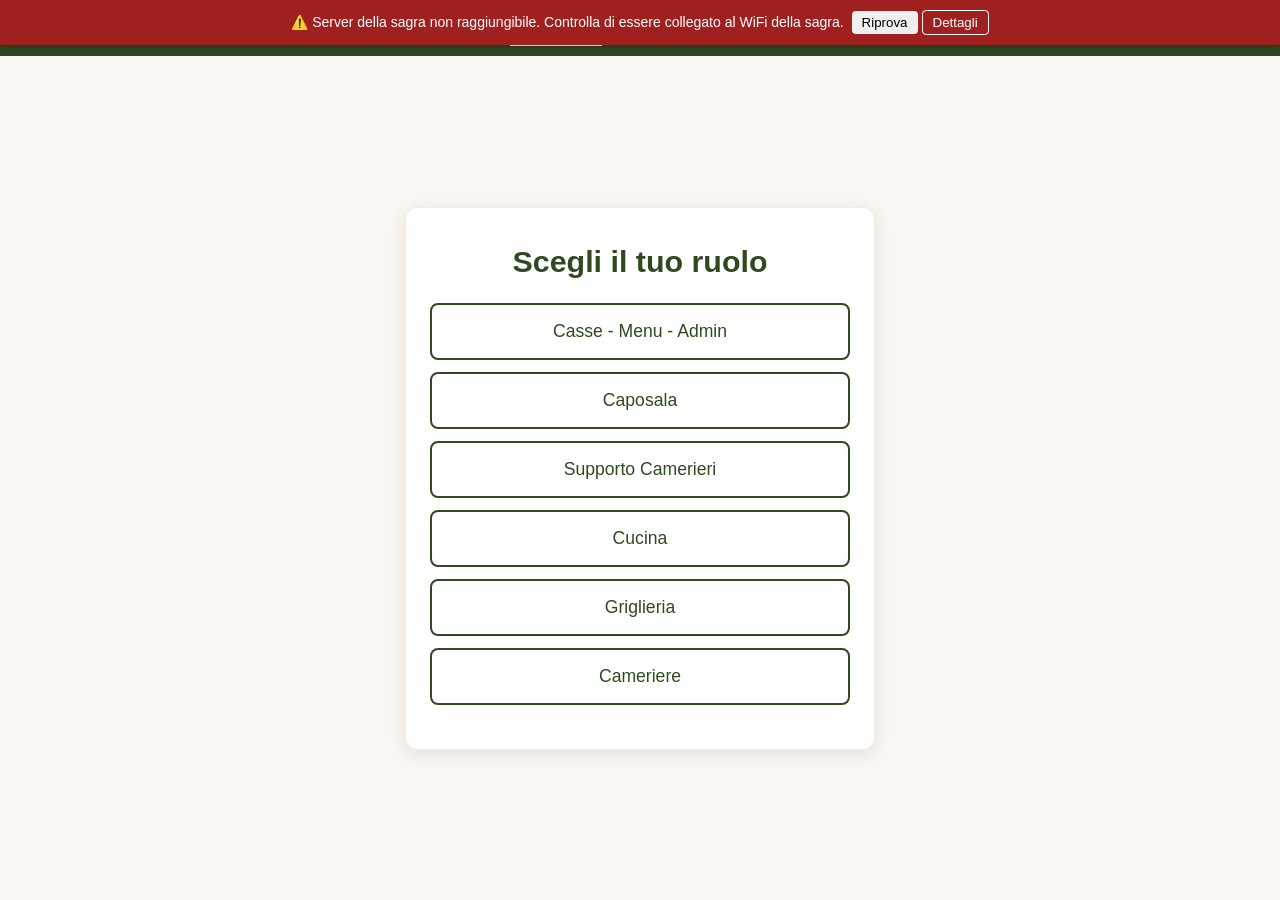
<file: index.html>
<!DOCTYPE html>
<html lang="it">
<head>
<meta charset="UTF-8">
<meta name="viewport" content="width=device-width, initial-scale=1.0">
<title>Sagra Strozzapreti — Gestionale</title>
<link rel="stylesheet" href="stile-comune.css">
<link rel="manifest" href="manifest.json">
<link rel="icon" type="image/x-icon" href="favicon.ico">
<link rel="apple-touch-icon" href="icons/apple-touch-icon.png">
<meta name="theme-color" content="#2f4a1f">
<!-- Reindirizzamento anche senza JavaScript, per i browser che lo hanno
     disattivato o non lo eseguono subito. -->
<meta http-equiv="refresh" content="0; url=login.html">
<style>
  body { display: flex; align-items: center; justify-content: center; min-height: 60vh; }
  .attesa { text-align: center; color: var(--colore-grigio); font-family: Arial, sans-serif; }
  .attesa a { color: var(--colore-verde-scuro); }
</style>
</head>
<body>

<!-- Pagina di ingresso del sito.
     Il server in rete locale reindirizza da solo la radice verso
     login.html (vedi server.js), ma GitHub Pages non ha questa logica:
     senza un index.html l'indirizzo senza percorso risponderebbe 404.
     Questa pagina esiste solo per portare a login.html in ogni caso. -->
<div class="attesa">
  <p>Apertura del gestionale...</p>
  <p><a href="login.html">Se non si apre da solo, tocca qui</a></p>
</div>

<script>
  window.location.replace('login.html');
</script>

</body>
</html>
</file>
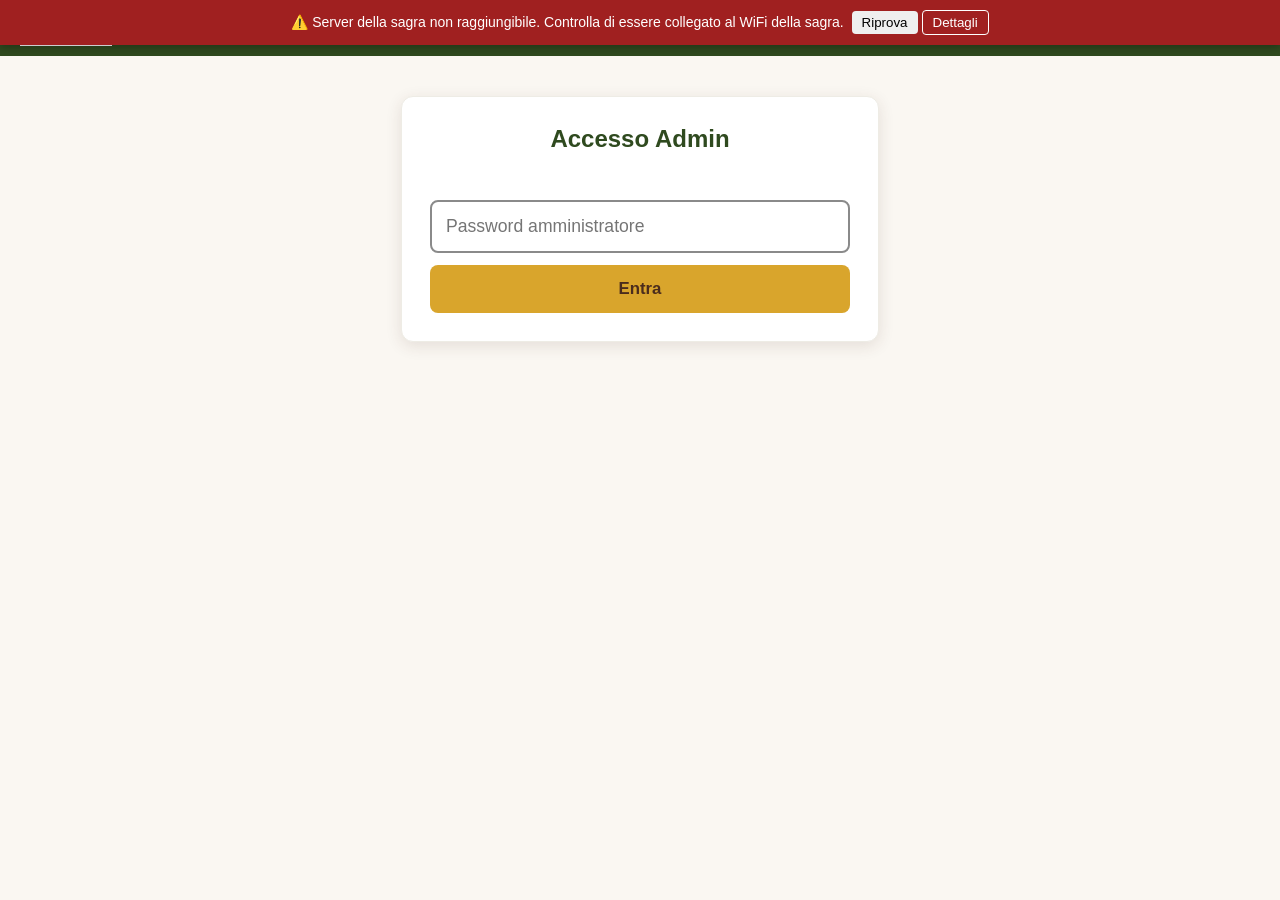
<file: admin.html>
<!DOCTYPE html>
<html lang="it">
<head>
<meta charset="UTF-8">
<meta name="viewport" content="width=device-width, initial-scale=1.0">
<title>Admin — Sagra Strozzapreti</title>
<link rel="stylesheet" href="stile-comune.css">
<link rel="stylesheet" href="mappa-tavoli.css">
<link rel="manifest" href="manifest.json">
<link rel="icon" type="image/x-icon" href="favicon.ico">
<link rel="icon" type="image/png" sizes="32x32" href="icons/favicon-32x32.png">
<link rel="icon" type="image/png" sizes="16x16" href="icons/favicon-16x16.png">
<link rel="apple-touch-icon" href="icons/apple-touch-icon.png">
<meta name="theme-color" content="#2f4a1f">
<meta name="apple-mobile-web-app-capable" content="yes">
<meta name="apple-mobile-web-app-status-bar-style" content="black-translucent">
<meta name="apple-mobile-web-app-title" content="Sagra Gestionale">
<style>
  /* Alias delle variabili colore per mappa-tavoli.css (stessa identica
     grafica di Caposala/Supporto Camerieri — vedi regola in quel file:
     qualunque modifica alla disposizione va fatta SOLO lì, qui ci
     limitiamo a includerlo per riusarlo). */
  :root {
    --verde: var(--colore-verde-scuro);
    --verde-scuro: #22330f;
    --oro: var(--colore-giallo);
    --oro-chiaro: #e6bb55;
    --carta: var(--colore-sfondo);
    --carta-scura: var(--colore-riquadro);
    --inchiostro: var(--colore-marrone);
    --rosso: #a02020;
    --rosso-chiaro: #f0d9d2;
    --arancio: var(--colore-giallo);
    --verde-liberato: #6E9B5E;
    --grigio: var(--colore-grigio);
    --ombra: rgba(47, 74, 31, 0.15);
  }

  /* Admin viene usato solo da PC (mai da telefono/tablet in sala): la
     pagina occupa quasi tutta la larghezza dello schermo invece del
     max-width ridotto usato dalle pagine pensate anche per mobile
     (report.html, ecc.), utile soprattutto per la mappa dei tavoli. */
  .contenitore { max-width: none; width: 96%; margin: 24px auto 60px; padding: 0 20px; box-sizing: border-box; }

  .box-gate { background: white; border-radius: 12px; padding: 28px; max-width: 420px; margin: 40px auto; box-shadow: 0 4px 16px rgba(74,44,29,0.12); border: 1px solid var(--colore-riquadro); }
  .box-gate h2 { text-align: center; color: var(--colore-verde-scuro); margin-top: 0; }
  .box-gate input[type="password"] { width: 100%; padding: 14px; font-size: 1.1rem; border-radius: 8px; border: 2px solid var(--colore-grigio); margin-bottom: 12px; box-sizing: border-box; font-family: Arial, sans-serif; }
  .box-gate button { width: 100%; padding: 14px; border: none; border-radius: 8px; background: var(--colore-giallo); color: var(--colore-marrone); font-size: 1.05rem; font-weight: bold; cursor: pointer; }
  .errore-gate { color: #a02020; text-align: center; min-height: 1.2em; margin-bottom: 8px; }
  .nascosto { display: none !important; }

  .barra-tab { display: flex; gap: 8px; flex-wrap: wrap; margin-bottom: 20px; }
  .btn-tab { padding: 10px 18px; font-size: 15px; border: 2px solid var(--colore-verde-scuro); background: white; color: var(--colore-verde-scuro); border-radius: 8px; cursor: pointer; font-family: Arial, sans-serif; }
  .btn-tab.attiva { background: var(--colore-verde-scuro); color: white; }

  section.sezione-admin { background: white; border-radius: 10px; padding: 20px 24px; margin-bottom: 24px; border: 1px solid var(--colore-riquadro); }
  section.sezione-admin h2 { color: var(--colore-verde-scuro); margin-top: 0; }
  section.sezione-admin h3 { color: var(--colore-marrone); }

  table.tabella-admin { width: 100%; border-collapse: collapse; background: white; margin-bottom: 18px; }
  table.tabella-admin th, table.tabella-admin td { padding: 8px 10px; text-align: left; border-bottom: 1px solid var(--colore-riquadro); font-size: 15px; }
  table.tabella-admin th { background: var(--colore-riquadro); color: var(--colore-marrone); }
  table.tabella-admin input[type="text"], table.tabella-admin input[type="number"] {
    width: 90px; padding: 6px; border-radius: 6px; border: 1px solid var(--colore-grigio); background: var(--colore-sfondo); color: var(--colore-marrone); font-family: Arial, sans-serif;
  }
  table.tabella-admin input.codice { width: 100px; }
  table.tabella-admin tr.riga-non-attiva { opacity: 0.55; }

  .form-riga { display: flex; gap: 10px; flex-wrap: wrap; align-items: center; margin-bottom: 16px; padding: 12px; background: var(--colore-sfondo); border-radius: 8px; }
  .form-riga label { font-size: 14px; color: var(--colore-marrone); display: flex; flex-direction: column; gap: 4px; }
  .form-riga input, .form-riga select { padding: 8px; font-size: 15px; border-radius: 6px; border: 1px solid var(--colore-grigio); font-family: Arial, sans-serif; }

  .btn-azione { padding: 7px 14px; border: none; border-radius: 6px; background: var(--colore-verde-scuro); color: white; font-family: Arial, sans-serif; cursor: pointer; font-size: 14px; }
  .btn-azione.secondario { background: white; color: var(--colore-verde-scuro); border: 1px solid var(--colore-verde-scuro); }
  .btn-azione.pericolo { background: #a02020; }
  .btn-azione:disabled { opacity: 0.5; cursor: not-allowed; }

  .stato-msg { font-size: 13px; margin-left: 8px; }
  .stato-msg.ok { color: var(--colore-verde-scuro); }
  .stato-msg.errore { color: #a02020; }

  .badge { padding: 2px 8px; border-radius: 10px; font-size: 12px; font-weight: bold; }
  .badge.aperta { background: #dcecd2; color: #2f4a1f; }
  .badge.chiusa { background: var(--colore-riquadro); color: var(--colore-grigio); }

  .nota-piccola { font-size: 13px; color: var(--colore-grigio); margin-top: -6px; margin-bottom: 14px; }

  input[type="date"] { padding: 7px; border-radius: 6px; border: 1px solid var(--colore-grigio); font-family: Arial, sans-serif; }

  /* ================= Mappa Admin (tavoli + gruppi) =================
     Riusa la disposizione fisica vera e propria di mappa-tavoli.css
     (#sala, .fila-riga-singola, .fila-label, .tavoli-fila, .tavolo,
     .tavolo-vuoto — stesse identiche file/verso/corridoio di Caposala).
     Qui sotto solo le poche classi IN PIÙ che servono per il significato
     diverso (modifica invece di stato live): non attivo, non visibile,
     selezionato per un nuovo gruppo. */
  .tavolo.non-attivo-admin { opacity: 0.45; border-style: dashed; }
  .tavolo.non-visibile-admin::after {
    content: "🚫"; position: absolute; top: 2px; right: 4px; font-size: 11px;
  }
  /* "appena-cliccato" è già definita in mappa-tavoli.css (contorno oro):
     la riusiamo tale e quale per evidenziare i tavoli selezionati con
     Shift+click, invece di inventare una classe nuova. */

  .barra-selezione { position: sticky; bottom: 10px; background: var(--colore-marrone); color: white; padding: 10px 16px; border-radius: 8px; display: flex; gap: 10px; align-items: center; flex-wrap: wrap; margin-bottom: 14px; z-index: 5; }
  .barra-selezione input { padding: 8px; border-radius: 6px; border: none; font-family: Arial, sans-serif; }
  .barra-selezione button { padding: 8px 14px; border: none; border-radius: 6px; cursor: pointer; font-family: Arial, sans-serif; }

  .riga-gruppo-lista { display: flex; justify-content: space-between; align-items: center; gap: 10px; padding: 8px 10px; border-radius: 6px; margin-bottom: 6px; }

  .campo-modal { margin-bottom: 12px; display: flex; flex-direction: column; gap: 6px; }
  .campo-modal label { font-size: 14px; font-weight: bold; color: var(--colore-marrone); }
  .campo-modal input[type="text"], .campo-modal input[type="number"] { padding: 8px; border-radius: 6px; border: 1px solid var(--colore-grigio); font-family: Arial, sans-serif; }
  .campo-check { display: flex; align-items: center; gap: 8px; font-size: 15px; }
  .checklist-tavoli { display: grid; grid-template-columns: repeat(auto-fill, minmax(80px, 1fr)); gap: 6px; max-height: 220px; overflow-y: auto; padding: 10px; border: 1px solid var(--colore-riquadro); border-radius: 8px; background: var(--colore-sfondo); margin-bottom: 10px; }
  .checklist-tavoli label { font-size: 13px; display: flex; align-items: center; gap: 4px; }
  .azioni-modal { display: flex; gap: 10px; margin-top: 16px; }
</style>
</head>
<body>

<header class="topbar">
  <div class="marchio">
    <img src="img/logo-proloco.png" alt="Logo Pro Loco" class="logo-piccolo">
    <span class="nome-sagra">Sagra degli Strozzapreti</span>
  </div>
  <h1>Pannello Admin</h1>
  <a href="login.html" class="link-esci" style="margin-left:auto;">← Torna alla scelta ruolo</a>
</header>

<div class="contenitore">

  <div class="box-gate" id="box-gate">
    <h2>Accesso Admin</h2>
    <div class="errore-gate" id="errore-gate"></div>
    <input type="password" id="input-password-gate" placeholder="Password amministratore">
    <button id="btn-entra-gate">Entra</button>
  </div>

  <div id="area-admin" class="nascosto">

    <p style="text-align:right;"><a href="report.html">→ Vai a Report &amp; Bilanci</a></p>

    <div class="barra-tab">
      <button class="btn-tab attiva" data-tab="edizioni">📅 Edizioni</button>
      <button class="btn-tab" data-tab="serate">🌙 Serate</button>
      <button class="btn-tab" data-tab="tavoli">🍽️ Tavoli e gruppi</button>
      <button class="btn-tab" data-tab="codici">🔑 Codici accesso</button>
      <button class="btn-tab" data-tab="impostazioni">⚙️ Impostazioni comanda</button>
    </div>

    <!-- ================= EDIZIONI ================= -->
    <section class="sezione-admin" id="tab-edizioni">
      <h2>Edizioni della sagra</h2>
      <p class="nota-piccola">Una sola edizione può essere aperta alla volta. Chiudi quella corrente prima di aprirne una nuova (tipicamente una volta l'anno). Le serate di una nuova edizione ripartono da 1.</p>

      <table class="tabella-admin">
        <thead><tr><th>N.</th><th>Etichetta</th><th>Stato</th><th>Aperta il</th><th>Chiusa il</th><th></th></tr></thead>
        <tbody id="corpo-edizioni"></tbody>
      </table>

      <h3>+ Nuova edizione</h3>
      <div class="form-riga">
        <label>Numero<input type="number" id="nuova-ed-numero" min="1" style="width:80px;"></label>
        <label>Etichetta (opzionale, auto-generata se vuota)<input type="text" id="nuova-ed-etichetta" placeholder="es. 31° Sagra degli Strozzapreti" style="width:280px;"></label>
        <button class="btn-azione" id="btn-crea-edizione">Crea e apri</button>
        <span class="stato-msg" id="msg-edizioni"></span>
      </div>
    </section>

    <!-- ================= SERATE ================= -->
    <section class="sezione-admin nascosto" id="tab-serate">
      <h2>Serate</h2>
      <p class="nota-piccola">Sostituisce il vecchio pulsante di emergenza in Cassa (rimosso): qui puoi apri­re e chiudere le serate correttamente. Una sola serata alla volta può essere aperta.</p>
      <p class="nota-piccola" style="color:#b33;">⚠️ "Elimina" cancella la serata e TUTTE le comande collegate, in modo definitivo e irreversibile. Esporta prima il report in PDF/Excel dalla pagina Report se vuoi conservarne una copia.</p>

      <table class="tabella-admin">
        <thead><tr><th>N. serata</th><th>Edizione</th><th>Data</th><th>Stato</th><th>Chiusa il</th><th>Azioni</th></tr></thead>
        <tbody id="corpo-serate"></tbody>
      </table>

      <h3>+ Apri nuova serata</h3>
      <div class="form-riga">
        <label>Edizione<select id="nuova-serata-edizione"><option value="">— nessuna (numerazione libera) —</option></select></label>
        <label>Data<input type="date" id="nuova-serata-data"></label>
        <button class="btn-azione" id="btn-apri-serata">Apri serata</button>
        <span class="stato-msg" id="msg-serate"></span>
      </div>
    </section>

    <!-- ================= TAVOLI E GRUPPI (mappa grafica) ================= -->
    <section class="sezione-admin nascosto" id="tab-tavoli">
      <h2>Tavoli e gruppi</h2>
      <p class="nota-piccola">Clicca su un tavolo per modificarne capienza, attivazione e visibilità. Tieni premuto <strong>Shift</strong> e clicca su più tavoli per selezionarli e unirli in un gruppo (es. "Fila 6-7-8 unite") — i tavoli già raggruppati assumono una tonalità colorata sulla mappa; clicca sul gruppo (nella lista sotto la mappa, o su uno dei suoi tavoli) per modificarlo o eliminarlo.</p>

      <div class="legenda-mappa">
        <span><span class="pallino bianco"></span> Attivo e visibile</span>
        <span><span class="pallino bianco" style="opacity:.45; border-style:dashed;"></span> Non attivo</span>
        <span>🚫 Non visibile al Caposala</span>
        <span><span class="pallino" style="background:#d9e8f5; border:2px solid #d9e8f5;"></span> Fa parte di un gruppo</span>
        <span><span class="pallino appena-cliccato" style="background:white;"></span> Selezionato (Shift+click)</span>
      </div>

      <div id="sala"></div>

      <div class="barra-selezione nascosto" id="barra-selezione">
        <span id="conteggio-selezione">0 tavoli selezionati</span>
        <span id="anteprima-nome-gruppo" style="font-style:italic; opacity:0.9;"></span>
        <button class="btn-azione" id="btn-crea-gruppo-barra" style="background:var(--colore-giallo); color:var(--colore-marrone);">Crea gruppo</button>
        <button class="btn-azione secondario" id="btn-annulla-selezione" style="background:transparent; color:white; border:1px solid white;">Annulla selezione</button>
      </div>

      <h3>Gruppi esistenti</h3>
      <div id="lista-gruppi"></div>

      <h3>+ Nuovo tavolo</h3>
      <div class="form-riga">
        <label>Fila<input type="number" id="nuovo-tav-fila" min="1" style="width:70px;"></label>
        <label>N. tavolo<input type="number" id="nuovo-tav-numero" min="1" style="width:70px;"></label>
        <label>Capienza<input type="number" id="nuovo-tav-capienza" min="1" value="10" style="width:70px;"></label>
        <button class="btn-azione" id="btn-crea-tavolo">Crea</button>
        <span class="stato-msg" id="msg-tavoli"></span>
      </div>
    </section>

    <!-- ================= CODICI ACCESSO ================= -->
    <section class="sezione-admin nascosto" id="tab-codici">
      <h2>Codici di accesso alle postazioni</h2>
      <p class="nota-piccola">Codice PIN per ogni postazione (Cassa, Caposala, Supporto Camerieri, Cucina, Griglieria). Ricordati di rimettere "RICHIEDI_CODICE = true" in routes/auth.js prima della sagra vera.</p>
      <table class="tabella-admin">
        <thead><tr><th>Postazione</th><th>Codice</th><th></th></tr></thead>
        <tbody id="corpo-codici"></tbody>
      </table>
    </section>

    <!-- ================= IMPOSTAZIONI ================= -->
    <section class="sezione-admin nascosto" id="tab-impostazioni">
      <h2>Impostazioni comanda</h2>
      <div class="form-riga">
        <label>Minuti prima che una comanda non presa in carico sparisca dalle tendine ("Comanda extra" in Camerieri, "Comanda cartacea" in Cucina/Griglieria/S-C)
          <input type="number" id="input-minuti-comande-recenti" min="0" style="width:90px;">
        </label>
        <button class="btn-azione" id="btn-salva-minuti-comande-recenti">Salva</button>
        <span class="stato-msg" id="msg-impostazioni"></span>
      </div>
      <p class="nota-piccola">Metti <strong>0</strong> per nessun limite di tempo: mostra anche le comande più vecchie (utile in fase di sviluppo/test). Le pagine già aperte leggono il valore solo all'avvio: chi ha Cucina/Griglieria/Camerieri già aperti deve ricaricare la pagina per vedere il nuovo limite.</p>

      <h2 style="margin-top:32px;">Notifiche push e rete</h2>
      <div class="form-riga">
        <label>Dominio pubblico (DuckDNS)
          <input type="text" id="input-dominio-pubblico" placeholder="es. sagra-strozzapreti.duckdns.org" style="width:280px;">
        </label>
        <label>Topic ntfy.sh (facoltativo)
          <input type="text" id="input-ntfy-topic" placeholder="es. sagra-strozz-x7k2m9" style="width:220px;">
        </label>
        <label>Indirizzo app pubblicata (GitHub Pages)
          <input type="text" id="input-url-app" placeholder="es. https://skappa75.github.io/sagra-gestionale-web/" style="width:330px;">
        </label>
        <label>Nome rete WiFi della sagra
          <input type="text" id="input-wifi-ssid" placeholder="es. SagraStaff" style="width:180px;">
        </label>
        <button class="btn-azione" id="btn-salva-notifiche">Salva</button>
        <button class="btn-azione secondario" id="btn-prova-push">🔔 Invia notifica di prova</button>
        <button class="btn-azione" id="btn-link-whatsapp" style="background:#25D366;">📲 Invia link via WhatsApp</button>
        <span class="stato-msg" id="msg-notifiche"></span>
      </div>
      <p class="nota-piccola"><strong>Invia link via WhatsApp</strong>: apre WhatsApp con il messaggio già scritto — indirizzo da cui installare l'app, nome della rete WiFi e istruzioni per Android e iPhone. Il testo si compone da solo con i valori qui sopra, quindi salva prima di inviarlo. (Era nel sottomenu delle Casse: spostato qui, dove si configurano i dati che lo compongono.)</p>
      <p class="nota-piccola" id="stato-push-riga">Iscritti push: —</p>
      <p class="nota-piccola"><strong>Nome rete WiFi</strong>: compare nel messaggio WhatsApp, così i camerieri sanno a quale rete collegarsi appena arrivano. La password non si scrive qui di proposito: il messaggio dice che verrà comunicata sul posto, per non farla girare in una chat che può essere inoltrata.</p>
      <p class="nota-piccola"><strong>Indirizzo app pubblicata</strong>: incolla l'indirizzo completo del sito GitHub Pages (quello che GitHub mostra in Settings → Pages, "Your site is live at..."). Serve a due cose: diventa il link di installazione nel messaggio WhatsApp, e autorizza quel sito a leggere i dati da questo server. Lasciandolo vuoto, nessun sito esterno è ammesso e il messaggio torna a proporre il link diretto al server. Vedi istruzioni-installazione-app.md.</p>
      <p class="nota-piccola">Il <strong>dominio</strong> serve al link WhatsApp: se impostato e se il certificato HTTPS è presente in certs/, il link condiviso diventa https://dominio:3443 (installabile come app, notifiche attivabili). Senza dominio o senza certificato, il link resta http://IP:3000 come oggi. Il <strong>topic ntfy</strong> è il canale di rinforzo: se compilato, ogni alert viene inviato anche all'app ntfy (per i telefoni che tagliano le notifiche web, tipicamente Xiaomi). Usa un nome lungo e casuale: chiunque lo conosca può leggere gli avvisi.</p>
    </section>

  </div>

  <!-- Modale: modifica di un singolo tavolo -->
  <div id="modal-tavolo" class="modal-overlay nascosto">
    <div class="modal-contenuto" style="max-width:380px;">
      <h2 id="titolo-modal-tavolo">Tavolo</h2>
      <div class="campo-modal">
        <label>Capienza</label>
        <input type="number" id="modal-tav-capienza" min="1">
      </div>
      <div class="campo-check"><input type="checkbox" id="modal-tav-attivo"> <label for="modal-tav-attivo">Attivo (esiste in sala)</label></div>
      <div class="campo-check"><input type="checkbox" id="modal-tav-visibile"> <label for="modal-tav-visibile">Visibile al Caposala</label></div>
      <div class="azioni-modal">
        <button class="btn-azione" id="btn-salva-modal-tavolo">Salva</button>
        <button class="btn-azione secondario" id="btn-chiudi-modal-tavolo">Chiudi</button>
      </div>
      <span class="stato-msg" id="msg-modal-tavolo"></span>
    </div>
  </div>

  <!-- Modale: modifica/eliminazione di un gruppo -->
  <div id="modal-gruppo" class="modal-overlay nascosto">
    <div class="modal-contenuto" style="max-width:420px;">
      <h2>Modifica gruppo</h2>
      <div class="campo-modal">
        <label>Nome</label>
        <input type="text" id="modal-gruppo-nome">
      </div>
      <label style="font-size:14px; font-weight:bold; color:var(--colore-marrone);">Tavoli nel gruppo</label>
      <div class="checklist-tavoli" id="modal-gruppo-checklist"></div>
      <div class="azioni-modal">
        <button class="btn-azione" id="btn-salva-modal-gruppo">Salva</button>
        <button class="btn-azione pericolo" id="btn-elimina-modal-gruppo">Elimina gruppo</button>
        <button class="btn-azione secondario" id="btn-chiudi-modal-gruppo">Chiudi</button>
      </div>
      <span class="stato-msg" id="msg-modal-gruppo"></span>
    </div>
  </div>
</div>

<script src="base-api.js"></script>
<script src="marchio-sagra.js"></script>
<!-- Espone ORDINE_FILE_MAPPA / FILE_ORDINE_CRESCENTE_MAPPA / NUMERI_TAVOLO_ATTESI_MAPPA
     (stessa geometria fisica della sala di Caposala/Supporto Camerieri):
     admin.js le riusa per disegnare la mappa dei tavoli con la stessa
     disposizione, senza duplicarle. Non chiamiamo le funzioni di
     rendering/stato di questo file (servono contenuti diversi), solo le
     costanti di layout. -->
<script src="mappa-tavoli-render.js"></script>
<script src="admin.js"></script>
</body>
</html>
</file>
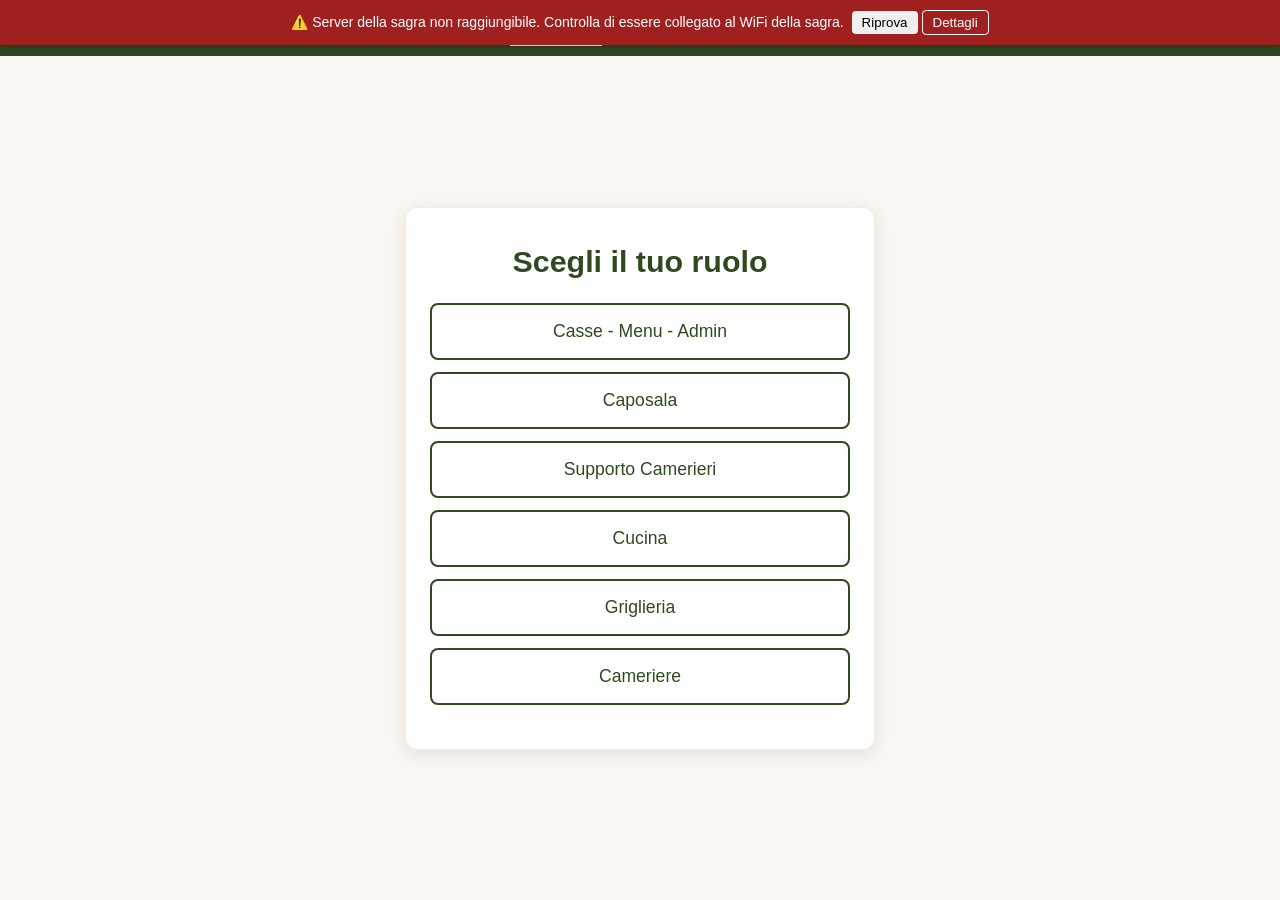
<file: camerieri.html>
<!DOCTYPE html>
<html lang="it">
<head>
<meta charset="UTF-8">
<meta name="viewport" content="width=device-width, initial-scale=1.0, maximum-scale=1.0, user-scalable=no">
<title>Camerieri — Sagra Strozzapreti</title>
<link rel="stylesheet" href="stile-comune.css">
<link rel="stylesheet" href="mappa-tavoli.css">
<link rel="manifest" href="manifest.json">
<link rel="icon" type="image/x-icon" href="favicon.ico">
<link rel="icon" type="image/png" sizes="32x32" href="icons/favicon-32x32.png">
<link rel="icon" type="image/png" sizes="16x16" href="icons/favicon-16x16.png">
<link rel="apple-touch-icon" href="icons/apple-touch-icon.png">
<meta name="theme-color" content="#2f4a1f">
<meta name="apple-mobile-web-app-capable" content="yes">
<meta name="apple-mobile-web-app-status-bar-style" content="black-translucent">
<meta name="apple-mobile-web-app-title" content="Sagra Gestionale">
<style>
  :root {
    --blu: var(--colore-verde-scuro);
    --blu-chiaro: var(--colore-riquadro);
    --verde: var(--colore-verde-scuro);
    --arancio: var(--colore-giallo);
    --rosso: #a02020;
    --grigio: var(--colore-grigio);
    --bordo: var(--colore-riquadro);
    /* Aliase richieste da mappa-tavoli.css (stesse variabili usate da
       Caposala/Supporto Camerieri, così la mappa ha lo stesso aspetto) */
    --verde-scuro: var(--colore-verde-scuro);
    --oro: var(--colore-giallo);
    --verde-liberato: #6E9B5E;
    --inchiostro: var(--colore-marrone);
    --carta-scura: var(--colore-riquadro);
    --ombra: rgba(47, 74, 31, 0.15);
  }
  * { box-sizing: border-box; }
  body {
    margin: 0;
    font-family: Arial, sans-serif;
    background: var(--colore-sfondo);
    color: var(--colore-marrone);
    padding-bottom: 40px;
  }
  header {
    background: var(--blu);
    color: white;
    padding: 14px 16px;
    display: flex;
    flex-direction: column;
    gap: 8px;
    position: sticky;
    top: 0;
    z-index: 20;
  }
  .header-riga-principale {
    display: flex;
    justify-content: space-between;
    align-items: center;
  }
  header .chi {
    font-size: 16px;
  }
  header .chi b { font-size: 20px; }
  header .azioni-dx { display: flex; gap: 8px; align-items: center; flex-wrap: wrap; justify-content: flex-end; }
  header button.logout {
    background: rgba(255,255,255,0.15);
    border: 1px solid rgba(255,255,255,0.4);
    color: white;
    padding: 8px 12px;
    border-radius: 8px;
    font-size: 13px;
    white-space: nowrap;
  }
  header .correggi-fila {
    background: none;
    border: none;
    color: rgba(255,255,255,0.8);
    font-size: 13px;
    margin-left: 6px;
    cursor: pointer;
    text-decoration: underline;
  }

  /* ---- Chip tavoli in attesa (fila del cameriere): lampeggiano finché
     nessuno tocca il tavolo per inserirne il/i codice/i. Ora in linea
     subito a destra del nome del cameriere. ---- */
  .header-chips-fila { display: inline-flex; gap: 6px; flex-wrap: wrap; vertical-align: middle; margin-left: 8px; }
  .chip-tavolo-alert {
    border: none;
    border-radius: 20px;
    padding: 5px 11px;
    font-size: 13px;
    font-weight: 800;
    cursor: pointer;
    animation: lampeggio-chip 1s infinite;
  }
  @keyframes lampeggio-chip {
    0%, 100% { background: white; color: var(--rosso); }
    50% { background: var(--rosso); color: white; }
  }

  /* ---- Campo comanda extra (fuori dalla fila assegnata): aperto accanto
     al pulsante "Extra" stesso, non su una riga a parte ---- */
  .extra-gruppo { display: flex; align-items: flex-start; gap: 8px; }
  .pannello-extra { display: flex; flex-direction: column; gap: 8px; }
  .header-riga-extra { display: flex; align-items: center; gap: 8px; }
  .header-riga-extra input { margin-top: 0; width: auto; max-width: 150px; }
  .header-errore { color: #ffd7d7; font-size: 13px; }

  /* ---- Elenco comande disponibili nel pannello extra: sempre visibile
     appena si apre il campo, nessuna tendina da aprire ---- */
  .etichetta-disponibili { color: rgba(255,255,255,0.85); font-size: 13px; font-weight: 700; margin-top: 4px; }
  .elenco-disponibili { display: flex; flex-wrap: wrap; gap: 6px; max-width: 280px; margin-top: 4px; }
  .chip-comanda-disponibile {
    border: 1.5px solid rgba(255,255,255,0.55);
    background: rgba(255,255,255,0.12);
    color: white;
    border-radius: 14px;
    padding: 5px 10px;
    font-size: 13px;
    font-weight: 700;
    cursor: pointer;
  }
  .chip-comanda-disponibile.selezionata {
    background: var(--colore-giallo);
    color: var(--colore-marrone);
    border-color: var(--colore-giallo);
  }
  .elenco-vuoto-header { color: rgba(255,255,255,0.75); font-size: 13px; }

  .contenitore { padding: 14px; max-width: 640px; margin: 0 auto; }

  .overlay {
    position: fixed;
    inset: 0;
    background: rgba(0,0,0,0.45);
    display: flex;
    align-items: center;
    justify-content: center;
    z-index: 100;
    padding: 20px;
  }
  .overlay-box {
    background: white;
    border-radius: 12px;
    padding: 20px;
    width: 100%;
    max-width: 320px;
  }
  .overlay-box.largo { max-width: 480px; }
  .overlay-box h3 { margin-top: 0; color: var(--blu); }

  .mappa-tavoli {
    display: flex;
    flex-direction: column;
    gap: 8px;
    max-height: 60vh;
    overflow-y: auto;
    padding: 4px;
  }
  .mappa-fila { display: flex; align-items: center; gap: 6px; }
  .mappa-fila-label {
    width: 52px;
    font-size: 12px;
    color: var(--grigio);
    font-weight: 700;
    flex-shrink: 0;
  }
  .mappa-fila.mia-fila .mappa-fila-label { color: var(--blu); }
  .mappa-celle { display: flex; gap: 6px; flex-wrap: wrap; }
  .mappa-tavolo-cella {
    width: 42px;
    height: 42px;
    border-radius: 8px;
    border: 2px solid var(--bordo);
    background: white;
    display: flex;
    align-items: center;
    justify-content: center;
    font-size: 13px;
    font-weight: 700;
    flex-shrink: 0;
    color: var(--colore-marrone);
  }
  .mappa-tavolo-cella.mia-fila-cella { border-color: var(--blu); background: var(--blu-chiaro); }
  .mappa-tavolo-cella.lampeggia {
    border-color: var(--arancio);
    animation: lampeggio 1s infinite;
  }
  @keyframes lampeggio {
    0%, 100% { background: var(--colore-riquadro); color: var(--colore-marrone); }
    50% { background: var(--arancio); color: var(--colore-marrone); }
  }
  .legenda-mappa-mini {
    display: flex;
    gap: 14px;
    font-size: 12px;
    color: var(--grigio);
    margin-bottom: 10px;
    flex-wrap: wrap;
  }
  .legenda-mappa-mini span { display: flex; align-items: center; gap: 4px; }
  .legenda-puntino {
    width: 12px; height: 12px; border-radius: 3px; display: inline-block;
  }

  select, input[type=text], input[type=number] {
    width: 100%;
    padding: 12px;
    font-size: 16px;
    border-radius: 8px;
    border: 1px solid var(--bordo);
    margin-top: 6px;
  }
  .campo { margin-bottom: 16px; }
  label { font-size: 14px; color: var(--grigio); font-weight: 600; }
  .btn {
    display: inline-block;
    border: none;
    border-radius: 8px;
    padding: 12px 18px;
    font-size: 16px;
    font-weight: 600;
    cursor: pointer;
  }
  .btn-primario { background: var(--colore-giallo); color: var(--colore-marrone); width: 100%; }
  .btn-secondario { background: white; color: var(--blu); border: 2px solid var(--blu); }
  .btn-ok { background: var(--colore-giallo); color: var(--colore-marrone); }
  .btn-pericolo { background: var(--rosso); color: white; }
  .btn-piccolo { padding: 6px 10px; font-size: 14px; border-radius: 6px; }
  .btn:disabled { opacity: 0.5; }

  /* ---- Banner "comanda extra in attesa di tavolo" (dentro la mappa) ---- */
  .banner-comanda-extra {
    background: var(--colore-riquadro);
    border: 2px solid var(--arancio);
    border-radius: 10px;
    padding: 10px 14px;
    margin-bottom: 12px;
    display: flex;
    justify-content: space-between;
    align-items: center;
    gap: 10px;
    font-size: 15px;
    font-weight: 600;
  }

  /* ---- Aggiungi comanda ---- */
  .aggiungi-riga { display: flex; gap: 8px; }
  .aggiungi-riga input { flex: 1; }
  .errore-testo { color: var(--rosso); font-size: 14px; margin-top: 6px; }

  /* ---- Comande ---- */
  .comanda-card {
    background: white;
    border-radius: 12px;
    margin-bottom: 14px;
    box-shadow: 0 1px 4px rgba(0,0,0,0.06);
    overflow: hidden;
  }
  .comanda-header {
    background: var(--blu-chiaro);
    padding: 10px 14px;
    display: flex;
    justify-content: space-between;
    align-items: center;
    gap: 10px;
  }
  .comanda-header-info {
    display: flex;
    align-items: baseline;
    gap: 10px;
    flex-wrap: wrap;
  }
  .comanda-header .numero { font-size: 20px; font-weight: 700; color: var(--blu); }
  .comanda-header .tavoli { font-size: 15px; color: var(--grigio); }
  .comanda-header .tavoli.assegnabile {
    color: var(--arancio);
    font-weight: 700;
    text-decoration: underline;
    cursor: pointer;
  }
  .tav-marcato { font-weight: 800; font-size: 17px; color: var(--blu); }
  .btn-elimina-comanda {
    background: none;
    border: none;
    font-size: 18px;
    line-height: 1;
    cursor: pointer;
    padding: 4px 8px;
    border-radius: 6px;
    color: var(--rosso);
    flex-shrink: 0;
  }
  .btn-elimina-comanda:active { background: rgba(160,32,32,0.12); }
  .comanda-corpo { padding: 10px 14px; }
  .categoria-riga {
    display: flex;
    justify-content: space-between;
    align-items: center;
    margin: 8px 0 4px 0;
  }
  .categoria-riga.categoria-cliccabile { cursor: pointer; user-select: none; }
  .categoria-titolo {
    display: flex;
    align-items: center;
    font-size: 14px;
    text-transform: uppercase;
    letter-spacing: 0.05em;
    color: var(--grigio);
  }
  .freccia-tendina {
    display: inline-block;
    width: 18px;
    font-size: 20px;
    font-weight: 700;
    color: #000;
    line-height: 1;
  }
  /* Categoria interamente servita: tendina chiusa e riga smorzata, cosi'
     l'occhio va subito a quelle ancora da lavorare. */
  .categoria-riga.categoria-servita .categoria-titolo { opacity: 0.55; }

  /* Contatore delle comande fuori schermo: fisso in alto, sopra la lista. */
  #indicatore-comande-sotto {
    position: fixed;
    top: 8px;
    left: 50%;
    transform: translateX(-50%);
    z-index: 90;
    display: flex;
    align-items: center;
    gap: 7px;
    background: var(--inchiostro);
    color: white;
    padding: 7px 15px;
    border-radius: 20px;
    box-shadow: 0 3px 12px rgba(0, 0, 0, 0.3);
    font-size: 13px;
    cursor: pointer;
    user-select: none;
  }
  #indicatore-comande-sotto .numero-sotto {
    background: var(--oro);
    color: var(--inchiostro);
    font-weight: 800;
    font-size: 15px;
    border-radius: 12px;
    padding: 1px 9px;
  }
  #indicatore-comande-sotto .freccia-giu { font-size: 11px; opacity: 0.85; }
  #indicatore-comande-sotto:active { background: var(--verde-scuro); }

  .badge-completo {
    font-size: 13px;
    font-weight: 700;
    text-transform: none;
    letter-spacing: normal;
    color: var(--verde);
    margin-left: 6px;
  }
  .btn-ritira {
    padding: 6px 12px;
    border-radius: 16px;
    font-size: 13px;
    font-weight: 700;
    border: 1.5px solid var(--bordo);
    background: white;
    color: var(--colore-marrone);
  }
  .btn-ritira.inviato {
    background: var(--verde);
    color: white;
    border-color: var(--verde);
  }
  .btn-ritira.completato {
    background: #e5e7eb;
    color: #9ca3af;
    border-color: #e5e7eb;
  }
  .riga-voce {
    display: flex;
    justify-content: space-between;
    align-items: center;
    padding: 5px 0;
    border-bottom: 1px solid #f0f0f0;
  }
  .riga-voce:last-child { border-bottom: none; }
  .riga-nome { font-size: 17px; display: flex; align-items: baseline; gap: 8px; }
  .qta-badge {
    font-size: 19px;
    font-weight: 800;
    color: var(--blu);
    flex-shrink: 0;
    min-width: 40px;
  }
  .nome-piatto { font-size: 17px; }
  .stepper { display: flex; align-items: center; gap: 8px; }
  .stepper button {
    width: 34px; height: 34px;
    border-radius: 50%;
    border: 1px solid var(--bordo);
    background: white;
    font-size: 20px;
    line-height: 1;
  }
  .stepper .valore { min-width: 34px; text-align: center; font-weight: 700; font-size: 17px; }
  .stepper button:disabled { opacity: 0.35; }
  .stepper-ritiro .valore { min-width: 46px; }
  .toggle-consegna {
    padding: 7px 14px;
    border-radius: 20px;
    border: 1px solid var(--bordo);
    background: white;
    color: #000;
    font-size: 15px;
    font-weight: 600;
  }
  .toggle-consegna.fatto {
    background: var(--colore-riquadro);
    color: var(--colore-grigio);
    border-color: var(--colore-grigio);
  }
  .riga-completa .riga-nome,
  .riga-completa .qta-badge,
  .riga-completa .nome-piatto { color: #9ca3af; }
  .riga-completa .stepper .valore { color: #9ca3af; }

  .vuoto {
    text-align: center;
    color: var(--grigio);
    padding: 30px 10px;
    font-size: 15px;
  }
  .vuoto-piccolo {
    font-size: 14px;
    color: var(--grigio);
    padding: 6px 0;
  }

  .toast {
    position: fixed;
    bottom: 20px;
    left: 50%;
    transform: translateX(-50%);
    background: #1a1a1a;
    color: white;
    padding: 12px 20px;
    border-radius: 10px;
    font-size: 15px;
    max-width: 90%;
    z-index: 50;
    box-shadow: 0 4px 14px rgba(0,0,0,0.3);
  }

  /* ---- Vista Mappa Fila (riusa #sala/.tavolo/.legenda-mappa/.pallino da
     mappa-tavoli.css — stesso identico aspetto di Caposala/Supporto
     Camerieri) ---- */
  #vistaMappa .legenda-mappa { margin-top: 14px; }
  .riga-comanda-mappa {
    font-size: 14px;
    padding: 6px 0;
    border-bottom: 1px solid #f0f0f0;
  }
  .riga-comanda-mappa:last-child { border-bottom: none; }
  .riga-comanda-mappa.cliccabile {
    cursor: pointer;
    padding: 8px 10px;
    border-radius: 8px;
    border-bottom: none;
    margin-bottom: 6px;
    background: #f4f4f4;
    border: 1.5px solid #e0e0e0;
    font-weight: 600;
  }
  .riga-comanda-mappa.cliccabile.selezionata {
    background: var(--colore-giallo);
    border-color: var(--colore-marrone);
    color: var(--colore-marrone);
  }
  /* Pool comande non assegnate nel modale tavolo: mostra circa 8 righe (le
     più vecchie in alto, ordine già dato dal server), il resto si vede
     scorrendo su/giù invece di allungare il pop-up all'infinito. */
  .elenco-pool-scroll {
    max-height: 320px;
    overflow-y: auto;
    padding-right: 4px;
  }
</style>
</head>
<body>

<header id="header" style="display:none;">
  <div class="header-riga-principale">
    <div style="display:flex; align-items:center; gap:10px;">
      <img src="img/logo-proloco.png" alt="Logo Pro Loco" style="height:30px;">
      <div class="chi">
        <b id="header-nome"></b>
        <!-- Tavoli della propria fila con una comanda seduta in attesa di
             essere presa: lampeggiano qui, subito a destra del nome. Un tap
             apre l'inserimento del/i codice/i per quel tavolo (stesso
             modale della vista Mappa Fila). -->
        <span class="header-chips-fila" id="header-chips-fila"></span>
        <br>
        <span id="header-fila"></span>
        <button class="correggi-fila" onclick="apriCorrezioneFila()" title="Correggi fila">✎</button>
      </div>
    </div>
    <div class="azioni-dx">
      <div class="extra-gruppo">
        <button class="logout" id="btn-apri-extra" onclick="toggleCampoComandaExtra()">➕ Com. extra</button>
        <button class="logout" id="btn-chiudi-extra" style="display:none;" onclick="toggleCampoComandaExtra()">⬅ Indietro</button>
        <!-- Comanda "extra": codice/i che non derivano da un alert
             automatico di fila (es. un tavolo fuori dalla propria fila).
             Si apre subito accanto al pulsante che l'ha attivata: appena
             aperta mostra anche subito l'elenco delle comande libere (senza
             tendina), nasconde "Com. extra" e "Mappa fila" e mostra al loro
             posto "Indietro" e "Vai alla mappa". Si può digitare il codice
             oppure sceglierlo a tap dall'elenco. Tornando indietro tutto
             torna come prima. -->
        <div class="pannello-extra" id="riga-comanda-extra" style="display:none;">
          <div class="header-riga-extra">
            <input type="text" inputmode="numeric" id="input-comanda-extra" placeholder="Codice/i extra">
            <button class="btn btn-ok btn-piccolo" onclick="confermaComandaExtra()">Vai alla mappa</button>
          </div>
          <div class="etichetta-disponibili" id="etichetta-disponibili"></div>
          <div class="elenco-disponibili" id="elenco-comande-disponibili"></div>
        </div>
      </div>
      <button class="logout" id="btn-mappa-fila" onclick="apriVistaMappa()">🗺️ Mappa fila</button>
      <button class="logout" id="btn-indietro-mappa" style="display:none;" onclick="chiudiVistaMappa()">⬅ Indietro</button>
      <button class="logout" id="btn-notifiche-push">🔔 Attiva notifiche</button>
      <button class="logout" onclick="logout()">Esci</button>
    </div>
  </div>

  <div class="header-errore" id="errore-comanda-extra"></div>
</header>

<div class="overlay" id="overlay-fila" style="display:none;">
  <div class="overlay-box">
    <h3>Correggi la tua fila</h3>
    <select id="select-fila-correzione">
      <option value="">-- nessuna --</option>
      <option value="1">Fila 1</option>
      <option value="2">Fila 2</option>
      <option value="3">Fila 3</option>
      <option value="4">Fila 4</option>
      <option value="5">Fila 5</option>
      <option value="6">Fila 6</option>
      <option value="7">Fila 7</option>
      <option value="8">Fila 8</option>
    </select>
    <div style="display:flex; gap:8px; margin-top:14px;">
      <button class="btn btn-secondario" style="flex:1;" onclick="chiudiCorrezioneFila()">Annulla</button>
      <button class="btn btn-ok" style="flex:1;" onclick="salvaCorrezioneFila()">Salva</button>
    </div>
  </div>
</div>

<div class="overlay" id="overlay-tavolo" style="display:none;">
  <div class="overlay-box largo">
    <h3>Assegna tavolo</h3>
    <div class="legenda-mappa-mini">
      <span><span class="legenda-puntino" style="background:var(--blu-chiaro); border:2px solid var(--blu);"></span> Tua fila</span>
      <span><span class="legenda-puntino" style="background:var(--arancio);"></span> In attesa di un cameriere</span>
    </div>
    <div id="lista-tavoli-attesa" class="mappa-tavoli"></div>
    <button class="btn btn-secondario" style="width:100%; margin-top:10px;" onclick="chiudiSelezioneTavolo()">Annulla</button>
  </div>
</div>

<!-- Modale "prendi tavolo dalla mappa": aperta toccando un chip in header o
     un tavolo lampeggiante nella vista Mappa Fila. Il cameriere digita qui
     il/i codice/i comanda letti sulla carta; ogni conferma prende in carico
     + collega al tavolo toccato + risolve eventuali segnalazioni manuali
     ancora attive su quel tavolo. Resta aperta per inserirne più di uno, si
     chiude con "Fatto". -->
<div class="overlay" id="overlay-tavolo-mappa" style="display:none;">
  <div class="overlay-box">
    <h3 id="titolo-tavolo-mappa">Tavolo</h3>
    <!-- Le comande già collegate ma non ancora prese sono cliccabili:
         un tap le seleziona, senza dover scrivere il codice. Le comande già
         prese da qualcuno sono solo testo informativo. -->
    <div id="mappa-comande-attuali" style="margin-bottom:12px;"></div>
    <label>Altro codice comanda (facoltativo)</label>
    <input type="text" inputmode="numeric" id="input-codice-mappa" placeholder="es. 1023" style="margin-top:6px;">
    <div class="errore-testo" id="errore-codice-mappa"></div>
    <!-- Stessa lista "comande non ancora assegnate, non più vecchie della
         soglia impostata dall'admin" usata da cucina/griglieria/SC per la
         "comanda cartacea" — qui però un tap la fa entrare nel flusso
         digitale (cameriere_id assegnato + collegata a QUESTO tavolo), non
         la marca come cartacea. Selezione ad-hoc: un secondo tap la toglie,
         per correggere un errore prima di premere "Fatto". Mostra ~8 righe
         alla volta (le più vecchie in alto, ordine già dato dal server);
         le altre si vedono scorrendo la lista. -->
    <label id="etichetta-pool-tavolo" style="display:none; margin-top:12px;">Altre comande in attesa di un cameriere</label>
    <div id="mappa-comande-pool" class="elenco-pool-scroll"></div>
    <button class="btn btn-ok" style="width:100%; margin-top:14px;" onclick="confermaEChiudiModalTavolo()">Fatto</button>
  </div>
</div>

<div class="contenitore">

  <!-- SCHERMATA PRINCIPALE -->
  <div id="schermata-home" style="display:none;">
    <!-- Contatore delle comande che restano sotto il bordo dello schermo:
         con tre o quattro comande in carico e' facile crederle finite. Un
         tocco porta alla prima non visibile. -->
    <div id="indicatore-comande-sotto" onclick="scorriAllaProssimaComanda()" style="display:none;">
      <span class="numero-sotto">0</span>
      <span class="testo-sotto">altre comande sotto</span>
      <span class="freccia-giu">▼</span>
    </div>
    <div id="lista-comande"></div>
  </div>

  <!-- VISTA MAPPA FILA (a schermo intero, sostituisce la home) -->
  <div id="vistaMappa" style="display:none;">
    <div id="banner-comanda-extra" class="banner-comanda-extra" style="display:none;"></div>
    <div id="ingressoLabel">⬇ Ingresso ⬇</div>
    <div id="sala"></div>
    <div id="cucinaBox">⬇ Cucina ⬇</div>
    <div class="legenda-mappa">
      <span><span class="pallino attesa"></span> Nuova comanda da prendere (lampeggia)</span>
      <span><span class="pallino bianco"></span> Libero</span>
      <span><span class="pallino arancione"></span> Parziale</span>
      <span><span class="pallino rosso"></span> Occupato</span>
      <span><span class="pallino verde"></span> Liberato da poco</span>
    </div>
  </div>

</div>

<script src="base-api.js"></script>
<script src="mappa-tavoli-render.js"></script>
<script src="mantieni-schermo.js"></script>
<script src="notifiche-push.js"></script>
<script>
const API = '/api';
const CHIAVE_STORAGE = 'sagra_identita';
let serataId = null;
let cameriereId = null;
let cameriereNome = '';
let cameriereFila = null;
let MINUTI_COMANDE_RECENTI = 20; // default, sovrascritto da caricaImpostazioni() — 0 = illimitato (impostabile da Admin)

async function caricaImpostazioni() {
  try {
    const res = await fetch(`${API}/impostazioni/minuti-comande-recenti`);
    const dati = await res.json();
    if (Number.isFinite(dati.minuti)) MINUTI_COMANDE_RECENTI = dati.minuti;
  } catch (err) {
    console.error('Errore caricamento impostazioni:', err);
  }
}

async function apiGet(path) {
  const r = await fetch(API + path);
  const d = await r.json().catch(() => ({}));
  if (!r.ok) throw new Error(d.errore || 'Errore di rete');
  return d;
}
async function apiPost(path, body, metodo) {
  const r = await fetch(API + path, {
    method: metodo || 'POST',
    headers: { 'Content-Type': 'application/json' },
    body: JSON.stringify(body || {})
  });
  const d = await r.json().catch(() => ({}));
  if (!r.ok) throw new Error(d.errore || 'Errore di rete');
  return d;
}

// Come apiPost su /prendi-comanda, ma gestisce il caso "comanda dichiarata
// cartacea" (20/7/2026): il server risponde 409 con richiede_conferma:true
// invece di bloccare del tutto — qui si mostra un confirm() e, se il
// cameriere conferma, si ripete la chiamata con conferma_cartacea:true.
// Nulla vieta di prendere in carico digitalmente una comanda già dichiarata
// cartacea (può capitare, es. il cameriere raggiunge comunque il tavolo).
async function prendiComandaConConferma(codice) {
  let conferma = false;
  for (;;) {
    const r = await fetch(API + '/camerieri-servizio/prendi-comanda', {
      method: 'POST',
      headers: { 'Content-Type': 'application/json' },
      body: JSON.stringify({ cameriere_id: cameriereId, numero_comanda: codice, serata_id: serataId, conferma_cartacea: conferma })
    });
    const d = await r.json().catch(() => ({}));
    if (r.ok) return d;
    if (d.richiede_conferma && !conferma) {
      if (confirm(d.messaggio)) { conferma = true; continue; }
      throw new Error(`${codice}: presa in carico annullata (comanda cartacea).`);
    }
    throw new Error(d.errore || 'Errore di rete');
  }
}

function mostraToast(testo) {
  const t = document.createElement('div');
  t.className = 'toast';
  t.textContent = testo;
  document.body.appendChild(t);
  setTimeout(() => t.remove(), 3200);
}

// Beep semplice per l'alert di nuovo tavolo in fila (Web Audio API)
function beep() {
  try {
    const ctx = new (window.AudioContext || window.webkitAudioContext)();
    [0, 180].forEach(offset => {
      const o = ctx.createOscillator();
      const g = ctx.createGain();
      o.connect(g); g.connect(ctx.destination);
      o.frequency.value = 880;
      g.gain.value = 0.2;
      o.start(ctx.currentTime + offset / 1000);
      o.stop(ctx.currentTime + offset / 1000 + 0.12);
    });
    if (navigator.vibrate) navigator.vibrate([120, 60, 120]);
  } catch (e) { /* alcuni browser bloccano l'audio senza interazione utente */ }
}

// Beep "urgente": usato quando un alert resta irrisolto oltre la soglia
// (vedi SOGLIA_ALERT_URGENTE_MS). Onda quadra (più tagliente della
// sinusoidale) a frequenza alta con doppio tono a sirena, più un breve
// strato di rumore bianco per emergere meglio nel rumore di fondo di una
// sagra affollata. Vibrazione più insistente sui dispositivi che la supportano.
function beepUrgente() {
  try {
    const ctx = new (window.AudioContext || window.webkitAudioContext)();

    // Sirena a due toni alti alternati (2200/2800 Hz), onda quadra
    const frequenze = [2200, 2800, 2200, 2800, 2200, 2800];
    frequenze.forEach((freq, i) => {
      const o = ctx.createOscillator();
      const g = ctx.createGain();
      o.type = 'square';
      o.connect(g); g.connect(ctx.destination);
      o.frequency.value = freq;
      g.gain.value = 0.35;
      const offset = i * 110;
      o.start(ctx.currentTime + offset / 1000);
      o.stop(ctx.currentTime + offset / 1000 + 0.1);
    });

    // Strato di rumore bianco sovrapposto: aumenta la sensazione di
    // urgenza e taglia meglio nel brusio di sottofondo.
    const durata = 0.66;
    const bufferSize = Math.floor(ctx.sampleRate * durata);
    const buffer = ctx.createBuffer(1, bufferSize, ctx.sampleRate);
    const dati = buffer.getChannelData(0);
    for (let i = 0; i < bufferSize; i++) dati[i] = (Math.random() * 2 - 1) * 0.25;
    const rumore = ctx.createBufferSource();
    rumore.buffer = buffer;
    const gRumore = ctx.createGain();
    gRumore.gain.value = 0.15;
    rumore.connect(gRumore); gRumore.connect(ctx.destination);
    rumore.start();

    if (navigator.vibrate) navigator.vibrate([150, 60, 150, 60, 150, 60, 250]);
  } catch (e) { /* alcuni browser bloccano l'audio senza interazione utente */ }
}

// ------------------------------------------------------------------
// IDENTITÀ (arriva già da login.html, salvata in sagra_identita)
// ------------------------------------------------------------------
function leggiIdentita() {
  const salvata = localStorage.getItem(CHIAVE_STORAGE);
  if (!salvata) return null;
  try {
    const identita = JSON.parse(salvata);
    if (identita.ruolo !== 'cameriere') return null;
    return identita;
  } catch (e) {
    return null;
  }
}

async function avvia() {
  const identita = leggiIdentita();
  if (!identita) {
    window.location.href = 'login.html';
    return;
  }
  cameriereId = identita.cameriere_id;
  cameriereNome = identita.nome_cameriere;
  cameriereFila = identita.fila_assegnata;

  try {
    const serata = await apiGet('/serata-attiva');
    if (!serata) {
      document.body.innerHTML = '<div class="contenitore"><div class="vuoto">Nessuna serata aperta al momento.</div></div>';
      return;
    }
    serataId = serata.id;
  } catch (e) {
    document.body.innerHTML = '<div class="contenitore"><div class="vuoto">Errore di connessione al server.</div></div>';
    return;
  }

  caricaImpostazioni();
  mostraHome();
}

function logout() {
  localStorage.removeItem(CHIAVE_STORAGE);
  window.location.href = 'login.html';
}

// ---- Correzione fila (in caso di errore di assegnazione da parte di S-C) ----
function apriCorrezioneFila() {
  document.getElementById('select-fila-correzione').value = cameriereFila || '';
  document.getElementById('overlay-fila').style.display = 'flex';
}
function chiudiCorrezioneFila() {
  document.getElementById('overlay-fila').style.display = 'none';
}
async function salvaCorrezioneFila() {
  const valore = document.getElementById('select-fila-correzione').value;
  const nuovaFila = valore ? Number(valore) : null;
  try {
    await apiPost(`/camerieri/${cameriereId}`, { fila_assegnata: nuovaFila }, 'PUT');
    cameriereFila = nuovaFila;

    // Aggiorna anche l'identità salvata da login.html, così resta coerente
    const identita = leggiIdentita() || {};
    identita.fila_assegnata = nuovaFila;
    localStorage.setItem(CHIAVE_STORAGE, JSON.stringify(identita));

    document.getElementById('header-fila').textContent = cameriereFila ? `Fila ${cameriereFila}` : 'Nessuna fila assegnata';
    chiudiCorrezioneFila();
    caricaMappaTavoli();
  } catch (e) {
    mostraToast(e.message);
  }
}

// ------------------------------------------------------------------
// HOME
// ------------------------------------------------------------------
function mostraHome() {
  document.getElementById('schermata-home').style.display = 'block';
  document.getElementById('header').style.display = 'flex';
  document.getElementById('header-nome').textContent = cameriereNome;
  document.getElementById('header-fila').textContent = cameriereFila ? `Fila ${cameriereFila}` : 'Nessuna fila assegnata';

  // Notifiche push a schermo bloccato (facoltative, solo in HTTPS: in HTTP
  // il pulsante si nasconde da solo — vedi notifiche-push.js).
  attivaNotifichePush({
    ruolo: 'cameriere',
    cameriereId: cameriereId,
    bottone: document.getElementById('btn-notifiche-push'),
  });

  aggiornaTutto();
  setInterval(aggiornaTutto, 6000);
  // Indipendente dal polling dati (ogni 6s): ripete l'alert sonoro ogni 5s
  // finché almeno un tavolo della propria fila resta da prendere in carico.
  setInterval(controllaAlertRipetuto, 5000);
}

async function aggiornaTutto() {
  await verificaDispositivo();
  await Promise.all([caricaMappaTavoli(), aggiornaMieComande()]);
}

// Un cameriere puo' essere in servizio su un solo telefono: se nel frattempo
// il suo nome e' stato preso su un altro dispositivo, questo si disconnette
// da solo invece di restare attivo in parallelo e mostrare dati che non
// gli competono piu'. Un errore di rete non fa nulla: si riprova al giro
// successivo, senza buttare fuori nessuno per una connessione ballerina.
async function verificaDispositivo() {
  const deviceId = localStorage.getItem('sagra_device_id');
  if (!cameriereId || !deviceId) return;
  try {
    const esito = await apiGet(
      `/auth/verifica-dispositivo?cameriere_id=${cameriereId}&device_id=${encodeURIComponent(deviceId)}`
    );
    if (esito && esito.valido === false) {
      localStorage.removeItem(CHIAVE_STORAGE);
      alert('Il tuo nome e\' stato attivato su un altro telefono.\nQuesto dispositivo viene disconnesso.');
      window.location.href = 'login.html';
    }
  } catch (e) { /* rete assente: si riprova al prossimo aggiornamento */ }
}

async function rimuoviComanda(comandaId, numero) {
  if (!confirm(`Rimuovere la comanda ${numero} dal tuo elenco? (solo se non hai ancora ritirato/consegnato nulla)`)) return;
  try {
    await apiPost(`/camerieri-servizio/mie-comande/${comandaId}`, { cameriere_id: cameriereId }, 'DELETE');
    aggiornaMieComande();
  } catch (e) {
    mostraToast(e.message);
  }
}

// ---- Assegnazione tavolo (mini-mappa dei tavoli in attesa, per una
// comanda specifica ancora senza tavolo — invariata) ----
let comandaInAssegnazione = null;

async function apriSelezioneTavolo(comandaId) {
  comandaInAssegnazione = comandaId;
  const contenitore = document.getElementById('lista-tavoli-attesa');
  contenitore.innerHTML = '<div class="vuoto">Carico la mappa...</div>';
  document.getElementById('overlay-tavolo').style.display = 'flex';

  let tuttiTavoli, tavoliAttesa;
  try {
    [tuttiTavoli, tavoliAttesa] = await Promise.all([
      apiGet('/tavoli'),
      apiGet(`/camerieri-servizio/tavoli-in-attesa?serata_id=${serataId}`)
    ]);
  } catch (e) {
    contenitore.innerHTML = `<div class="vuoto">${e.message}</div>`;
    return;
  }

  const idAttesa = new Set(tavoliAttesa.map(t => t.id));

  // raggruppa per fila, mantenendo l'ordine numero_tavolo
  const perFila = {};
  for (const t of tuttiTavoli) {
    if (!perFila[t.fila]) perFila[t.fila] = [];
    perFila[t.fila].push(t);
  }
  const file = Object.keys(perFila).map(Number).sort((a, b) => a - b);

  contenitore.innerHTML = file.map(fila => `
    <div class="mappa-fila ${fila === cameriereFila ? 'mia-fila' : ''}">
      <div class="mappa-fila-label">Fila ${fila}</div>
      <div class="mappa-celle">
        ${perFila[fila].map(t => `
          <button class="mappa-tavolo-cella
            ${fila === cameriereFila ? 'mia-fila-cella' : ''}
            ${idAttesa.has(t.id) ? 'lampeggia' : ''}"
            onclick="scegliTavolo(${t.id})">
            ${t.numero_tavolo}
          </button>
        `).join('')}
      </div>
    </div>
  `).join('');
}

function chiudiSelezioneTavolo() {
  document.getElementById('overlay-tavolo').style.display = 'none';
  comandaInAssegnazione = null;
}

async function scegliTavolo(tavoloId) {
  try {
    await apiPost(`/camerieri-servizio/comande/${comandaInAssegnazione}/assegna-tavolo`, {
      cameriere_id: cameriereId, tavolo_id: tavoloId
    });
    chiudiSelezioneTavolo();
    aggiornaMieComande();
  } catch (e) {
    mostraToast(e.message);
  }
}

// ------------------------------------------------------------------
// MAPPA FILA + CHIP ALERT IN HEADER (dati condivisi: GET /api/mappa-tavoli,
// stesso componente grafico di Caposala/Supporto Camerieri quando la mappa
// è aperta — mappa-tavoli-render.js. Nessuna nuova rotta lato server per
// tutto questo blocco.)
// ------------------------------------------------------------------
let mappaTavoliAttuale = [];
let tavoloInModaleMappa = null;

// Comande già prese in carico con il campo "extra" dell'header, in attesa
// che il cameriere tocchi il tavolo giusto sulla mappa per completarle.
let comandeExtraInAttesaTavolo = [];

// Da quando (timestamp) ogni tavolo della propria fila è in attesa senza
// essere stato preso in carico: serve a "controllaAlertRipetuto" per capire
// quando un alert è ormai vecchio e va reso più pungente (ambiente rumoroso).
let orariInizioAlertTavoli = new Map();
const SOGLIA_ALERT_URGENTE_MS = 15000;

async function caricaMappaTavoli() {
  try {
    mappaTavoliAttuale = await apiGet(`/mappa-tavoli?serata_id=${serataId}`);
  } catch (e) { return; }

  renderChipsFilaAlert();

  if (document.getElementById('vistaMappa').style.display !== 'none') {
    disegnaMappaSala(document.getElementById('sala'), mappaTavoliAttuale, gestisciClickTavoloMappa);
    if (tavoloInModaleMappa != null) {
      const info = mappaTavoliAttuale.find(t => t.id === tavoloInModaleMappa);
      if (info) renderComandeTavoloMappa(info);
    }
  }
}

// Chip lampeggianti in header: un tavolo della propria fila con una
// comanda seduta ma senza cameriere (o una segnalazione manuale attiva)
// diventa un chip "Tav N". Un tap apre subito l'inserimento codice per
// quel tavolo, senza dover passare dalla mappa intera.
function renderChipsFilaAlert() {
  const contenitore = document.getElementById('header-chips-fila');
  if (!cameriereFila) { contenitore.innerHTML = ''; orariInizioAlertTavoli.clear(); return; }

  const mieTavoliAlert = mappaTavoliAttuale.filter(t => t.fila === cameriereFila && t.stato === 'attesa');

  // Aggiorna il tracciamento "da quando è in attesa" per ogni tavolo: nuovo
  // tavolo lampeggiante → parte il cronometro; tavolo non più in attesa
  // (preso in carico o risolto) → il cronometro si cancella.
  const idAttuali = new Set(mieTavoliAlert.map(t => t.id));
  for (const id of idAttuali) {
    if (!orariInizioAlertTavoli.has(id)) orariInizioAlertTavoli.set(id, Date.now());
  }
  for (const id of [...orariInizioAlertTavoli.keys()]) {
    if (!idAttuali.has(id)) orariInizioAlertTavoli.delete(id);
  }

  contenitore.innerHTML = mieTavoliAlert.map(t => `
    <button class="chip-tavolo-alert" onclick="apriModalTavoloPerId(${t.id})">🔔 Tav ${t.numero_tavolo}</button>
  `).join('');
}

// Suona ogni 5 secondi (indipendente dal polling dati, ogni 6s) finché
// almeno un tavolo della propria fila resta in attesa di essere preso in
// carico: si ferma da solo non appena l'ultimo alert viene risolto. Se
// l'alert più vecchio supera SOGLIA_ALERT_URGENTE_MS (15s) senza essere
// risolto, passa al suono "urgente" (frequenze alte, più pungente),
// pensato per un ambiente rumoroso come una sagra.
function controllaAlertRipetuto() {
  if (!cameriereFila || orariInizioAlertTavoli.size === 0) return;
  const piuVecchio = Math.min(...orariInizioAlertTavoli.values());
  const daQuanto = Date.now() - piuVecchio;
  if (daQuanto >= SOGLIA_ALERT_URGENTE_MS) {
    beepUrgente();
  } else {
    beep();
  }
}

function apriModalTavoloPerId(tavoloId) {
  const info = mappaTavoliAttuale.find(t => t.id === tavoloId);
  if (info) apriModalTavolo(info);
}

function apriVistaMappa() {
  document.getElementById('schermata-home').style.display = 'none';
  document.getElementById('vistaMappa').style.display = 'block';
  document.getElementById('btn-mappa-fila').style.display = 'none';
  document.getElementById('btn-indietro-mappa').style.display = 'inline-block';
  renderBannerComandaExtra();
  caricaMappaTavoli();
}

function chiudiVistaMappa() {
  document.getElementById('vistaMappa').style.display = 'none';
  document.getElementById('schermata-home').style.display = 'block';
  document.getElementById('btn-mappa-fila').style.display = 'inline-block';
  document.getElementById('btn-indietro-mappa').style.display = 'none';

  if (comandeExtraInAttesaTavolo.length > 0) {
    comandeExtraInAttesaTavolo = [];
    renderBannerComandaExtra();
    mostraToast('Le comande restano nel tuo elenco: assegna il tavolo quando vuoi con l\'icona ✎.');
  }
}

function gestisciClickTavoloMappa(tavoloId) {
  // Se ci sono comande "extra" in attesa di un tavolo, QUALSIASI tavolo
  // toccato le completa, non solo quelli lampeggianti.
  if (comandeExtraInAttesaTavolo.length > 0) {
    assegnaComandeExtraATavolo(tavoloId);
    return;
  }

  const info = mappaTavoliAttuale.find(t => t.id === tavoloId);
  if (!info) return;

  // Un tavolo lampeggiante = c'è una comanda seduta senza cameriere, o una
  // segnalazione manuale attiva: toccarlo conferma "è mio" e apre l'input
  // per i codici comanda.
  if (info.stato === 'attesa') {
    apriModalTavolo(info);
    return;
  }

  // Qualunque altro stato (bianco/arancione/rosso/verde): non interessa al
  // cameriere se il tavolo è pieno o vuoto, mostro solo un'informazione
  // rapida, nessuna azione.
  const attive = (info.comande || []).filter(c => !c.chiusa);
  mostraToast(attive.length
    ? `Tavolo F${info.fila}-T${info.numero_tavolo}: ${attive.map(c => `#${c.numero_comanda} (${c.cameriere_nome || 'nessuno'})`).join(', ')}`
    : `Tavolo F${info.fila}-T${info.numero_tavolo}: libero`);
}

let comandeSelezionateModalTavolo = new Set();

function apriModalTavolo(info) {
  tavoloInModaleMappa = info.id;
  comandeSelezionateModalTavolo = new Set();
  document.getElementById('titolo-tavolo-mappa').textContent = `Tavolo F${info.fila}-T${info.numero_tavolo}`;
  renderComandeTavoloMappa(info);
  // Svuota subito la pool del tavolo precedente, così non lampeggia per un
  // istante prima che arrivi la risposta della nuova fetch.
  poolComandeModalTavolo = [];
  document.getElementById('mappa-comande-pool').innerHTML = '';
  document.getElementById('etichetta-pool-tavolo').style.display = 'none';
  caricaPoolModalTavolo(info);
  document.getElementById('input-codice-mappa').value = '';
  document.getElementById('errore-codice-mappa').textContent = '';
  document.getElementById('overlay-tavolo-mappa').style.display = 'flex';
}

// Comande già collegate al tavolo ma senza cameriere: cliccabili per
// selezionarle (si può sceglierne più d'una). Quelle già prese da un
// cameriere restano solo testo informativo, non cliccabili.
function renderComandeTavoloMappa(info) {
  const comande = info.comande || [];
  document.getElementById('mappa-comande-attuali').innerHTML = comande.length
    ? comande.map(c => {
        if (c.cameriere_nome) {
          return `<div class="riga-comanda-mappa">#${c.numero_comanda} — preso da ${c.cameriere_nome}</div>`;
        }
        const selezionata = comandeSelezionateModalTavolo.has(c.numero_comanda);
        return `
          <div class="riga-comanda-mappa cliccabile ${selezionata ? 'selezionata' : ''}" onclick="toggleSelezioneComandaModalTavolo('${c.numero_comanda}')">
            #${c.numero_comanda} — ⏳ tocca per prendere in carico
          </div>
        `;
      }).join('')
    : '<div class="vuoto-piccolo">Nessuna comanda ancora collegata a questo tavolo.</div>';
}

function toggleSelezioneComandaModalTavolo(codice) {
  if (comandeSelezionateModalTavolo.has(codice)) comandeSelezionateModalTavolo.delete(codice);
  else comandeSelezionateModalTavolo.add(codice);
  const info = mappaTavoliAttuale.find(t => t.id === tavoloInModaleMappa);
  if (info) renderComandeTavoloMappa(info);
  renderPoolModalTavolo();
}

function chiudiModalTavolo() {
  document.getElementById('overlay-tavolo-mappa').style.display = 'none';
  tavoloInModaleMappa = null;
  comandeSelezionateModalTavolo = new Set();
  poolComandeModalTavolo = [];
}

// Pool generale delle comande non ancora assegnate a nessun cameriere, non
// più vecchie della soglia impostata dall'admin (MINUTI_COMANDE_RECENTI —
// la stessa usata da cucina/griglieria/SC per la "comanda cartacea"). A
// differenza di quel flusso, qui un tap fa entrare la comanda in quello
// digitale: viene presa in carico e collegata a QUESTO tavolo, non marcata
// come cartacea. Escluse quelle già elencate sopra (già collegate al tavolo).
let poolComandeModalTavolo = [];

async function caricaPoolModalTavolo(info) {
  try {
    const tutte = await apiGet(`/camerieri-servizio/comande-disponibili?serata_id=${serataId}&minuti=${MINUTI_COMANDE_RECENTI}`);
    const giaCollegate = new Set((info.comande || []).map(c => c.numero_comanda));
    poolComandeModalTavolo = tutte.filter(c => !giaCollegate.has(c.numero_comanda));
  } catch (e) {
    poolComandeModalTavolo = [];
  }
  // Se nel frattempo il modale è stato chiuso o è cambiato tavolo, non
  // disegnare un risultato ormai non pertinente.
  if (tavoloInModaleMappa === info.id) renderPoolModalTavolo();
}

function renderPoolModalTavolo() {
  const contenitore = document.getElementById('mappa-comande-pool');
  const etichetta = document.getElementById('etichetta-pool-tavolo');
  if (!contenitore) return;
  if (poolComandeModalTavolo.length === 0) {
    contenitore.innerHTML = '';
    etichetta.style.display = 'none';
    return;
  }
  etichetta.style.display = 'block';
  // Ordine già dato dal server (le più vecchie per prime): qui ci si limita
  // a renderizzarle nello stesso ordine dentro un contenitore scorrevole di
  // altezza fissa (~8 righe visibili), il resto si vede scorrendo su/giù.
  contenitore.innerHTML = poolComandeModalTavolo.map(c => {
    const selezionata = comandeSelezionateModalTavolo.has(c.numero_comanda);
    const tavoloTxt = c.tavoli && c.tavoli.length ? ` · F${c.tavoli[0].fila}T${c.tavoli[0].numero_tavolo}` : '';
    return `
      <div class="riga-comanda-mappa cliccabile ${selezionata ? 'selezionata' : ''}" onclick="toggleSelezioneComandaModalTavolo('${c.numero_comanda}')">
        #${c.numero_comanda}${tavoloTxt} — tocca per assegnare qui
      </div>
    `;
  }).join('');
}

// Unico pulsante "Fatto": se c'è qualcosa da prendere (selezionato a tap
// e/o digitato) lo prende in carico e collega al tavolo, poi chiude. Se non
// c'è nulla da fare, chiude e basta.
async function confermaEChiudiModalTavolo() {
  const input = document.getElementById('input-codice-mappa');
  const testo = input.value.trim();
  const erroreEl = document.getElementById('errore-codice-mappa');
  erroreEl.textContent = '';
  if (tavoloInModaleMappa == null) return;

  const codiciDaTesto = testo ? testo.split(/[\s,]+/).filter(Boolean) : [];
  const codici = [...new Set([...codiciDaTesto, ...comandeSelezionateModalTavolo])];

  if (codici.length === 0) {
    chiudiModalTavolo();
    return;
  }

  const tavoloId = tavoloInModaleMappa;
  try {
    for (const codice of codici) {
      // 1) prende in carico la comanda (o conferma che è già sua)
      const presa = await prendiComandaConConferma(codice);
      // 2) la collega a QUESTO tavolo (idempotente: non fa nulla se già collegata)
      await apiPost(`/camerieri-servizio/comande/${presa.comanda_id}/assegna-tavolo`, {
        cameriere_id: cameriereId, tavolo_id: tavoloId
      });
    }

    // 3) se il tavolo aveva segnalazioni manuali attive (es. "nuovi
    // commensali" senza ancora un codice), il codice appena inserito le
    // risolve: il tavolo ha ora una comanda vera, il promemoria manuale
    // non serve più.
    const infoAttuale = mappaTavoliAttuale.find(t => t.id === tavoloId);
    const segnalazioniAttive = infoAttuale ? (infoAttuale.segnalazioni || []) : [];
    if (segnalazioniAttive.length > 0) {
      await Promise.all(segnalazioniAttive.map(s => apiPost(`/segnalazioni-manuali/${s.id}/risolvi`, {})));
    }

    mostraToast(`Collegate al tavolo: ${codici.join(', ')}`);
    chiudiModalTavolo();
    await caricaMappaTavoli();
    aggiornaMieComande();
  } catch (e) {
    // errore: modale resta aperto, il messaggio indica quale codice ha fallito
    erroreEl.textContent = e.message;
  }
}

// ---- Comanda extra (fuori dalla fila assegnata) ----
// Due modi per scegliere le comande, combinabili: digitare il/i codice/i
// nel campo, oppure toccarle nell'elenco delle comande ancora libere e
// recenti (nessun errore possibile: sono già filtrate lato server). Aprendo
// il campo, il pulsante "Com. extra" e "Mappa fila" lasciano il posto a
// "Indietro" e "Vai alla mappa"; tornando indietro tutto torna come prima.
let ultimoElencoDisponibili = [];
let comandeSelezionateExtra = new Set();

async function toggleCampoComandaExtra() {
  const riga = document.getElementById('riga-comanda-extra');
  const apri = riga.style.display === 'none';
  document.getElementById('errore-comanda-extra').textContent = '';

  if (apri) {
    riga.style.display = 'flex';
    document.getElementById('btn-apri-extra').style.display = 'none';
    document.getElementById('btn-chiudi-extra').style.display = 'inline-block';
    document.getElementById('btn-mappa-fila').style.display = 'none';
    document.getElementById('input-comanda-extra').focus();
    await caricaComandeDisponibili();
  } else {
    chiudiPannelloExtraUI();
  }
}

// Riporta pulsanti e pannello allo stato "chiuso" (usata sia dal tap su
// "Indietro" sia dopo una conferma riuscita, prima di andare alla mappa).
function chiudiPannelloExtraUI() {
  document.getElementById('riga-comanda-extra').style.display = 'none';
  document.getElementById('btn-apri-extra').style.display = 'inline-block';
  document.getElementById('btn-chiudi-extra').style.display = 'none';
  document.getElementById('btn-mappa-fila').style.display = 'inline-block';
  comandeSelezionateExtra = new Set();
}

async function caricaComandeDisponibili() {
  const elenco = document.getElementById('elenco-comande-disponibili');
  elenco.innerHTML = '<span class="elenco-vuoto-header">Carico...</span>';
  try {
    ultimoElencoDisponibili = await apiGet(`/camerieri-servizio/comande-disponibili?serata_id=${serataId}&minuti=${MINUTI_COMANDE_RECENTI}`);
  } catch (e) {
    ultimoElencoDisponibili = [];
    elenco.innerHTML = '';
  }
  renderElencoComandeDisponibili();
}

// Comande libere emesse negli ultimi 20 minuti circa: oltre questa
// finestra probabilmente sono già state gestite con la carta tradizionale,
// non ha senso continuare a proporle. Sempre visibili appena si apre il
// campo, nessuna tendina da aprire. Un tap seleziona/deseleziona (si può
// sceglierne più di una prima di confermare con "Vai alla mappa").
function renderElencoComandeDisponibili() {
  const elenco = document.getElementById('elenco-comande-disponibili');
  document.getElementById('etichetta-disponibili').textContent = `Comande disponibili (${ultimoElencoDisponibili.length})`;
  if (ultimoElencoDisponibili.length === 0) {
    elenco.innerHTML = '<span class="elenco-vuoto-header">Nessuna comanda libera recente.</span>';
    return;
  }
  elenco.innerHTML = ultimoElencoDisponibili.map(c => {
    const selezionata = comandeSelezionateExtra.has(c.numero_comanda);
    const tavoloTxt = c.tavoli && c.tavoli.length ? ` · F${c.tavoli[0].fila}T${c.tavoli[0].numero_tavolo}` : '';
    // I coperti sono il dato piu' utile al tavolo: il cameriere confronta il
    // numero di persone sedute con quello della comanda per capire quale sia.
    const copertiTxt = c.coperti ? ` · ${c.coperti}👤` : '';
    return `<button class="chip-comanda-disponibile ${selezionata ? 'selezionata' : ''}" onclick="toggleSelezioneComandaExtra('${c.numero_comanda}')">${c.numero_comanda}${copertiTxt}${tavoloTxt}</button>`;
  }).join('');
}

function toggleSelezioneComandaExtra(codice) {
  if (comandeSelezionateExtra.has(codice)) comandeSelezionateExtra.delete(codice);
  else comandeSelezionateExtra.add(codice);
  renderElencoComandeDisponibili();
}

async function confermaComandaExtra() {
  const input = document.getElementById('input-comanda-extra');
  const testo = input.value.trim();
  const erroreEl = document.getElementById('errore-comanda-extra');
  erroreEl.textContent = '';

  // Più codici separati da spazio, virgola o a capo, uniti a quelli
  // eventualmente selezionati a tap dall'elenco (senza duplicati)
  const codiciDaTesto = testo ? testo.split(/[\s,]+/).filter(Boolean) : [];
  const codici = [...new Set([...codiciDaTesto, ...comandeSelezionateExtra])];
  if (codici.length === 0) return;

  const presi = [];
  for (const codice of codici) {
    try {
      const r = await prendiComandaConConferma(codice);
      presi.push({ codice, comanda_id: r.comanda_id });
    } catch (e) {
      erroreEl.textContent = `${codice}: ${e.message}`;
      return; // fermo qui, così è chiaro quale codice ha dato errore
    }
  }

  input.value = '';
  chiudiPannelloExtraUI();
  aggiornaMieComande();

  comandeExtraInAttesaTavolo = presi;
  apriVistaMappa();
  mostraToast(`Tocca sulla mappa il tavolo per: ${presi.map(p => p.codice).join(', ')}`);
}

async function assegnaComandeExtraATavolo(tavoloId) {
  const daFare = comandeExtraInAttesaTavolo;
  comandeExtraInAttesaTavolo = [];
  renderBannerComandaExtra();
  try {
    for (const p of daFare) {
      await apiPost(`/camerieri-servizio/comande/${p.comanda_id}/assegna-tavolo`, {
        cameriere_id: cameriereId, tavolo_id: tavoloId
      });
    }
    mostraToast(`Collegate al tavolo: ${daFare.map(p => p.codice).join(', ')}`);
  } catch (e) {
    mostraToast(e.message);
  }
  await caricaMappaTavoli();
  aggiornaMieComande();
}

function renderBannerComandaExtra() {
  const el = document.getElementById('banner-comanda-extra');
  if (comandeExtraInAttesaTavolo.length === 0) {
    el.style.display = 'none';
    el.innerHTML = '';
    return;
  }
  el.style.display = 'flex';
  el.innerHTML = `
    <span>📍 Tocca il tavolo per: ${comandeExtraInAttesaTavolo.map(p => p.codice).join(', ')}</span>
    <button class="btn btn-secondario btn-piccolo" onclick="annullaComandeExtra()">Annulla</button>
  `;
}

function annullaComandeExtra() {
  comandeExtraInAttesaTavolo = [];
  renderBannerComandaExtra();
  mostraToast('Restano nel tuo elenco: puoi assegnare il tavolo quando vuoi con l\'icona ✎ sulla comanda.');
}

// ---- Lista comande + defalco portate ----
const NOMI_MONITORATE = ['primi', 'secondi'];

// Ultimo elenco comande ricevuto dal server: serve per ridisegnare la lista
// (es. apri/chiudi una tendina categoria) senza dover rifare la chiamata API.
let ultimeComandeCache = [];

// Stato aperta/chiusa di ogni tendina categoria, per comanda. Chiave:
// "<comanda_id>::<categoria>". Il default (aperta o già compattata) viene
// deciso solo la prima volta che una categoria viene vista: dopo, resta
// come l'ha lasciata il cameriere finché non la tocca di nuovo lui.
let statoTendineCategoria = {};

// Categorie gia' richiuse automaticamente perche' interamente servite: serve
// a NON richiuderle di nuovo a ogni aggiornamento se il cameriere le riapre.
let autoCollassate = new Set();

function chiaveTendina(comandaId, categoria) {
  return `${comandaId}::${categoria}`;
}

function toggleTendinaCategoria(chiave) {
  statoTendineCategoria[chiave] = !statoTendineCategoria[chiave];
  renderListaComande();
}

async function aggiornaMieComande() {
  try {
    ultimeComandeCache = await apiGet(`/camerieri-servizio/mie-comande?cameriere_id=${cameriereId}`);
  } catch (e) { return; }
  renderListaComande();
}

function renderListaComande() {
  const contenitore = document.getElementById('lista-comande');
  if (ultimeComandeCache.length === 0) {
    contenitore.innerHTML = '<div class="vuoto">Nessuna comanda in carico al momento.<br>Le nuove comande della tua fila appariranno come tavoli lampeggianti in alto.</div>';
    return;
  }
  contenitore.innerHTML = ultimeComandeCache.map(c => renderComanda(c)).join('');
  aggiornaIndicatoreComandeSotto();
}

// ------------------------------------------------------------------
// Indicatore "ci sono altre comande piu' in basso"
// Con tre o quattro comande in carico, quelle oltre il bordo dello schermo
// passano inosservate: un cameriere puo' credere di aver finito mentre ha
// ancora tavoli da servire. Questo contatore resta fisso in alto e dice
// quante comande stanno sotto la parte visibile; toccandolo si scorre alla
// prima non visibile.
// ------------------------------------------------------------------
function aggiornaIndicatoreComandeSotto() {
  const indicatore = document.getElementById('indicatore-comande-sotto');
  if (!indicatore) return;

  const schede = document.querySelectorAll('#lista-comande .comanda-card');
  const limiteBasso = window.innerHeight;
  let sotto = 0;
  schede.forEach(scheda => {
    // "Sotto" = la scheda comincia oltre il bordo inferiore dello schermo:
    // una scheda tagliata a meta' e' comunque visibile, non va contata.
    if (scheda.getBoundingClientRect().top >= limiteBasso - 4) sotto++;
  });

  if (sotto === 0) {
    indicatore.style.display = 'none';
    return;
  }
  indicatore.style.display = 'flex';
  indicatore.querySelector('.numero-sotto').textContent = sotto;
  indicatore.querySelector('.testo-sotto').textContent =
    sotto === 1 ? 'altra comanda sotto' : 'altre comande sotto';
}

function scorriAllaProssimaComanda() {
  const schede = document.querySelectorAll('#lista-comande .comanda-card');
  const limiteBasso = window.innerHeight;
  for (const scheda of schede) {
    if (scheda.getBoundingClientRect().top >= limiteBasso - 4) {
      scheda.scrollIntoView({ behavior: 'smooth', block: 'start' });
      return;
    }
  }
}

window.addEventListener('scroll', aggiornaIndicatoreComandeSotto, { passive: true });
window.addEventListener('resize', aggiornaIndicatoreComandeSotto);

const REPARTO_PER_CATEGORIA = { primi: 'cucina', secondi: 'griglieria' };
const ETICHETTA_RITIRA = { primi: 'Ritira Primi', secondi: 'Ritira Secondi' };

function renderComanda(c) {
  const tavoliTesto = c.tavoli && c.tavoli.length
    ? `<span class="tavoli">${c.tavoli.map(t => `Fila ${t.fila} <span class="tav-marcato">Tav ${t.numero_tavolo}</span>`).join(', ')}</span>`
    : `<span class="tavoli assegnabile" onclick="apriSelezioneTavolo(${c.id})">Comanda non associata al tavolo ✎</span>`;

  // raggruppa le righe mantenendo l'ordine per categoria
  const gruppi = [];
  let ultimaCategoria = null;
  for (const r of c.righe) {
    if (r.categoria_nome !== ultimaCategoria) {
      gruppi.push({ categoria: r.categoria_nome, righe: [] });
      ultimaCategoria = r.categoria_nome;
    }
    gruppi[gruppi.length - 1].righe.push(r);
  }

  const corpo = gruppi.map(g => renderGruppoCategoria(c.id, g)).join('');

  return `
    <div class="comanda-card">
      <div class="comanda-header">
        <div class="comanda-header-info">
          <span class="numero">${c.numero_comanda}</span>
          ${tavoliTesto}
        </div>
        <button class="btn-elimina-comanda" onclick="rimuoviComanda(${c.id}, '${c.numero_comanda}')" title="Rimuovi dal mio elenco">🗑️</button>
      </div>
      <div class="comanda-corpo">${corpo}</div>
    </div>
  `;
}

// Una "tendina" per categoria (bevande, primi, secondi, ...): si compatta
// da sola quando tutte le righe sono state consegnate, per non occupare
// spazio inutile — resta comunque apribile con un tap per ricontrollare.
function renderGruppoCategoria(comandaId, g) {
  const chiave = chiaveTendina(comandaId, g.categoria);
  const tutteComplete = g.righe.every(r => r.quantita_consegnata >= r.quantita);

  if (tutteComplete) {
    // Appena l'ultima porzione della categoria viene consegnata, la tendina
    // si chiude DA SOLA: con piu' comande in carico, le pietanze gia'
    // servite occupavano meta' schermo e nascondevano le comande ancora da
    // lavorare. Si richiude una volta sola (autoCollassate tiene memoria):
    // se il cameriere la riapre per controllare, resta aperta.
    if (!autoCollassate.has(chiave)) {
      statoTendineCategoria[chiave] = false;
      autoCollassate.add(chiave);
    }
  } else {
    // Tornata incompleta (es. una consegna annullata): si azzera la memoria,
    // cosi' alla prossima chiusura si richiudera' di nuovo da sola.
    autoCollassate.delete(chiave);
    if (!(chiave in statoTendineCategoria)) statoTendineCategoria[chiave] = true;
  }

  const espansa = statoTendineCategoria[chiave];

  // Il pulsante "Ritira" resta visibile anche a tendina chiusa finche' c'e'
  // qualcosa da ritirare: ogni comanda ha i propri ritiri di primi e secondi,
  // e nasconderli dietro una tendina chiusa significherebbe dimenticarli.
  const pulsanteRitira = renderPulsanteRitira(comandaId, g.categoria, g.righe);

  return `
    <div class="categoria-riga categoria-cliccabile ${tutteComplete ? 'categoria-servita' : ''}" onclick="toggleTendinaCategoria('${chiave}')">
      <div class="categoria-titolo">
        <span class="freccia-tendina">${espansa ? '▾' : '▸'}</span>
        ${g.categoria}
        ${tutteComplete ? '<span class="badge-completo">✓ servito</span>' : ''}
      </div>
      ${pulsanteRitira}
    </div>
    ${espansa ? g.righe.map(r => renderRiga(r)).join('') : ''}
  `;
}

function renderPulsanteRitira(comandaId, categoriaNome, righe) {
  if (!REPARTO_PER_CATEGORIA[categoriaNome]) return '';
  const monitorate = righe.filter(r => r.monitorata);
  if (monitorate.length === 0) return '';

  // Il bottone "Ritira" riguarda solo l'invio in coda cucina/griglieria e il
  // suo ritiro al banco: la sua disabilitazione va quindi sulla quantità
  // RITIRATA (fase B), non sulla consegna a tavolo (fase C, campo separato
  // dal 15/7/2026) — altrimenti restava attivo anche quando non c'era più
  // nulla da ritirare, solo perché non ancora consegnato al tavolo.
  const tutteRitirate = monitorate.every(r => r.quantita_ritirata >= r.quantita);
  const qualcunaInviata = monitorate.some(r => r.inviata_coda_il);

  let classe = '';
  let disabilitato = '';
  if (tutteRitirate) { classe = 'completato'; disabilitato = 'disabled'; }
  else if (qualcunaInviata) { classe = 'inviato'; }

  return `
    <button class="btn-ritira ${classe}" ${disabilitato}
      onclick="event.stopPropagation(); toggleRitira(${comandaId}, '${categoriaNome}', ${qualcunaInviata && !tutteRitirate})">
      ${ETICHETTA_RITIRA[categoriaNome]}
    </button>
  `;
}

async function toggleRitira(comandaId, categoriaNome, eraInviato) {
  const reparto = REPARTO_PER_CATEGORIA[categoriaNome];
  try {
    if (eraInviato) {
      await apiPost(`/camerieri-servizio/comande/${comandaId}/ritira/${reparto}`,
        { cameriere_id: cameriereId, serata_id: serataId }, 'DELETE');
      mostraToast(`Annullato: ${ETICHETTA_RITIRA[categoriaNome].toLowerCase()} rimosso dal display`);
    } else {
      const r = await apiPost(`/camerieri-servizio/comande/${comandaId}/ritira/${reparto}`,
        { cameriere_id: cameriereId, serata_id: serataId });
      const dettaglio = r.voci.map(v => `${v.quantita}× ${v.voce_nome}`).join(', ');
      mostraToast(`Inviato a ${reparto}: ${dettaglio}`);
    }
    aggiornaMieComande();
  } catch (e) {
    mostraToast(e.message);
  }
}

function renderRiga(r) {
  const completa = r.quantita_consegnata >= r.quantita;
  const monitorata = NOMI_MONITORATE.includes(r.categoria_nome) && r.monitorata;

  if (monitorata) {
    // Fase B (al banco cucina/griglieria): stepper di RITIRO a sinistra,
    // "+" adiacente al numero che fa crescere (0/3 → 1/3 → ...) perché è il
    // tasto premuto ad ogni piatto ricevuto; "−" solo per correggere un tocco
    // doppio, per questo va all'estremità opposta. Ogni "+" scala in tempo
    // reale anche il display Cucina (routes/camerieri-servizio.js, /preleva).
    // Il tasto "Consegnato" a destra è invece la fase C, in sala: sempre
    // disponibile (anche a ritiro non ancora completo), tutto o niente.
    const nonAncoraInviata = !r.inviata_coda_il;
    const ritiroCompleto = r.quantita_ritirata >= r.quantita;
    return `
      <div class="riga-voce ${completa ? 'riga-completa' : ''}">
        <div class="riga-nome">
          <div class="stepper stepper-ritiro" title="Ritirati dal banco">
            <button ${(nonAncoraInviata || ritiroCompleto) ? 'disabled' : ''} onclick="prelevaRiga(${r.id}, 1)">+</button>
            <span class="valore">${r.quantita_ritirata}/${r.quantita}</span>
            <button ${(nonAncoraInviata || r.quantita_ritirata <= 0) ? 'disabled' : ''} onclick="prelevaRiga(${r.id}, -1)">−</button>
          </div>
          <span class="nome-piatto">${r.voce_nome}</span>
        </div>
        <button class="toggle-consegna ${completa ? 'fatto' : ''}" onclick="toggleRiga(${r.id}, ${r.quantita}, ${r.quantita_consegnata})">
          ${completa ? '✓ Consegnato' : 'Da consegnare'}
        </button>
      </div>
    `;
  }

  return `
    <div class="riga-voce ${completa ? 'riga-completa' : ''}">
      <div class="riga-nome">
        <span class="qta-badge">×${r.quantita}</span>
        <span class="nome-piatto">${r.voce_nome}</span>
      </div>
      <button class="toggle-consegna ${completa ? 'fatto' : ''}" onclick="toggleRiga(${r.id}, ${r.quantita}, ${r.quantita_consegnata})">
        ${completa ? '✓ Consegnato' : 'Da consegnare'}
      </button>
    </div>
  `;
}

// Fase B — stepper di ritiro al banco (bidirezionale con la coda vista dal
// display Cucina/Griglieria, vedi routes/camerieri-servizio.js /preleva).
async function prelevaRiga(rigaId, delta) {
  try {
    await apiPost(`/camerieri-servizio/riga/${rigaId}/preleva`, { cameriere_id: cameriereId, delta });
    aggiornaMieComande();
  } catch (e) {
    mostraToast(e.message);
  }
}

// Fase C — consegna al tavolo (tutto o niente, sempre disponibile).
async function defalcaRiga(rigaId, delta) {
  try {
    const r = await apiPost(`/camerieri-servizio/riga/${rigaId}/consegna`, { cameriere_id: cameriereId, delta });
    if (r.comanda_chiusa) mostraToast('Comanda completata e archiviata ✓');
    aggiornaMieComande();
  } catch (e) {
    mostraToast(e.message);
  }
}

async function toggleRiga(rigaId, quantita, quantitaConsegnata) {
  const delta = quantitaConsegnata >= quantita ? -quantita : (quantita - quantitaConsegnata);
  await defalcaRiga(rigaId, delta);
}

avvia();
</script>

</body>
</html>
</file>
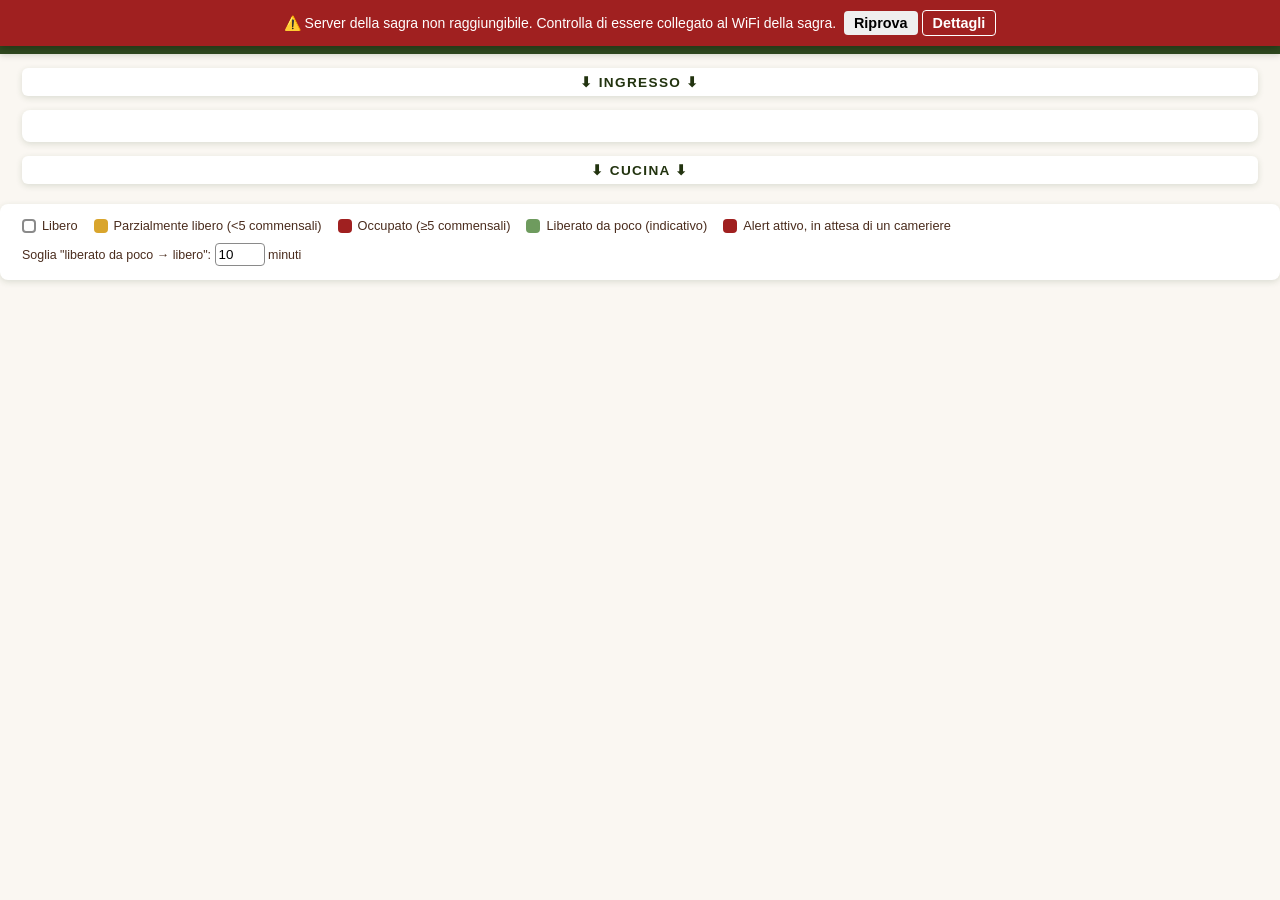
<file: caposala.html>
<!DOCTYPE html>
<html lang="it">
<head>
<meta charset="UTF-8">
<meta name="viewport" content="width=device-width, initial-scale=1.0">
<title>Caposala — Sagra Gestionale</title>
<link rel="stylesheet" href="stile-comune.css">
<link rel="stylesheet" href="mappa-tavoli.css">
<link rel="manifest" href="manifest.json">
<link rel="icon" type="image/x-icon" href="favicon.ico">
<link rel="icon" type="image/png" sizes="32x32" href="icons/favicon-32x32.png">
<link rel="icon" type="image/png" sizes="16x16" href="icons/favicon-16x16.png">
<link rel="apple-touch-icon" href="icons/apple-touch-icon.png">
<meta name="theme-color" content="#2f4a1f">
<meta name="apple-mobile-web-app-capable" content="yes">
<meta name="apple-mobile-web-app-status-bar-style" content="black-translucent">
<meta name="apple-mobile-web-app-title" content="Sagra Gestionale">
<style>
  :root {
    --verde: var(--colore-verde-scuro);
    --verde-scuro: #22330f;
    --oro: var(--colore-giallo);
    --oro-chiaro: #e6bb55;
    --carta: var(--colore-sfondo);
    --carta-scura: var(--colore-riquadro);
    --inchiostro: var(--colore-marrone);
    --rosso: #a02020;
    --rosso-chiaro: #f0d9d2;
    --arancio: var(--colore-giallo);
    --verde-liberato: #6E9B5E;
    --grigio: var(--colore-grigio);
    --ombra: rgba(47, 74, 31, 0.15);
  }

  * { box-sizing: border-box; }

  body {
    margin: 0;
    background: var(--carta);
    color: var(--inchiostro);
    font-family: Arial, sans-serif;
    padding-bottom: 40px;
  }

  header.top {
    background: var(--verde);
    color: var(--carta);
    padding: 10px 22px;
    display: flex;
    align-items: center;
    justify-content: space-between;
    flex-wrap: wrap;
    gap: 10px;
    box-shadow: 0 2px 6px var(--ombra);
  }
  header.top .blocco-titolo h1 {
    font-family: Arial, sans-serif;
    font-weight: 700;
    font-size: 1.15rem;
    margin: 0;
    letter-spacing: 0.02em;
  }
  header.top .blocco-titolo .sottotitolo { font-size: 0.72rem; opacity: 0.8; }

  .headline-serata {
    font-family: Arial, sans-serif;
    font-weight: 800;
    font-size: 1.15rem;
    text-transform: uppercase;
    letter-spacing: 0.02em;
    background: var(--oro);
    color: var(--verde-scuro);
    padding: 6px 14px;
    border-radius: 6px;
    display: flex;
    align-items: center;
    gap: 10px;
  }
  .headline-serata.nessuna { background: var(--rosso-chiaro); color: var(--rosso); }
  .headline-serata button { padding: 5px 10px; font-size: 0.8rem; }

  button {
    font-family: inherit;
    cursor: pointer;
    border: none;
    border-radius: 5px;
    font-weight: 600;
    padding: 9px 14px;
    font-size: 0.9rem;
  }
  .btn-verde { background: var(--verde); color: var(--carta); }
  .btn-rosso { background: var(--rosso); color: white; }
  .btn-rosso:hover { background: #7a1818; }
  .btn-piccolo { padding: 4px 8px; font-size: 0.75rem; border-radius: 4px; }

  main { max-width: 1500px; margin: 14px auto; padding: 0 22px; }

  .msg-errore {
    background: var(--rosso-chiaro);
    color: var(--rosso);
    border: 1px solid var(--rosso);
    border-radius: 5px;
    padding: 8px 12px;
    margin-bottom: 12px;
    font-size: 0.88rem;
    display: none;
  }
  .msg-conferma {
    background: #DCEBD6;
    color: var(--verde-scuro);
    border: 1px solid var(--verde-liberato);
    border-radius: 5px;
    padding: 8px 12px;
    margin-bottom: 12px;
    font-size: 0.88rem;
    display: none;
  }

  /* La grafica della mappa (#sala, .fila-riga-singola, .tavolo, ingresso,
     cucina, legenda) vive ora in mappa-tavoli.css, condiviso con il
     Supporto Camerieri: qui restano solo gli elementi specifici di
     questa pagina (header, messaggi, soglia in footer). */

  /* ================= FOOTER: legenda + soglia ================= */
  footer.piede {
    max-width: 1500px;
    margin: 20px auto 0;
    padding: 14px 22px;
    background: white;
    border-radius: 8px;
    box-shadow: 0 2px 6px var(--ombra);
  }
  .soglia-footer { font-size: 0.78rem; color: var(--colore-marrone); }
  .soglia-footer input { width: 50px; padding: 3px; border-radius: 4px; border: 1px solid var(--grigio); }

  /* ================= VISTA "COMPILA COMANDA" ================= */
  /* Layout e colori delle righe/stepper/riepilogo arrivano da
     stile-comune.css (condiviso con la Cassa): qui solo gli aggiustamenti
     per adattare la STESSA interfaccia allo schermo del Caposala, spesso
     un cellulare. Scoped a questa pagina: non tocca cassa.html/altre pagine. */
  #vistaComanda .colonna-riepilogo { position: sticky; bottom: 0; top: auto; }

  /* ================= RESPONSIVE / MOBILE ================= */
  /* Il ruolo Caposala è quasi sempre operato da cellulare: sotto i 780px la
     mappa passa a una sola colonna larga e la vista "Compila comanda" (che
     riusa il layout a due colonne della Cassa) impila menu e riepilogo
     invece di affiancarli. */
  @media (max-width: 780px) {
    header.top { flex-direction: column; align-items: stretch; text-align: center; }
    header.top .blocco-titolo { justify-content: center; }
    .headline-serata { justify-content: center; }
    main { padding: 0 10px; }

    #vistaComanda.cassa-layout { flex-direction: column; gap: 14px; padding: 0; }
    #vistaComanda .colonna-riepilogo { position: static; }

    .categorie { gap: 6px; }
    .btn-categoria { padding: 8px 12px; font-size: 0.95rem; }
    #filtro { font-size: 1rem; padding: 10px; }

    .riga-voce { font-size: 1.05rem; flex-wrap: wrap; gap: 8px; padding: 10px 4px; }
    .stepper button { width: 34px; height: 34px; font-size: 1.1rem; }
    .input-quantita { width: 48px; font-size: 1rem; }
    .prezzo-voce { flex-basis: 100%; text-align: left; opacity: 0.8; font-size: 0.9rem; }

    .modal-contenuto { width: 94%; padding: 16px; max-height: 85vh; }
    .modal-contenuto table { font-size: 1rem; }
  }
</style>
</head>
<body>

<header class="top">
  <div class="blocco-titolo" style="display:flex; align-items:center; gap:10px;">
    <img src="img/logo-proloco.png" alt="Logo Pro Loco" style="height:32px;">
    <div>
      <h1>Caposala</h1>
      <div class="sottotitolo">Sagra Gestionale — mappa sala, un click chiama camerieri e S-C</div>
    </div>
  </div>
  <div class="headline-serata" id="headlineSerata">Caricamento...</div>
  <button class="btn-verde btn-piccolo" id="btnCompilaComanda">🧾 Compila comanda</button>
  <button class="btn-verde btn-piccolo" id="btnTornaMappa" style="display:none;">← Torna alla mappa</button>
  <button class="btn-rosso btn-piccolo" id="btnEsci">Esci — Cambia ruolo</button>
</header>

<main>
  <div class="msg-errore" id="msgErrore"></div>
  <div class="msg-conferma" id="msgConferma"></div>

  <div id="vistaMappa">
    <div id="ingressoLabel">⬇ Ingresso ⬇</div>
    <div id="sala"></div>
    <div id="cucinaBox">⬇ Cucina ⬇</div>
  </div>

  <!-- ================= VISTA "COMPILA COMANDA" ==================
       Stessa interfaccia di inserimento pietanze della Cassa (riusa le
       classi di stile-comune.css: cassa-layout, colonna-menu, categorie,
       riga-voce/stepper, colonna-riepilogo...). Comanda "volante"
       (origine 'cassa_volante'): niente navigatore/modifica di comande
       esistenti, si compila sempre una comanda nuova in un solo
       passaggio. La stampa NON avviene su questo dispositivo (probabile
       cellulare, senza stampante): viene accodata per Cassa 1. -->
  <div id="vistaComanda" class="cassa-layout" style="display:none;">
    <section class="colonna-menu">
      <div class="categorie" id="categorie"></div>
      <input type="text" id="filtro" placeholder="Cerca pietanza...">
      <div id="voci-lista"></div>
    </section>

    <aside class="colonna-riepilogo">
      <h2>Comanda volante — Riepilogo</h2>
      <div id="riepilogo-righe"></div>
      <div class="totale">Totale: € <span id="totale">0.00</span></div>
      <div class="note-cassiere">
        <label for="note">Note:</label>
        <textarea id="note" rows="2" placeholder="Note aggiuntive (facoltativo)"></textarea>
      </div>
      <button id="btn-anteprima" class="btn-secondario">Anteprima</button>
      <button id="btn-conferma">Salva e invia in stampa (Cassa 1)</button>
    </aside>
  </div>

  <div id="modal-anteprima" class="modal-overlay" style="display:none;">
    <div class="modal-contenuto">
      <h2>Anteprima comanda</h2>
      <div id="anteprima-corpo"></div>
      <button id="btn-chiudi-anteprima">Chiudi</button>
    </div>
  </div>
</main>

<footer class="piede">
  <div class="legenda-mappa">
    <span><span class="pallino bianco"></span> Libero</span>
    <span><span class="pallino arancione"></span> Parzialmente libero (&lt;5 commensali)</span>
    <span><span class="pallino rosso"></span> Occupato (&ge;5 commensali)</span>
    <span><span class="pallino verde"></span> Liberato da poco (indicativo)</span>
    <span><span class="pallino attesa"></span> Alert attivo, in attesa di un cameriere</span>
  </div>
  <div class="soglia-footer">
    Soglia "liberato da poco → libero": <input type="number" id="inputSogliaMinuti" value="10" min="1"> minuti
  </div>
</footer>

<script src="base-api.js"></script>
<script src="mappa-tavoli-render.js"></script>
<script>
const API = '/api';
const INTERVALLO_POLLING_MS = 4000;

let serataAttiva = null;
let mappaTavoliAttuale = [];
let sogliaMinuti = 10;
let ultimoClic = null;

function mostraErrore(testo) {
  const el = document.getElementById('msgErrore');
  el.textContent = testo;
  el.style.display = 'block';
  setTimeout(() => { el.style.display = 'none'; }, 4000);
}
function mostraConferma(testo) {
  const el = document.getElementById('msgConferma');
  el.textContent = testo;
  el.style.display = 'block';
  setTimeout(() => { el.style.display = 'none'; }, 2500);
}
function formattaData(dataIso) {
  try {
    const d = new Date(dataIso + 'T12:00:00');
    return d.toLocaleDateString('it-IT', { day: 'numeric', month: 'long', year: 'numeric' });
  } catch { return dataIso; }
}

async function caricaSerata() {
  const el = document.getElementById('headlineSerata');
  const res = await fetch(`${API}/serata-attiva`);
  serataAttiva = await res.json();

  if (!serataAttiva) {
    // Il pulsante "Apri" qui presente è stato rimosso il 19/7/2026: apertura
    // e chiusura delle serate sono ora gestite solo dal Pannello Admin
    // (che conosce anche l'edizione corrente e la numerazione corretta).
    el.className = 'headline-serata nessuna';
    el.innerHTML = `Nessuna serata aperta — chiedi all'Admin di aprirne una`;
    return;
  }
  el.className = 'headline-serata';
  el.textContent = `Serata ${serataAttiva.numero_serata} — ${formattaData(serataAttiva.data)}`;
  await caricaMappa();
  avviaPolling();
}

let intervalloAttivo = null;
function avviaPolling() {
  if (intervalloAttivo) return;
  intervalloAttivo = setInterval(caricaMappa, INTERVALLO_POLLING_MS);
}

document.getElementById('inputSogliaMinuti').addEventListener('change', (e) => {
  sogliaMinuti = parseInt(e.target.value, 10) || 10;
  caricaMappa();
});

async function caricaMappa() {
  if (!serataAttiva) return;
  const res = await fetch(`${API}/mappa-tavoli?serata_id=${serataAttiva.id}&soglia_minuti=${sogliaMinuti}`);
  mappaTavoliAttuale = await res.json();
  disegnaMappa();
}

// ================== RENDER MAPPA ==================
// Grafica e disposizione (file a destra/sinistra, corridoio, numero
// tavoli per fila) sono gestite dal componente condiviso
// mappa-tavoli-render.js — stesso identico aspetto del Supporto
// Camerieri. Qui resta solo la logica di interazione: un click, in
// qualsiasi stato, chiama subito camerieri e S-C sulla fila.

function disegnaMappa() {
  // Nessun 5° argomento: il click sul numero "Tav. N" si comporta come il
  // resto del box (fallback del componente condiviso) — qui sono la stessa
  // identica azione, segnalaTavolo, quindi non serve distinguerli.
  disegnaMappaSala(document.getElementById('sala'), mappaTavoliAttuale, segnalaTavolo, ultimoClic);
}

// ================== CLICK SU UN TAVOLO (TOGGLE) ==================
// Un click sul tavolo fa da interruttore per l'alert "Nuovi commensali":
// - se il tavolo NON ha già un alert di questo tipo attivo → lo crea (stesso
//   comportamento di prima: avvisa camerieri di fila + S-C)
// - se il tavolo ha GIÀ un alert attivo di questo tipo → lo annulla (risolve
//   la segnalazione), senza toccare eventuali altre segnalazioni (es.
//   campanella diretta a un cameriere) che restano indipendenti.
// Nota: questo NON risolve l'attesa dovuta a una comanda seduta senza
// cameriere assegnato (quella sparisce solo quando un cameriere la prende
// in carico) — il toggle riguarda solo l'alert manuale generato dal click.

function isNuoviCommensali(motivo) {
  return typeof motivo === 'string' && motivo.toLowerCase().startsWith('nuovi commensali');
}

async function segnalaTavolo(tavoloId) {
  ultimoClic = tavoloId;
  disegnaMappa();

  const tavolo = mappaTavoliAttuale.find(t => t.id === tavoloId);
  const alertAttivo = ((tavolo && tavolo.segnalazioni) || []).find(s => isNuoviCommensali(s.motivo));

  if (alertAttivo) {
    const res = await fetch(`${API}/segnalazioni-manuali/${alertAttivo.id}/risolvi`, { method: 'POST' });
    if (!res.ok) { mostraErrore('Impossibile annullare l\'alert.'); return; }
    mostraConferma('Alert annullato.');
  } else {
    const res = await fetch(`${API}/segnalazioni-manuali`, {
      method: 'POST', headers: { 'Content-Type': 'application/json' },
      body: JSON.stringify({ serata_id: serataAttiva.id, tavolo_id: tavoloId, motivo: 'Nuovi commensali al tavolo' })
    });
    if (!res.ok) { mostraErrore('Impossibile inviare la segnalazione.'); return; }
    mostraConferma('✔ Alert inviato a camerieri e S-C.');
  }
  await caricaMappa();
}

document.getElementById('btnEsci').addEventListener('click', () => {
  localStorage.clear();
  window.location.href = 'login.html';
});

// ===================================================================
// ================== COMPILA COMANDA (comanda "volante") ===========
// ===================================================================
// Riusa la STESSA interfaccia di inserimento pietanze della Cassa (stessi
// ids/classi di stile-comune.css: categorie, riga-voce/stepper, riepilogo,
// anteprima), ma semplificata per il Caposala: si compila sempre una
// comanda NUOVA in un solo passaggio (niente navigatore/modifica di
// comande precedenti, niente creazione silenziosa a ogni tocco — qui il
// salvataggio avviene un'unica volta, al click su "Salva e invia in
// stampa"). Origine registrata come 'cassa_volante' (valore già previsto
// in schema.sql). La stampa NON avviene su questo dispositivo (probabile
// cellulare, senza stampante collegata): viene accodata per Cassa 1 tramite
// POST /api/coda-stampa — è la pagina di Cassa 1 (public/cassa.js) a
// stamparla davvero, in polling, riusando la sua stessa stampaComanda().

let menuDataComanda = [];
let categoriaAttivaComanda = null;
let quantitaComanda = {};
let noteComandaTesto = '';
let disponibilitaVociComanda = {};
let menuComandaCaricato = false;
const SOGLIA_DISPONIBILITA_BASSA_COMANDA = 5;

document.getElementById('btnCompilaComanda').addEventListener('click', mostraVistaComanda);
document.getElementById('btnTornaMappa').addEventListener('click', tornaAllaMappa);

async function mostraVistaComanda() {
  if (!serataAttiva) { mostraErrore('Devi prima aprire la serata (dal Pannello Admin).'); return; }
  document.getElementById('vistaMappa').style.display = 'none';
  document.querySelector('footer.piede').style.display = 'none';
  document.getElementById('vistaComanda').style.display = '';
  document.getElementById('btnCompilaComanda').style.display = 'none';
  document.getElementById('btnTornaMappa').style.display = 'inline-block';

  if (!menuComandaCaricato) {
    await caricaMenuComanda();
    menuComandaCaricato = true;
  } else {
    await caricaDisponibilitaComanda();
  }
  renderVociComanda();
  renderRiepilogoComanda();
}

function tornaAllaMappa() {
  document.getElementById('vistaComanda').style.display = 'none';
  document.getElementById('vistaMappa').style.display = '';
  document.querySelector('footer.piede').style.display = '';
  document.getElementById('btnCompilaComanda').style.display = 'inline-block';
  document.getElementById('btnTornaMappa').style.display = 'none';
}

async function caricaMenuComanda() {
  const res = await fetch(`${API}/menu`);
  menuDataComanda = await res.json();
  const catCoperti = trovaCategoriaCopertiComanda();
  categoriaAttivaComanda = catCoperti ? catCoperti.id : (menuDataComanda[0] ? menuDataComanda[0].id : null);
  renderCategorieComanda();
  await caricaDisponibilitaComanda();
}

// Interroga lo stato disponibilità/esaurimento (stesso endpoint della
// Cassa): il Caposala vede i badge ma NON può impostare il flag manuale,
// impostabile solo dalla Cassa (regola di business esistente).
async function caricaDisponibilitaComanda() {
  if (!serataAttiva) return;
  try {
    const res = await fetch(`${API}/disponibilita?serata_id=${serataAttiva.id}`);
    const righe = await res.json();
    disponibilitaVociComanda = {};
    righe.forEach(r => { disponibilitaVociComanda[r.voce_menu_id] = r; });
  } catch (err) {
    console.error('Errore caricamento disponibilità:', err);
  }
}

function trovaCategoriaCopertiComanda() {
  return menuDataComanda.find(c => c.nome.trim().toLowerCase() === 'coperti');
}

function renderCategorieComanda() {
  const cont = document.getElementById('categorie');
  cont.innerHTML = '';
  menuDataComanda.forEach(cat => {
    const btn = document.createElement('button');
    btn.textContent = cat.nome;
    btn.className = 'btn-categoria' + (cat.id === categoriaAttivaComanda ? ' attiva' : '');
    btn.onclick = () => {
      categoriaAttivaComanda = cat.id;
      document.getElementById('filtro').value = '';
      renderCategorieComanda();
      renderVociComanda();
    };
    cont.appendChild(btn);
  });
}

function trovaVoceComanda(id) {
  for (const cat of menuDataComanda) {
    const v = cat.voci.find(x => x.id == id);
    if (v) return v;
  }
  return null;
}

// Un ordine "vuoto" o con soli coperti non va mai salvato (stessa regola della Cassa)
function haPietanzeOltreICopertiComanda(righe) {
  const catCoperti = trovaCategoriaCopertiComanda();
  if (!catCoperti) return righe.length > 0;
  return righe.some(r => !catCoperti.voci.some(v => v.id == r.voce_menu_id));
}

function renderVociComanda(filtroTesto) {
  const cont = document.getElementById('voci-lista');
  cont.innerHTML = '';
  let voci = [];

  if (filtroTesto) {
    menuDataComanda.forEach(cat => voci.push(...cat.voci.filter(v => v.nome.toLowerCase().includes(filtroTesto.toLowerCase()))));
  } else {
    const categoriaCorrente = menuDataComanda.find(c => c.id === categoriaAttivaComanda);
    voci = categoriaCorrente ? categoriaCorrente.voci : [];
  }

  voci.forEach(v => {
    const stato = disponibilitaVociComanda[v.id];
    const inEsaurimento = stato && stato.quantita_residua != null && stato.quantita_residua <= SOGLIA_DISPONIBILITA_BASSA_COMANDA;
    const flagManuale = !!(stato && stato.flag_esaurito_manuale);

    const riga = document.createElement('div');
    riga.className = 'riga-voce' + (flagManuale ? ' riga-esaurita' : '');
    riga.innerHTML = `
      <div class="stepper">
        <button type="button" data-decrementa="${v.id}" ${flagManuale ? 'disabled' : ''}>−</button>
        <input type="number" min="0" step="1" class="input-quantita" data-id="${v.id}" value="${quantitaComanda[v.id] || ''}" placeholder="0" ${flagManuale ? 'readonly' : ''}>
        <button type="button" data-incrementa="${v.id}" ${flagManuale ? 'disabled' : ''}>+</button>
      </div>
      <span class="nome-voce">${v.nome}</span>
      <span class="prezzo-voce">€ ${v.prezzo.toFixed(2)}</span>
      <span class="badge-disponibilita${inEsaurimento && stato.quantita_residua <= 0 ? ' esaurito' : ''}" style="${inEsaurimento ? 'display:inline-block;' : 'display:none;'}">${inEsaurimento ? (stato.quantita_residua > 0 ? stato.quantita_residua : 'Esaurito') : ''}</span>
    `;
    cont.appendChild(riga);
  });

  cont.querySelectorAll('.input-quantita').forEach(input => {
    input.addEventListener('focus', (e) => e.target.select());
    input.addEventListener('input', (e) => {
      const id = e.target.dataset.id;
      const val = parseInt(e.target.value) || 0;
      if (val > 0) quantitaComanda[id] = val; else delete quantitaComanda[id];
      renderRiepilogoComanda();
    });
  });
  cont.querySelectorAll('[data-incrementa]').forEach(btn => {
    btn.addEventListener('click', () => {
      const id = btn.dataset.incrementa;
      quantitaComanda[id] = (quantitaComanda[id] || 0) + 1;
      renderVociComanda(filtroTesto);
      renderRiepilogoComanda();
    });
  });
  cont.querySelectorAll('[data-decrementa]').forEach(btn => {
    btn.addEventListener('click', () => {
      const id = btn.dataset.decrementa;
      const attuale = (quantitaComanda[id] || 0) - 1;
      if (attuale > 0) quantitaComanda[id] = attuale; else delete quantitaComanda[id];
      renderVociComanda(filtroTesto);
      renderRiepilogoComanda();
    });
  });
}

document.getElementById('filtro').addEventListener('input', (e) => renderVociComanda(e.target.value));

function raggruppaRighePerCategoriaComanda(righe) {
  const gruppi = [];
  menuDataComanda.forEach(cat => {
    const righeCategoria = righe.filter(r => cat.voci.some(v => v.id == r.voce_menu_id));
    if (righeCategoria.length > 0) {
      righeCategoria.sort((a, b) => {
        const va = cat.voci.find(v => v.id == a.voce_menu_id);
        const vb = cat.voci.find(v => v.id == b.voce_menu_id);
        return (va.ordine || 0) - (vb.ordine || 0);
      });
      gruppi.push({ categoria: cat.nome, righe: righeCategoria });
    }
  });
  return gruppi;
}

function renderRiepilogoComanda() {
  const cont = document.getElementById('riepilogo-righe');
  cont.innerHTML = '';
  let totale = 0;
  const righe = Object.entries(quantitaComanda).map(([id, q]) => ({ voce_menu_id: parseInt(id), quantita: q }));
  const gruppi = raggruppaRighePerCategoriaComanda(righe);

  gruppi.forEach((g, idxGruppo) => {
    g.righe.forEach((r, i) => {
      const v = trovaVoceComanda(r.voce_menu_id);
      const subtotale = v.prezzo * r.quantita;
      totale += subtotale;
      const riga = document.createElement('div');
      const finePariGruppo = (i === g.righe.length - 1) && idxGruppo < gruppi.length - 1;
      riga.className = 'riga-riepilogo' + (finePariGruppo ? ' fine-categoria-riepilogo' : '');
      riga.innerHTML = `<span class="riepilogo-quantita">${r.quantita}</span> x ${escapeHtmlComanda(v.nome)} — <span class="riepilogo-prezzo">€ ${subtotale.toFixed(2)}</span>`;
      cont.appendChild(riga);
    });
  });
  document.getElementById('totale').textContent = totale.toFixed(2);
}

document.getElementById('note').addEventListener('input', (e) => { noteComandaTesto = e.target.value; });

function escapeHtmlComanda(testo) {
  const div = document.createElement('div');
  div.textContent = testo;
  return div.innerHTML;
}

function costruisciTabellaHtmlComanda(righe) {
  const gruppi = raggruppaRighePerCategoriaComanda(righe);
  let html = '<table class="tabella-comanda">';
  gruppi.forEach((g, idxGruppo) => {
    g.righe.forEach((r, i) => {
      const v = trovaVoceComanda(r.voce_menu_id);
      const ultimaRigaGruppo = (i === g.righe.length - 1);
      const classe = (ultimaRigaGruppo && idxGruppo < gruppi.length - 1) ? 'fine-categoria' : '';
      html += `<tr class="${classe}"><td>${r.quantita}</td><td>${v.nome}</td><td>€ ${(r.quantita * r.prezzo_unitario).toFixed(2)}</td></tr>`;
    });
  });
  html += '</table>';
  return html;
}

function mostraAnteprimaComanda() {
  const righe = Object.entries(quantitaComanda).map(([id, q]) => {
    const v = trovaVoceComanda(id);
    return { voce_menu_id: parseInt(id), quantita: q, prezzo_unitario: v.prezzo };
  });
  if (righe.length === 0) { mostraErrore('Nessuna pietanza selezionata.'); return; }

  const totale = righe.reduce((s, r) => s + r.quantita * r.prezzo_unitario, 0);
  const tabellaHtml = costruisciTabellaHtmlComanda(righe);
  const noteHtml = (noteComandaTesto && noteComandaTesto.trim())
    ? `<p><strong>Note:</strong> ${escapeHtmlComanda(noteComandaTesto)}</p>`
    : '';

  document.getElementById('anteprima-corpo').innerHTML = `
    ${tabellaHtml}
    <div class="totale-riga">Totale: € ${totale.toFixed(2)}</div>
    ${noteHtml}
  `;
  document.getElementById('modal-anteprima').style.display = 'flex';
}

document.getElementById('btn-anteprima').addEventListener('click', mostraAnteprimaComanda);
document.getElementById('btn-chiudi-anteprima').addEventListener('click', () => {
  document.getElementById('modal-anteprima').style.display = 'none';
});

function svuotaFormComanda() {
  quantitaComanda = {};
  noteComandaTesto = '';
  document.getElementById('note').value = '';
  document.getElementById('filtro').value = '';
  renderVociComanda();
  renderRiepilogoComanda();
}

async function salvaEInviaStampa() {
  if (!serataAttiva) { mostraErrore('Devi prima aprire la serata.'); return; }
  const righe = Object.entries(quantitaComanda).map(([id, q]) => {
    const v = trovaVoceComanda(id);
    return { voce_menu_id: parseInt(id), quantita: q, prezzo_unitario: v.prezzo };
  });

  if (!haPietanzeOltreICopertiComanda(righe)) {
    mostraErrore('Aggiungi almeno una pietanza oltre ai coperti prima di salvare.');
    return;
  }

  const resComanda = await fetch(`${API}/comande`, {
    method: 'POST',
    headers: { 'Content-Type': 'application/json' },
    body: JSON.stringify({ serata_id: serataAttiva.id, righe, origine: 'cassa_volante', note: noteComandaTesto })
  });
  const datiComanda = await resComanda.json();
  if (datiComanda.errore) { mostraErrore('Errore: ' + datiComanda.errore); return; }

  const resCoda = await fetch(`${API}/coda-stampa`, {
    method: 'POST',
    headers: { 'Content-Type': 'application/json' },
    body: JSON.stringify({
      comanda_id: datiComanda.comanda_id,
      numero_comanda: datiComanda.numero_comanda,
      righe,
      note: noteComandaTesto
    })
  });

  svuotaFormComanda();
  tornaAllaMappa();
  await caricaMappa();

  if (!resCoda.ok) {
    mostraErrore(`Comanda ${datiComanda.numero_comanda} salvata, ma non accodata per la stampa. Avvisa Cassa 1.`);
  } else {
    mostraConferma(`✔ Comanda ${datiComanda.numero_comanda} creata — in stampa a Cassa 1.`);
  }
}

document.getElementById('btn-conferma').addEventListener('click', salvaEInviaStampa);

caricaSerata();
</script>

</body>
</html>
</file>
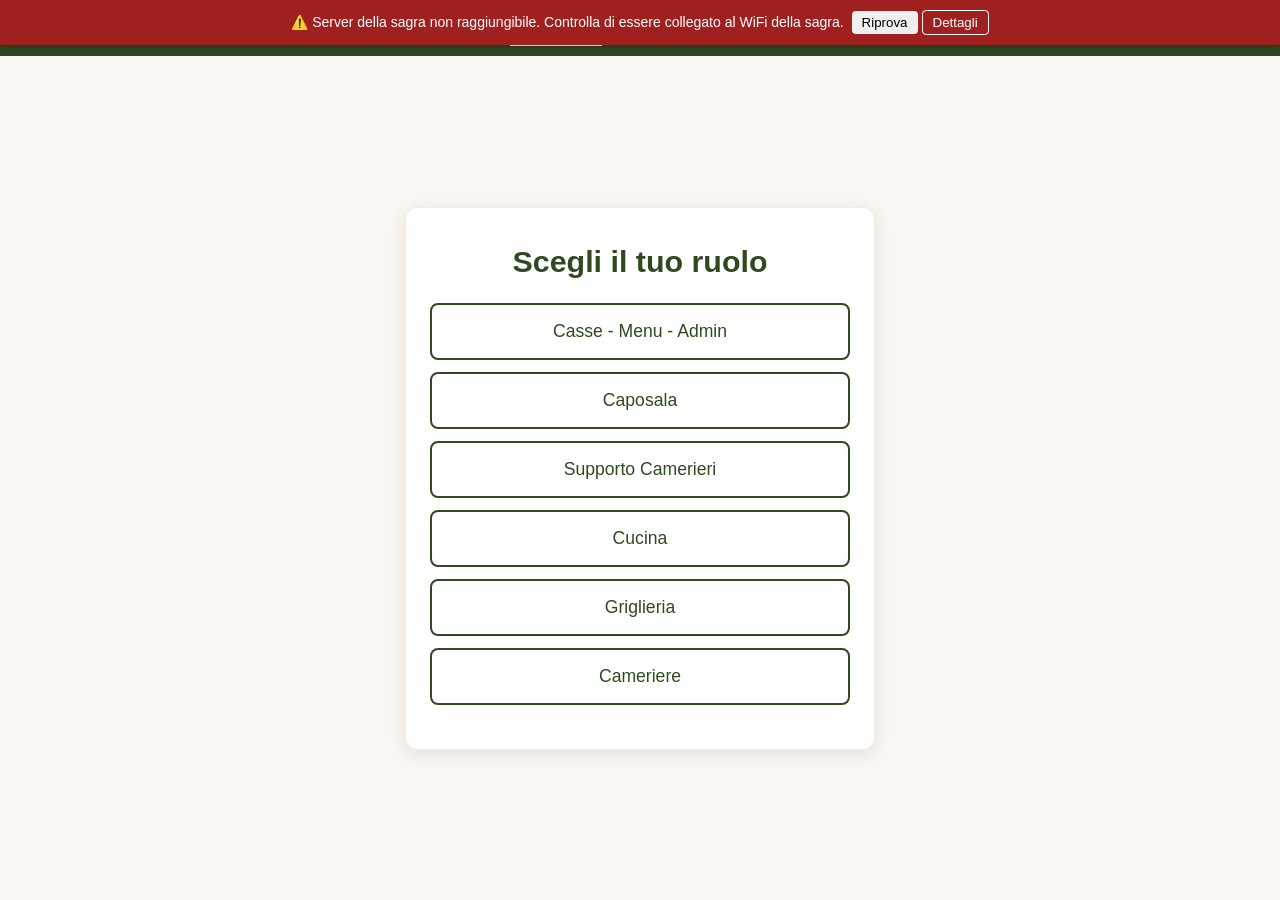
<file: cassa.html>
<!DOCTYPE html>
<html lang="it">
<head>
<meta charset="UTF-8">
<title>Cassa — Sagra Strozzapreti</title>
<link rel="stylesheet" href="stile-comune.css">
<link rel="manifest" href="manifest.json">
<link rel="icon" type="image/x-icon" href="favicon.ico">
<link rel="icon" type="image/png" sizes="32x32" href="icons/favicon-32x32.png">
<link rel="icon" type="image/png" sizes="16x16" href="icons/favicon-16x16.png">
<link rel="apple-touch-icon" href="icons/apple-touch-icon.png">
<meta name="theme-color" content="#2f4a1f">
<meta name="apple-mobile-web-app-capable" content="yes">
<meta name="apple-mobile-web-app-status-bar-style" content="black-translucent">
<meta name="apple-mobile-web-app-title" content="Sagra Gestionale">
<script src="base-api.js"></script>
<script src="auth-check.js" data-ruolo-atteso="cassa"></script>
</head>
<body>
  <header class="topbar">
    <div class="marchio">
      <img src="img/logo-proloco.png" alt="Logo Pro Loco" class="logo-piccolo">
      <span class="nome-sagra">Sagra degli Strozzapreti</span>
    </div>
    <h1><span id="etichetta-postazione"></span></h1>
    <div id="serata-info">Caricamento serata...</div>
    <div id="etichetta-comanda-header" class="etichetta-comanda-header">Nessuna comanda aperta</div>
    <button id="btn-elimina-comanda" style="display:none;">Elimina comanda</button>
    <button id="btn-nuova-comanda-header" class="btn-header">Nuova comanda</button>
    <nav><a href="report.html">Report</a></nav>
    <a href="login.html" id="link-esci" class="link-esci">Esci — Cambia ruolo</a>
  </header>

  <div class="navigatore-comande">
    <label>Comande precedenti:</label>
    <select id="lista-comande">
      <option value="">-- seleziona per modificare/ristampare --</option>
    </select>
    <button id="btn-annulla-modifica" style="display:none;">Annulla modifica</button>
  </div>

  <main class="cassa-layout">
    <section class="colonna-menu">
      <div class="categorie" id="categorie"></div>
      <input type="text" id="filtro" placeholder="Cerca pietanza...">
      <div id="voci-lista"></div>
    </section>

    <aside class="colonna-riepilogo">
      <h2>Riepilogo ordine</h2>
      <button id="btn-conferma">Salva e Stampa</button>
      <div id="riepilogo-righe"></div>
      <div class="totale">Totale: € <span id="totale">0.00</span></div>
      <div class="note-cassiere">
        <label for="note">Note:</label>
        <textarea id="note" rows="2" placeholder="Note aggiuntive (facoltativo)"></textarea>
      </div>
    </aside>
  </main>

  <script src="marchio-sagra.js"></script>
  <script src="cassa.js"></script>
</body>
</html>
</file>
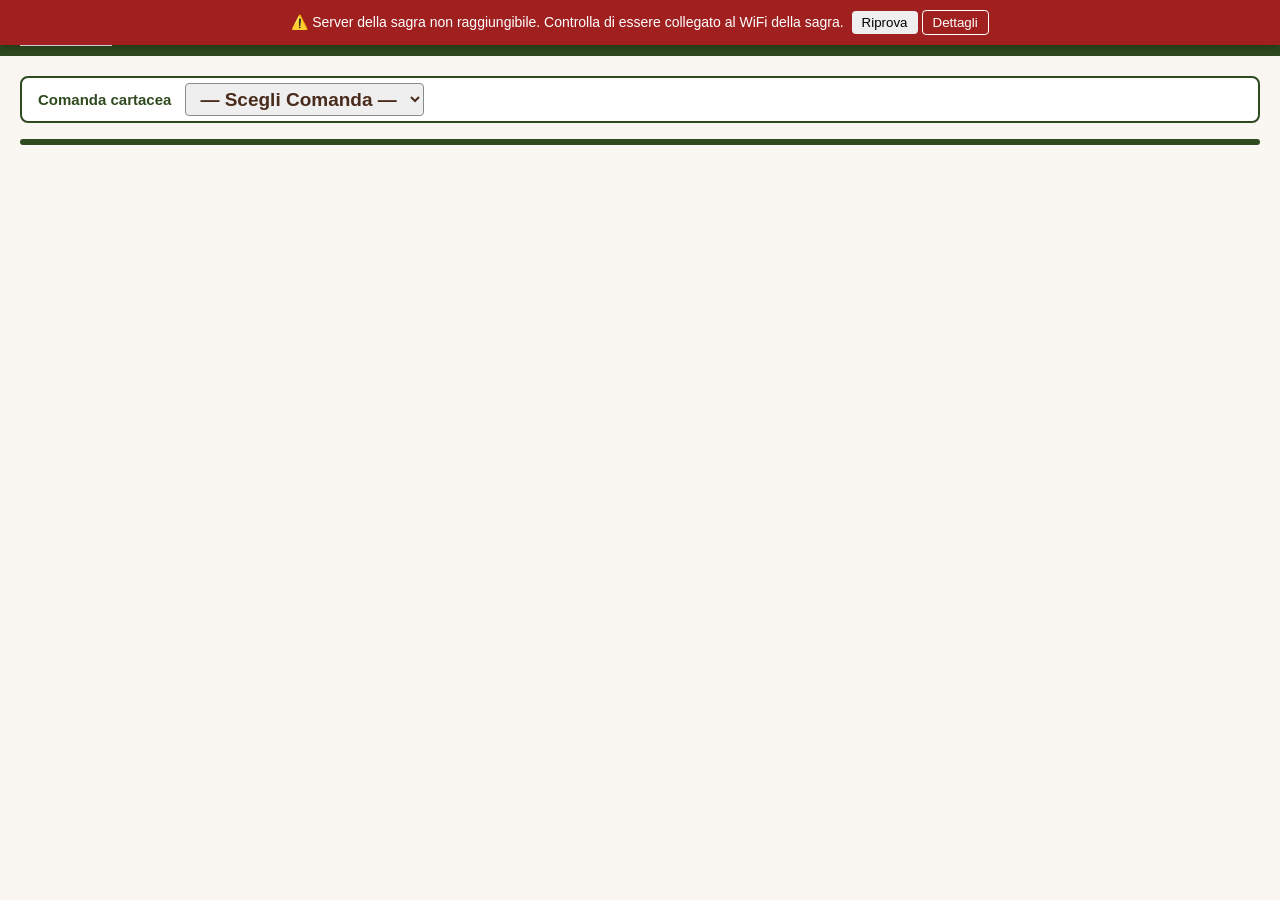
<file: cucina.html>
<!DOCTYPE html>
<html lang="it">
<head>
<meta charset="UTF-8">
<meta name="viewport" content="width=device-width, initial-scale=1.0">
<title>Cucina — Sagra degli Strozzapreti</title>
<link rel="stylesheet" href="stile-comune.css">
<link rel="stylesheet" href="cucina.css">
<link rel="manifest" href="manifest.json">
<link rel="icon" type="image/x-icon" href="favicon.ico">
<link rel="icon" type="image/png" sizes="32x32" href="icons/favicon-32x32.png">
<link rel="icon" type="image/png" sizes="16x16" href="icons/favicon-16x16.png">
<link rel="apple-touch-icon" href="icons/apple-touch-icon.png">
<meta name="theme-color" content="#2f4a1f">
<meta name="apple-mobile-web-app-capable" content="yes">
<meta name="apple-mobile-web-app-status-bar-style" content="black-translucent">
<meta name="apple-mobile-web-app-title" content="Sagra Gestionale">
<script src="base-api.js"></script>
<script src="marchio-sagra.js"></script>
<script src="disponibilita-modal.js"></script>
</head>
<body>

<header class="topbar">
  <div class="marchio">
    <img src="img/logo-proloco.png" alt="Logo Pro Loco" class="logo-piccolo">
    <span class="nome-sagra">Sagra degli Strozzapreti</span>
  </div>
  <h1>Cucina</h1>
  <a href="login.html" class="link-esci" onclick="localStorage.clear()">Esci</a>
</header>

<main class="cucina-main">

  <!-- Dichiarazione "comanda cartacea" (20/7/2026, ridisegnata; 21/7/2026,
       attivazione resa PER REPARTO; stesso layout della Griglieria, applicato
       anche qui su richiesta di Skappa): si sceglie il codice da una tendina
       (candidati = comande mai prese in carico da un cameriere, emesse di
       recente o già attive nell'altro reparto). Appena scelta QUI, la
       comanda compare come riga speciale IN TESTA alla tabella qui sotto —
       trattata come un ritiro primi straordinario, coi bottoni "Servito"/
       "Annulla" al posto delle frecce di riordino. Selezionarla in
       Griglieria NON la fa comparire anche qui: Cucina e Griglieria sono
       ambienti fisicamente distanti, il cameriere con la comanda in mano ci
       passa in momenti diversi (prima ritira i primi qui, solo più tardi si
       presenta in griglieria per i secondi) — ogni reparto la attiva/
       annulla in modo indipendente. Non ha limite di tempo e non tocca le
       posizioni dei camerieri reali in coda (restano al loro posto anche se
       non visibili, oltre il limite di 3). -->
  <section class="pannello-carta">
    <div class="riga-dichiara-cartacea">
      <span class="titolo-dichiara-cartacea">Comanda cartacea</span>
      <select id="select-dichiara-cartacea" onchange="dichiaraDaSelect()">
        <option value="">— Scegli Comanda —</option>
      </select>
    </div>
  </section>

  <!-- Coda camerieri (operativa, resta in cima: è qui che si lavora
       davvero). -->
  <div class="tabella-coda" id="tabella-coda"></div>

  <!-- Primi di comande già sedute (cameriere ha preso in carico il tavolo)
       ma non ancora prenotate per il ritiro. Scala non appena il cameriere
       preme "Ritira primi" e la voce compare nella coda coi camerieri qui
       sotto — il defalco avviene alla prenotazione (a schermo), non alla
       consegna fisica del piatto. -->
  <section class="barra-aggregata barra-sedute" id="barra-sedute"></section>

  <!-- Primi ordinati in cassa, cliente ancora in piedi/in fila, non seduto.
       Scala verso la riga "seduti" sopra quando un cameriere prende in
       carico la comanda. -->
  <section class="barra-aggregata barra-in-fila" id="barra-in-fila"></section>

  <!-- Residuo netto ancora vendibile in Cassa (20/7/2026): stesso valore
       inserito dal pannello "Piatto in Esaurimento", scalato in automatico
       a ogni vendita in Cassa. Riga puramente informativa, sempre in fondo:
       arancione sotto le 10 unità, rosso a esaurimento. -->
  <section class="barra-aggregata barra-residuo-cassa" id="barra-residuo-cassa"></section>

</main>

<script>
const SOGLIA_RITARDO_MINUTI = 90;
const INTERVALLO_POLLING_MS = 3000;
const LIMITE_CODA = 3;
const REPARTO = 'cucina';
let MINUTI_COMANDE_CARTA = 30; // default, sovrascritto da caricaImpostazioni() — 0 = illimitato (impostabile da Admin)

async function caricaImpostazioni() {
  try {
    const res = await fetch('/api/impostazioni/minuti-comande-recenti');
    const dati = await res.json();
    if (Number.isFinite(dati.minuti)) MINUTI_COMANDE_CARTA = dati.minuti;
  } catch (err) {
    console.error('Errore caricamento impostazioni:', err);
  }
}

let vociFisse = null;
let serataId = null; // dedotta automaticamente dalla serata aperta

// L'orologio in testata e' stato rimosso (28/7/2026): occupava spazio senza
// aggiungere nulla, l'ora e' gia' sempre visibile nella barra di sistema del
// tablet. Rimossa di conseguenza anche la funzione che lo aggiornava.

function minutiTrascorsi(timestampSql) {
  const t = new Date(timestampSql.replace(' ', 'T'));
  return Math.floor((Date.now() - t.getTime()) / 60000);
}

// Carica una volta sola: colonne fisse dei piatti + id della serata aperta
// (l'endpoint /aggregato ce li dà entrambi in un colpo solo).
async function assicuraContesto() {
  if (vociFisse && serataId) return;
  const res = await fetch('/api/cucina/aggregato');
  const data = await res.json();
  serataId = data.serata_id;
  vociFisse = data.voci.map(v => ({ voce_menu_id: v.voce_menu_id, nome: v.nome }));
  document.querySelector('main').style.setProperty('--n-piatti', vociFisse.length);
}

async function caricaCoda() {
  try {
    await assicuraContesto();
    if (!serataId) return disegnaTabella([]);
    const res = await fetch(`/api/camerieri-servizio/coda/${REPARTO}?serata_id=${serataId}`);
    const righe = await res.json();
    disegnaTabella(righe);
  } catch (err) {
    console.error('Errore caricamento coda:', err);
  }
}

async function caricaAggregato() {
  try {
    const res = await fetch('/api/cucina/aggregato');
    const data = await res.json();
    disegnaAggregato(data);
  } catch (err) {
    console.error('Errore caricamento aggregato:', err);
  }
}

function disegnaTabella(righe) {
  const container = document.getElementById('tabella-coda');
  container.innerHTML = '';

  const intCameriere = document.createElement('div');
  intCameriere.className = 'cella-intestazione';
  intCameriere.textContent = '';
  container.appendChild(intCameriere);

  vociFisse.forEach(v => {
    const cella = document.createElement('div');
    cella.className = 'cella-intestazione';
    cella.textContent = v.nome;
    container.appendChild(cella);
  });

  const intAzioni = document.createElement('div');
  intAzioni.className = 'cella-intestazione';
  intAzioni.textContent = '';
  container.appendChild(intAzioni);

  // Righe "comanda cartacea" dichiarate: sempre in testa a tutti i
  // camerieri, non contano nel limite di 3 posizioni (che riguarda solo la
  // coda reale sotto) e non fanno perdere la priorità già acquisita da un
  // cameriere eventualmente "spinto" fuori dalle 3 righe visibili.
  comandeCartaCache.filter(c => c.attiva_qui).forEach(c => disegnaRigaCartacea(c, container));

  if (righe.length === 0) {
    const vuota = document.createElement('div');
    vuota.className = 'riga-vuota';
    vuota.textContent = 'Nessun cameriere in coda al momento';
    container.appendChild(vuota);
    return;
  }

  righe.forEach((riga, indice) => {
    const inRitardo = minutiTrascorsi(riga.creata_il || new Date().toISOString()) >= SOGLIA_RITARDO_MINUTI;

    const cellaNome = document.createElement('div');
    cellaNome.className = 'cella-cameriere';
    const comandeHtml = (riga.comande || []).map(cod => `<span>#${cod}</span>`).join('');
    cellaNome.innerHTML = `
      <div class="nome" style="${inRitardo ? 'color:#a02020' : ''}">${riga.cameriere_nome}</div>
      <div class="comande">${comandeHtml}</div>
    `;
    container.appendChild(cellaNome);

    const mappaVoci = {};
    riga.voci.forEach(v => { mappaVoci[v.voce_menu_id] = v; });

    vociFisse.forEach(colonna => {
      const cellaQ = document.createElement('div');
      cellaQ.className = 'cella-quantita';
      const voceRiga = mappaVoci[colonna.voce_menu_id];
      const quantita = voceRiga ? voceRiga.quantita : 0;

      const btn = document.createElement('button');
      btn.className = 'btn-quantita' + (quantita === 0 ? ' zero' : ' attivo');
      btn.textContent = quantita;
      if (quantita > 0) {
        btn.title = `Tocca per segnare "${colonna.nome}" come consegnato`;
        btn.onclick = () => defalca(voceRiga.id, quantita);
      } else {
        btn.disabled = true;
      }
      cellaQ.appendChild(btn);
      container.appendChild(cellaQ);
    });

    const cellaAzioni = document.createElement('div');
    cellaAzioni.className = 'cella-azioni';
    cellaAzioni.innerHTML = `
      <button class="btn-freccia" ${indice === 0 ? 'disabled' : ''} onclick="sposta(${riga.id}, 'su')">▲</button>
      <button class="btn-freccia" ${indice === righe.length - 1 ? 'disabled' : ''} onclick="sposta(${riga.id}, 'giu')">▼</button>
    `;
    container.appendChild(cellaAzioni);
  });

  for (let i = righe.length; i < LIMITE_CODA; i++) {
    const vuota = document.createElement('div');
    vuota.className = 'riga-vuota';
    vuota.textContent = 'Posto libero in coda';
    container.appendChild(vuota);
  }
}

function disegnaAggregato(data) {
  const contInFila = document.getElementById('barra-in-fila');
  const contSedute = document.getElementById('barra-sedute');

  const etichettaInFila = `<div class="etichetta">In fila<br><span class="sotto-etichetta">non ancora seduti</span></div>`;
  const celleInFila = data.voci.map(v => `
    <div class="voce-agg"><span class="num">${v.in_fila}</span></div>
  `).join('');
  contInFila.innerHTML = etichettaInFila + celleInFila + `<div class="spazio-azioni"></div>`;

  const etichettaSedute = `<div class="etichetta">Seduti<br><span class="sotto-etichetta">ancora da ritirare</span></div>`;
  const celleSedute = data.voci.map(v => `
    <div class="voce-agg"><span class="num">${v.sedute_in_attesa}</span></div>
  `).join('');
  contSedute.innerHTML = etichettaSedute + celleSedute + `<div class="spazio-azioni"></div>`;
}

// Residuo cassa (20/7/2026): quantità netta ancora vendibile per le voci
// tracciate in "Piatto in Esaurimento", scalata in automatico a ogni
// vendita in Cassa (vedi cassa.js -> inviaVariazioneDisponibilita ->
// routes/disponibilita.js POST /scala). Puramente informativa: non blocca
// nulla qui, serve solo a Cucina per sapere quanto resta senza dover
// aprire il pannello. Voci non tracciate stasera mostrano "—".
const SOGLIA_RESIDUO_BASSO = 10;

async function caricaResiduoCassa() {
  try {
    await assicuraContesto();
    if (!serataId) return;
    const res = await fetch(`/api/disponibilita?serata_id=${serataId}`);
    const righe = await res.json();
    const mappa = {};
    righe.forEach(r => { mappa[r.voce_menu_id] = r; });
    disegnaResiduoCassa(mappa);
  } catch (err) {
    console.error('Errore caricamento residuo cassa:', err);
  }
}

// Ogni cella è cliccabile (21/7/2026, sostituisce il pulsante "Piatto in
// Esaurimento" tolto dalla testata): tocca il numero della pietanza per
// aprire il modal già posizionato/evidenziato su quella voce, pronto per
// aggiornare la quantità residua senza dover cercarla nell'elenco intero.
// L'etichetta a sinistra resta cliccabile per aprire il modal "generico"
// (nessuna voce preselezionata), utile se serve aggiornarne più di una.
function disegnaResiduoCassa(mappa) {
  const container = document.getElementById('barra-residuo-cassa');
  if (!vociFisse) return;
  const etichetta = `
    <div class="etichetta cliccabile" title="Tocca per aggiornare la disponibilità"
      onclick="apriModalDisponibilita({ serataId: serataId, ruolo: 'Cucina' })">
      Residuo cassa<br><span class="sotto-etichetta">ancora vendibili</span>
    </div>`;
  const celle = vociFisse.map(v => {
    const stato = mappa[v.voce_menu_id];
    const onclick = `apriModalDisponibilita({ serataId: serataId, ruolo: 'Cucina', focusVoceId: ${v.voce_menu_id} })`;
    if (!stato || stato.quantita_residua == null) {
      return `<div class="voce-agg cliccabile" title="Tocca per impostare la disponibilità di ${v.nome}" onclick="${onclick}"><span class="num non-tracciato">—</span></div>`;
    }
    const esaurito = stato.quantita_residua <= 0 || !!stato.flag_esaurito_manuale;
    const basso = !esaurito && stato.quantita_residua < SOGLIA_RESIDUO_BASSO;
    const classe = esaurito ? 'rosso' : (basso ? 'arancione' : '');
    const testo = esaurito ? 'Esaurito' : stato.quantita_residua;
    return `<div class="voce-agg cliccabile" title="Tocca per aggiornare la disponibilità di ${v.nome}" onclick="${onclick}"><span class="num ${classe}">${testo}</span></div>`;
  }).join('');
  container.innerHTML = etichetta + celle + `<div class="spazio-azioni"></div>`;
}

// ------------------------------------------------------------------
// COMANDA CARTACEA (20/7/2026, ridisegnata): la tendina propone le comande
// mai prese in carico da un cameriere, emesse di recente (candidate non
// ancora dichiarate). Scegliendone una si dichiara cartacea (scrive
// comande.flag_carta) e sparisce dalla tendina per ricomparire come riga
// speciale in testa alla tabella coda (vedi disegnaRigaCartacea), dove resta
// — senza limite di tempo — finché non si preme "Servito" o "Annulla".
// ------------------------------------------------------------------
let comandeCartaCache = [];

async function caricaComandeCarta() {
  try {
    await assicuraContesto();
    if (!serataId) { comandeCartaCache = []; return popolaSelectDichiaraCartacea(); }
    const res = await fetch(`/api/camerieri-servizio/comande-mai-prese/${REPARTO}?serata_id=${serataId}&minuti=${MINUTI_COMANDE_CARTA}`);
    comandeCartaCache = await res.json();
    popolaSelectDichiaraCartacea();
  } catch (err) {
    console.error('Errore caricamento comande a carta:', err);
  }
}

// Candidate = non ancora attivate PER QUESTO reparto (21/7/2026): una
// comanda già attiva in Griglieria resta comunque candidata qui finché la
// Cucina non la seleziona a sua volta — sono attivazioni indipendenti.
// Etichetta di una comanda nella tendina: "1042 · 4 cop. · 20:15"
function etichettaComandaCarta(c) {
  const ora = (c.timestamp_creazione || '').split(' ')[1] || '';
  const parti = [c.numero_comanda];
  if (c.coperti) parti.push(`${c.coperti} cop.`);
  if (ora) parti.push(ora.slice(0, 5));
  return parti.join(' · ');
}

function popolaSelectDichiaraCartacea() {
  const select = document.getElementById('select-dichiara-cartacea');
  const candidati = comandeCartaCache.filter(c => !c.attiva_qui);
  // Codice + coperti + ora di emissione: con piu' comande aperte insieme,
  // sono i tre dati che permettono di riconoscere al volo quella che il
  // cameriere ha in mano. Solo l'ora, non la data: sono tutte di stasera.
  select.innerHTML = '<option value="">— Scegli Comanda —</option>' +
    candidati.map(c => `<option value="${c.numero_comanda}">${etichettaComandaCarta(c)}</option>`).join('');
}

async function dichiaraDaSelect() {
  const select = document.getElementById('select-dichiara-cartacea');
  const codice = select.value;
  if (!codice) return;
  try {
    await fetch('/api/camerieri-servizio/dichiara-cartacea', {
      method: 'POST',
      headers: { 'Content-Type': 'application/json' },
      body: JSON.stringify({ serata_id: serataId, numero_comanda: codice, reparto: REPARTO, dichiarato_da: 'Cucina' })
    });
    select.value = '';
    await caricaComandeCarta();
    caricaCoda();
  } catch (err) {
    console.error('Errore dichiarazione cartacea:', err);
  }
}

// Riga speciale in testa alla tabella coda per una comanda dichiarata
// cartacea: stessa struttura a colonne delle righe cameriere (un tap sulla
// quantità azzera quella portata), ma al posto del nome compare "Comanda
// Cartacea" + codice in grande, e al posto delle frecce di riordino i
// pulsanti "Servito" (azzera tutto in un colpo, anche senza svuotare ogni
// singola voce) e "Annulla" (torna nella tendina, come prima della scelta).
function disegnaRigaCartacea(comanda, container) {
  const cellaNome = document.createElement('div');
  cellaNome.className = 'cella-cameriere cella-cartacea';
  cellaNome.innerHTML = `
    <div class="nome-cartacea">📋 Comanda Cartacea</div>
    <div class="codice-cartacea">${comanda.numero_comanda}</div>
  `;
  container.appendChild(cellaNome);

  const mappaVoci = {};
  comanda.righe.forEach(v => { mappaVoci[v.voce_menu_id] = v; });

  vociFisse.forEach(colonna => {
    const cellaQ = document.createElement('div');
    cellaQ.className = 'cella-quantita';
    const voceRiga = mappaVoci[colonna.voce_menu_id];
    const residuo = voceRiga ? (voceRiga.quantita - voceRiga.quantita_ritirata) : 0;

    const btn = document.createElement('button');
    btn.className = 'btn-quantita' + (residuo === 0 ? ' zero' : ' attivo');
    btn.textContent = residuo;
    if (residuo > 0 && voceRiga) {
      btn.title = `Tocca per segnare "${colonna.nome}" come consegnato`;
      btn.onclick = () => azzeraRigaCarta(voceRiga.id);
    } else {
      btn.disabled = true;
    }
    cellaQ.appendChild(btn);
    container.appendChild(cellaQ);
  });

  const cellaAzioni = document.createElement('div');
  cellaAzioni.className = 'cella-azioni cella-azioni-cartacea';
  cellaAzioni.innerHTML = `
    <button class="btn-servito-cartacea" onclick="servitoCartacea(${comanda.id})">Servito</button>
    <button class="btn-annulla-cartacea" onclick="annullaCartacea('${comanda.numero_comanda}')">Annulla</button>
  `;
  container.appendChild(cellaAzioni);
}

async function azzeraRigaCarta(rigaId) {
  try {
    await fetch(`/api/camerieri-servizio/riga/${rigaId}/ritira-tutto-carta`, { method: 'POST' });
    await caricaComandeCarta();
    caricaAggregato();
  } catch (err) {
    console.error('Errore azzeramento riga a carta:', err);
  }
}

// "Servito": tutta la comanda è stata servita, anche senza azzerare ogni
// singola voce a mano — azzera in un colpo il residuo di tutte le portate
// di questo reparto per quella comanda.
async function servitoCartacea(comandaId) {
  try {
    await fetch(`/api/camerieri-servizio/comanda/${comandaId}/ritira-tutta-carta`, {
      method: 'POST',
      headers: { 'Content-Type': 'application/json' },
      body: JSON.stringify({ reparto: REPARTO })
    });
    await caricaComandeCarta();
    caricaCoda();
    caricaAggregato();
  } catch (err) {
    console.error('Errore "Servito" comanda cartacea:', err);
  }
}

// "Annulla": toglie SOLO l'attivazione di questo reparto, la comanda torna
// nella tendina (se ancora candidata) esattamente come prima di essere
// scelta qui. Non tocca l'eventuale attivazione già presente in Griglieria.
async function annullaCartacea(numeroComanda) {
  if (!confirm(`Annullare la dichiarazione "cartacea" per la comanda ${numeroComanda}?`)) return;
  try {
    await fetch('/api/camerieri-servizio/rimuovi-flag-carta', {
      method: 'POST',
      headers: { 'Content-Type': 'application/json' },
      body: JSON.stringify({ serata_id: serataId, numero_comanda: numeroComanda, reparto: REPARTO })
    });
    await caricaComandeCarta();
    caricaCoda();
  } catch (err) {
    console.error('Errore annullamento cartacea:', err);
  }
}

async function sposta(id, direzione) {
  try {
    await fetch(`/api/camerieri-servizio/coda/${id}/sposta`, {
      method: 'POST',
      headers: { 'Content-Type': 'application/json' },
      body: JSON.stringify({ direzione })
    });
    caricaCoda();
  } catch (err) {
    console.error('Errore riordino:', err);
  }
}

async function defalca(voceId, quantitaCorrente) {
  try {
    await fetch(`/api/camerieri-servizio/coda-voce/${voceId}/defalca`, {
      method: 'POST',
      headers: { 'Content-Type': 'application/json' },
      body: JSON.stringify({ delta: -quantitaCorrente })
    });
    caricaCoda();
    caricaAggregato();
  } catch (err) {
    console.error('Errore consegna:', err);
  }
}

function aggiornaTutto() {
  caricaCoda();
  caricaAggregato();
  caricaResiduoCassa();
}

(async () => {
  await caricaImpostazioni();
  aggiornaTutto();
  caricaComandeCarta();
  setInterval(aggiornaTutto, INTERVALLO_POLLING_MS);
  setInterval(caricaComandeCarta, INTERVALLO_POLLING_MS * 3);
})();
</script>

</body>
</html>
</file>
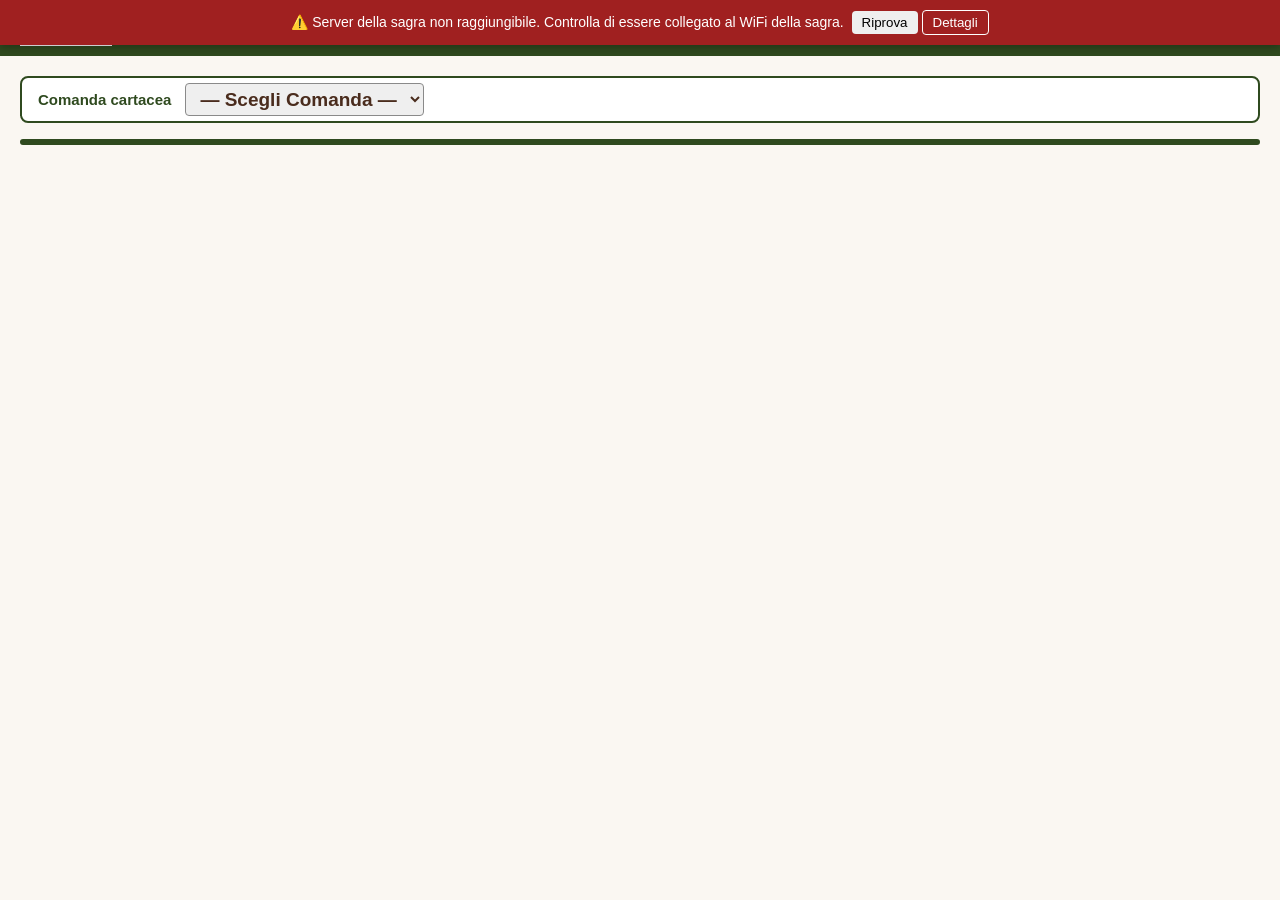
<file: griglieria.html>
<!DOCTYPE html>
<html lang="it">
<head>
<meta charset="UTF-8">
<meta name="viewport" content="width=device-width, initial-scale=1.0">
<title>Griglieria — Sagra degli Strozzapreti</title>
<link rel="stylesheet" href="stile-comune.css">
<link rel="stylesheet" href="griglieria.css">
<link rel="manifest" href="manifest.json">
<link rel="icon" type="image/x-icon" href="favicon.ico">
<link rel="icon" type="image/png" sizes="32x32" href="icons/favicon-32x32.png">
<link rel="icon" type="image/png" sizes="16x16" href="icons/favicon-16x16.png">
<link rel="apple-touch-icon" href="icons/apple-touch-icon.png">
<meta name="theme-color" content="#2f4a1f">
<meta name="apple-mobile-web-app-capable" content="yes">
<meta name="apple-mobile-web-app-status-bar-style" content="black-translucent">
<meta name="apple-mobile-web-app-title" content="Sagra Gestionale">
<script src="base-api.js"></script>
<script src="marchio-sagra.js"></script>
<script src="disponibilita-modal.js"></script>
</head>
<body>

<header class="topbar">
  <div class="marchio">
    <img src="img/logo-proloco.png" alt="Logo Pro Loco" class="logo-piccolo">
    <span class="nome-sagra">Sagra degli Strozzapreti</span>
  </div>
  <h1>Griglieria</h1>
  <a href="login.html" class="link-esci" onclick="localStorage.clear()">Esci</a>
</header>

<main class="cucina-main">

  <!-- Dichiarazione "comanda cartacea" (20/7/2026, ridisegnata; 21/7/2026,
       attivazione resa PER REPARTO): si sceglie il codice da una tendina
       (candidati = comande mai prese in carico da un cameriere, emesse di
       recente o già attive nell'altro reparto). Appena scelta QUI, la
       comanda compare come riga speciale IN TESTA alla tabella qui sotto —
       trattata come un ritiro secondi straordinario, coi bottoni "Servito"/
       "Annulla" al posto delle frecce di riordino. Selezionarla in Cucina
       NON la fa comparire anche qui: Cucina e Griglieria sono ambienti
       fisicamente distanti, il cameriere con la comanda in mano ci passa in
       momenti diversi (prima ritira i primi, solo più tardi si presenta qui
       per i secondi) — ogni reparto la attiva/annulla in modo indipendente.
       Non ha limite di tempo e non tocca le posizioni dei camerieri reali in
       coda (restano al loro posto anche se non visibili, oltre il limite
       di 3). -->
  <section class="pannello-carta">
    <div class="riga-dichiara-cartacea">
      <span class="titolo-dichiara-cartacea">Comanda cartacea</span>
      <select id="select-dichiara-cartacea" onchange="dichiaraDaSelect()">
        <option value="">— Scegli Comanda —</option>
      </select>
    </div>
  </section>

  <!-- Coda camerieri (operativa, resta in cima: è qui che si lavora
       davvero). -->
  <div class="tabella-coda" id="tabella-coda"></div>

  <!-- Secondi di comande già sedute (cameriere ha preso in carico il
       tavolo) ma non ancora prenotate per il ritiro. Probabilmente i
       commensali stanno ancora sui primi: aiuta la griglieria a iniziare a
       scaldare/cuocere in anticipo. Scala non appena il cameriere preme
       "Ritira secondi" e la voce compare nella coda coi camerieri qui
       sotto — il defalco avviene alla prenotazione (a schermo), non alla
       consegna fisica del piatto. -->
  <section class="barra-aggregata barra-sedute" id="barra-sedute"></section>

  <!-- Secondi ordinati in cassa, cliente ancora in piedi/in fila, non
       seduto. Scala verso la riga "seduti" sopra quando un cameriere
       prende in carico la comanda. Spostata sotto "seduti" (20/7/2026, su
       richiesta di Skappa). -->
  <section class="barra-aggregata barra-in-fila" id="barra-in-fila"></section>

  <!-- Residuo netto ancora vendibile in Cassa (20/7/2026): stesso valore
       inserito dal pannello "Piatto in Esaurimento", scalato in automatico
       a ogni vendita in Cassa. Riga puramente informativa, sempre in fondo:
       arancione sotto le 10 unità, rosso a esaurimento. -->
  <section class="barra-aggregata barra-residuo-cassa" id="barra-residuo-cassa"></section>

</main>

<script>
const SOGLIA_RITARDO_MINUTI = 90;
const INTERVALLO_POLLING_MS = 3000;
const LIMITE_CODA = 3;
const REPARTO = 'griglieria';
let MINUTI_COMANDE_CARTA = 30; // default, sovrascritto da caricaImpostazioni() — 0 = illimitato (impostabile da Admin)

async function caricaImpostazioni() {
  try {
    const res = await fetch('/api/impostazioni/minuti-comande-recenti');
    const dati = await res.json();
    if (Number.isFinite(dati.minuti)) MINUTI_COMANDE_CARTA = dati.minuti;
  } catch (err) {
    console.error('Errore caricamento impostazioni:', err);
  }
}

let vociFisse = null;
let serataId = null; // dedotta automaticamente dalla serata aperta

// L'orologio in testata e' stato rimosso (28/7/2026): occupava spazio senza
// aggiungere nulla, l'ora e' gia' sempre visibile nella barra di sistema del
// tablet. Rimossa di conseguenza anche la funzione che lo aggiornava.

function minutiTrascorsi(timestampSql) {
  const t = new Date(timestampSql.replace(' ', 'T'));
  return Math.floor((Date.now() - t.getTime()) / 60000);
}

// Carica una volta sola: colonne fisse dei piatti + id della serata aperta
// (l'endpoint /aggregato ce li dà entrambi in un colpo solo).
async function assicuraContesto() {
  if (vociFisse && serataId) return;
  const res = await fetch('/api/griglieria/aggregato');
  const data = await res.json();
  serataId = data.serata_id;
  vociFisse = data.voci.map(v => ({ voce_menu_id: v.voce_menu_id, nome: v.nome }));
  document.querySelector('main').style.setProperty('--n-piatti', vociFisse.length);
}

async function caricaCoda() {
  try {
    await assicuraContesto();
    if (!serataId) return disegnaTabella([]);
    const res = await fetch(`/api/camerieri-servizio/coda/${REPARTO}?serata_id=${serataId}`);
    const righe = await res.json();
    disegnaTabella(righe);
  } catch (err) {
    console.error('Errore caricamento coda:', err);
  }
}

async function caricaAggregato() {
  try {
    const res = await fetch('/api/griglieria/aggregato');
    const data = await res.json();
    disegnaAggregato(data);
  } catch (err) {
    console.error('Errore caricamento aggregato:', err);
  }
}

function disegnaTabella(righe) {
  const container = document.getElementById('tabella-coda');
  container.innerHTML = '';

  const intCameriere = document.createElement('div');
  intCameriere.className = 'cella-intestazione';
  intCameriere.textContent = '';
  container.appendChild(intCameriere);

  vociFisse.forEach(v => {
    const cella = document.createElement('div');
    cella.className = 'cella-intestazione';
    cella.textContent = v.nome;
    container.appendChild(cella);
  });

  const intAzioni = document.createElement('div');
  intAzioni.className = 'cella-intestazione';
  intAzioni.textContent = '';
  container.appendChild(intAzioni);

  // Righe "comanda cartacea" dichiarate: sempre in testa a tutti i
  // camerieri, non contano nel limite di 3 posizioni (che riguarda solo la
  // coda reale sotto) e non fanno perdere la priorità già acquisita da un
  // cameriere eventualmente "spinto" fuori dalle 3 righe visibili.
  comandeCartaCache.filter(c => c.attiva_qui).forEach(c => disegnaRigaCartacea(c, container));

  if (righe.length === 0) {
    const vuota = document.createElement('div');
    vuota.className = 'riga-vuota';
    vuota.textContent = 'Nessun cameriere in coda al momento';
    container.appendChild(vuota);
    return;
  }

  righe.forEach((riga, indice) => {
    const inRitardo = minutiTrascorsi(riga.creata_il || new Date().toISOString()) >= SOGLIA_RITARDO_MINUTI;

    const cellaNome = document.createElement('div');
    cellaNome.className = 'cella-cameriere';
    const comandeHtml = (riga.comande || []).map(cod => `<span>#${cod}</span>`).join('');
    cellaNome.innerHTML = `
      <div class="nome" style="${inRitardo ? 'color:#a02020' : ''}">${riga.cameriere_nome}</div>
      <div class="comande">${comandeHtml}</div>
    `;
    container.appendChild(cellaNome);

    const mappaVoci = {};
    riga.voci.forEach(v => { mappaVoci[v.voce_menu_id] = v; });

    vociFisse.forEach(colonna => {
      const cellaQ = document.createElement('div');
      cellaQ.className = 'cella-quantita';
      const voceRiga = mappaVoci[colonna.voce_menu_id];
      const quantita = voceRiga ? voceRiga.quantita : 0;

      const btn = document.createElement('button');
      btn.className = 'btn-quantita' + (quantita === 0 ? ' zero' : ' attivo');
      btn.textContent = quantita;
      if (quantita > 0) {
        btn.title = `Tocca per segnare "${colonna.nome}" come consegnato`;
        btn.onclick = () => defalca(voceRiga.id, quantita);
      } else {
        btn.disabled = true;
      }
      cellaQ.appendChild(btn);
      container.appendChild(cellaQ);
    });

    const cellaAzioni = document.createElement('div');
    cellaAzioni.className = 'cella-azioni';
    cellaAzioni.innerHTML = `
      <button class="btn-freccia" ${indice === 0 ? 'disabled' : ''} onclick="sposta(${riga.id}, 'su')">▲</button>
      <button class="btn-freccia" ${indice === righe.length - 1 ? 'disabled' : ''} onclick="sposta(${riga.id}, 'giu')">▼</button>
    `;
    container.appendChild(cellaAzioni);
  });

  for (let i = righe.length; i < LIMITE_CODA; i++) {
    const vuota = document.createElement('div');
    vuota.className = 'riga-vuota';
    vuota.textContent = 'Posto libero in coda';
    container.appendChild(vuota);
  }
}

function disegnaAggregato(data) {
  const contInFila = document.getElementById('barra-in-fila');
  const contSedute = document.getElementById('barra-sedute');

  const etichettaInFila = `<div class="etichetta">In fila<br><span class="sotto-etichetta">non ancora seduti</span></div>`;
  const celleInFila = data.voci.map(v => `
    <div class="voce-agg"><span class="num">${v.in_fila}</span></div>
  `).join('');
  contInFila.innerHTML = etichettaInFila + celleInFila + `<div class="spazio-azioni"></div>`;

  const etichettaSedute = `<div class="etichetta">Seduti<br><span class="sotto-etichetta">ancora da ritirare</span></div>`;
  const celleSedute = data.voci.map(v => `
    <div class="voce-agg"><span class="num">${v.sedute_in_attesa}</span></div>
  `).join('');
  contSedute.innerHTML = etichettaSedute + celleSedute + `<div class="spazio-azioni"></div>`;
}

// Residuo cassa (20/7/2026): quantità netta ancora vendibile per le voci
// tracciate in "Piatto in Esaurimento", scalata in automatico a ogni
// vendita in Cassa (vedi cassa.js -> inviaVariazioneDisponibilita ->
// routes/disponibilita.js POST /scala). Puramente informativa: non blocca
// nulla qui, serve solo a Griglieria per sapere quanto resta senza dover
// aprire il pannello. Voci non tracciate stasera mostrano "—".
const SOGLIA_RESIDUO_BASSO = 10;

async function caricaResiduoCassa() {
  try {
    await assicuraContesto();
    if (!serataId) return;
    const res = await fetch(`/api/disponibilita?serata_id=${serataId}`);
    const righe = await res.json();
    const mappa = {};
    righe.forEach(r => { mappa[r.voce_menu_id] = r; });
    disegnaResiduoCassa(mappa);
  } catch (err) {
    console.error('Errore caricamento residuo cassa:', err);
  }
}

// Ogni cella è cliccabile (20/7/2026, sostituisce il pulsante "Piatto in
// Esaurimento" tolto dalla testata): tocca il numero della pietanza per
// aprire il modal già posizionato/evidenziato su quella voce, pronto per
// aggiornare la quantità residua senza dover cercarla nell'elenco intero.
// L'etichetta a sinistra resta cliccabile per aprire il modal "generico"
// (nessuna voce preselezionata), utile se serve aggiornarne più di una.
function disegnaResiduoCassa(mappa) {
  const container = document.getElementById('barra-residuo-cassa');
  if (!vociFisse) return;
  const etichetta = `
    <div class="etichetta cliccabile" title="Tocca per aggiornare la disponibilità"
      onclick="apriModalDisponibilita({ serataId: serataId, ruolo: 'Griglieria' })">
      Residuo cassa<br><span class="sotto-etichetta">ancora vendibili</span>
    </div>`;
  const celle = vociFisse.map(v => {
    const stato = mappa[v.voce_menu_id];
    const onclick = `apriModalDisponibilita({ serataId: serataId, ruolo: 'Griglieria', focusVoceId: ${v.voce_menu_id} })`;
    if (!stato || stato.quantita_residua == null) {
      return `<div class="voce-agg cliccabile" title="Tocca per impostare la disponibilità di ${v.nome}" onclick="${onclick}"><span class="num non-tracciato">—</span></div>`;
    }
    const esaurito = stato.quantita_residua <= 0 || !!stato.flag_esaurito_manuale;
    const basso = !esaurito && stato.quantita_residua < SOGLIA_RESIDUO_BASSO;
    const classe = esaurito ? 'rosso' : (basso ? 'arancione' : '');
    const testo = esaurito ? 'Esaurito' : stato.quantita_residua;
    return `<div class="voce-agg cliccabile" title="Tocca per aggiornare la disponibilità di ${v.nome}" onclick="${onclick}"><span class="num ${classe}">${testo}</span></div>`;
  }).join('');
  container.innerHTML = etichetta + celle + `<div class="spazio-azioni"></div>`;
}

// ------------------------------------------------------------------
// COMANDA CARTACEA (20/7/2026, ridisegnata): la tendina propone le comande
// mai prese in carico da un cameriere, emesse di recente (candidate non
// ancora dichiarate). Scegliendone una si dichiara cartacea (scrive
// comande.flag_carta) e sparisce dalla tendina per ricomparire come riga
// speciale in testa alla tabella coda (vedi disegnaRigaCartacea), dove resta
// — senza limite di tempo — finché non si preme "Servito" o "Annulla".
// ------------------------------------------------------------------
let comandeCartaCache = [];

async function caricaComandeCarta() {
  try {
    await assicuraContesto();
    if (!serataId) { comandeCartaCache = []; return popolaSelectDichiaraCartacea(); }
    const res = await fetch(`/api/camerieri-servizio/comande-mai-prese/${REPARTO}?serata_id=${serataId}&minuti=${MINUTI_COMANDE_CARTA}`);
    comandeCartaCache = await res.json();
    popolaSelectDichiaraCartacea();
  } catch (err) {
    console.error('Errore caricamento comande a carta:', err);
  }
}

// Candidate = non ancora attivate PER QUESTO reparto (21/7/2026): una
// comanda già attiva in Cucina resta comunque candidata qui finché la
// Griglieria non la seleziona a sua volta — sono attivazioni indipendenti.
function popolaSelectDichiaraCartacea() {
  const select = document.getElementById('select-dichiara-cartacea');
  const candidati = comandeCartaCache.filter(c => !c.attiva_qui);
  // Codice + coperti + ora di emissione: con piu' comande aperte insieme,
  // sono i tre dati che permettono di riconoscere al volo quella che il
  // cameriere ha in mano. Solo l'ora, non la data: sono tutte di stasera.
  select.innerHTML = '<option value="">— Scegli Comanda —</option>' +
    candidati.map(c => `<option value="${c.numero_comanda}">${etichettaComandaCarta(c)}</option>`).join('');
}

// Etichetta di una comanda nella tendina: "1042 · 4 cop. · 20:15"
function etichettaComandaCarta(c) {
  const ora = (c.timestamp_creazione || '').split(' ')[1] || '';
  const parti = [c.numero_comanda];
  if (c.coperti) parti.push(`${c.coperti} cop.`);
  if (ora) parti.push(ora.slice(0, 5));
  return parti.join(' · ');
}

async function dichiaraDaSelect() {
  const select = document.getElementById('select-dichiara-cartacea');
  const codice = select.value;
  if (!codice) return;
  try {
    await fetch('/api/camerieri-servizio/dichiara-cartacea', {
      method: 'POST',
      headers: { 'Content-Type': 'application/json' },
      body: JSON.stringify({ serata_id: serataId, numero_comanda: codice, reparto: REPARTO, dichiarato_da: 'Griglieria' })
    });
    select.value = '';
    await caricaComandeCarta();
    caricaCoda();
  } catch (err) {
    console.error('Errore dichiarazione cartacea:', err);
  }
}

// Riga speciale in testa alla tabella coda per una comanda dichiarata
// cartacea: stessa struttura a colonne delle righe cameriere (un tap sulla
// quantità azzera quella portata), ma al posto del nome compare "Comanda
// Cartacea" + codice in grande, e al posto delle frecce di riordino i
// pulsanti "Servito" (azzera tutto in un colpo, anche senza svuotare ogni
// singola voce) e "Annulla" (torna nella tendina, come prima della scelta).
function disegnaRigaCartacea(comanda, container) {
  const cellaNome = document.createElement('div');
  cellaNome.className = 'cella-cameriere cella-cartacea';
  cellaNome.innerHTML = `
    <div class="nome-cartacea">📋 Comanda Cartacea</div>
    <div class="codice-cartacea">${comanda.numero_comanda}</div>
  `;
  container.appendChild(cellaNome);

  const mappaVoci = {};
  comanda.righe.forEach(v => { mappaVoci[v.voce_menu_id] = v; });

  vociFisse.forEach(colonna => {
    const cellaQ = document.createElement('div');
    cellaQ.className = 'cella-quantita';
    const voceRiga = mappaVoci[colonna.voce_menu_id];
    const residuo = voceRiga ? (voceRiga.quantita - voceRiga.quantita_ritirata) : 0;

    const btn = document.createElement('button');
    btn.className = 'btn-quantita' + (residuo === 0 ? ' zero' : ' attivo');
    btn.textContent = residuo;
    if (residuo > 0 && voceRiga) {
      btn.title = `Tocca per segnare "${colonna.nome}" come consegnato`;
      btn.onclick = () => azzeraRigaCarta(voceRiga.id);
    } else {
      btn.disabled = true;
    }
    cellaQ.appendChild(btn);
    container.appendChild(cellaQ);
  });

  const cellaAzioni = document.createElement('div');
  cellaAzioni.className = 'cella-azioni cella-azioni-cartacea';
  cellaAzioni.innerHTML = `
    <button class="btn-servito-cartacea" onclick="servitoCartacea(${comanda.id})">Servito</button>
    <button class="btn-annulla-cartacea" onclick="annullaCartacea('${comanda.numero_comanda}')">Annulla</button>
  `;
  container.appendChild(cellaAzioni);
}

async function azzeraRigaCarta(rigaId) {
  try {
    await fetch(`/api/camerieri-servizio/riga/${rigaId}/ritira-tutto-carta`, { method: 'POST' });
    await caricaComandeCarta();
    caricaAggregato();
  } catch (err) {
    console.error('Errore azzeramento riga a carta:', err);
  }
}

// "Servito": tutta la comanda è stata servita, anche senza azzerare ogni
// singola voce a mano — azzera in un colpo il residuo di tutte le portate
// di questo reparto per quella comanda.
async function servitoCartacea(comandaId) {
  try {
    await fetch(`/api/camerieri-servizio/comanda/${comandaId}/ritira-tutta-carta`, {
      method: 'POST',
      headers: { 'Content-Type': 'application/json' },
      body: JSON.stringify({ reparto: REPARTO })
    });
    await caricaComandeCarta();
    caricaCoda();
    caricaAggregato();
  } catch (err) {
    console.error('Errore "Servito" comanda cartacea:', err);
  }
}

// "Annulla": toglie SOLO l'attivazione di questo reparto, la comanda torna
// nella tendina (se ancora candidata) esattamente come prima di essere
// scelta qui. Non tocca l'eventuale attivazione già presente in Cucina.
async function annullaCartacea(numeroComanda) {
  if (!confirm(`Annullare la dichiarazione "cartacea" per la comanda ${numeroComanda}?`)) return;
  try {
    await fetch('/api/camerieri-servizio/rimuovi-flag-carta', {
      method: 'POST',
      headers: { 'Content-Type': 'application/json' },
      body: JSON.stringify({ serata_id: serataId, numero_comanda: numeroComanda, reparto: REPARTO })
    });
    await caricaComandeCarta();
    caricaCoda();
  } catch (err) {
    console.error('Errore annullamento cartacea:', err);
  }
}

async function sposta(id, direzione) {
  try {
    await fetch(`/api/camerieri-servizio/coda/${id}/sposta`, {
      method: 'POST',
      headers: { 'Content-Type': 'application/json' },
      body: JSON.stringify({ direzione })
    });
    caricaCoda();
  } catch (err) {
    console.error('Errore riordino:', err);
  }
}

async function defalca(voceId, quantitaCorrente) {
  try {
    await fetch(`/api/camerieri-servizio/coda-voce/${voceId}/defalca`, {
      method: 'POST',
      headers: { 'Content-Type': 'application/json' },
      body: JSON.stringify({ delta: -quantitaCorrente })
    });
    caricaCoda();
    caricaAggregato();
  } catch (err) {
    console.error('Errore consegna:', err);
  }
}

function aggiornaTutto() {
  caricaCoda();
  caricaAggregato();
  caricaResiduoCassa();
}

(async () => {
  await caricaImpostazioni();
  aggiornaTutto();
  caricaComandeCarta();
  setInterval(aggiornaTutto, INTERVALLO_POLLING_MS);
  setInterval(caricaComandeCarta, INTERVALLO_POLLING_MS * 3);
})();
</script>

</body>
</html>
</file>
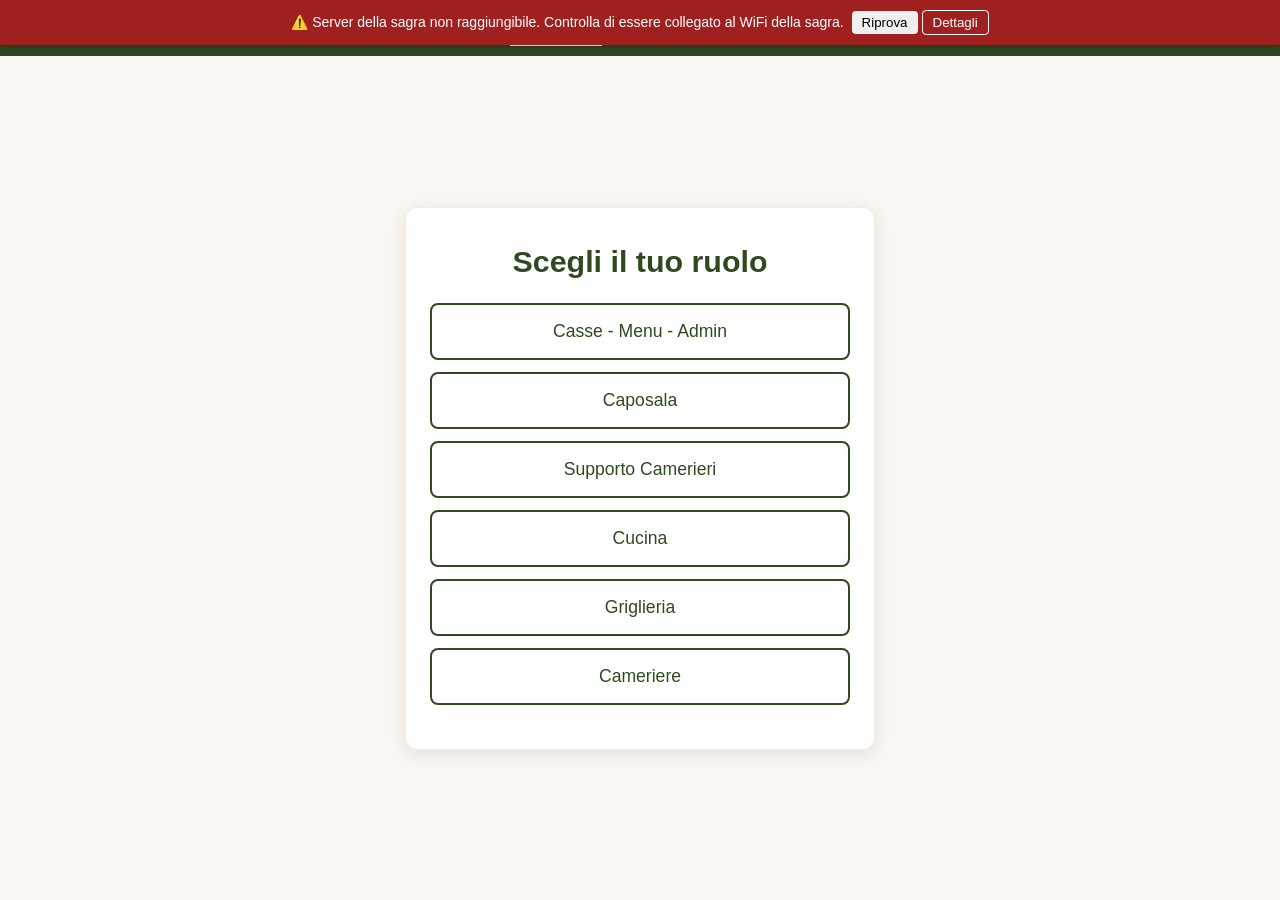
<file: login.html>
<!DOCTYPE html>
<html lang="it">
<head>
<meta charset="UTF-8">
<meta name="viewport" content="width=device-width, initial-scale=1.0">
<title>Sagra Strozzapreti — Accesso</title>
<link rel="stylesheet" href="stile-comune.css">
<link rel="manifest" href="manifest.json">
<link rel="icon" type="image/x-icon" href="favicon.ico">
<link rel="icon" type="image/png" sizes="32x32" href="icons/favicon-32x32.png">
<link rel="icon" type="image/png" sizes="16x16" href="icons/favicon-16x16.png">
<link rel="apple-touch-icon" href="icons/apple-touch-icon.png">
<meta name="theme-color" content="#2f4a1f">
<meta name="apple-mobile-web-app-capable" content="yes">
<meta name="apple-mobile-web-app-status-bar-style" content="black-translucent">
<meta name="apple-mobile-web-app-title" content="Sagra Gestionale">
<style>
  body {
    min-height: 100vh;
    display: flex;
    flex-direction: column;
  }
  .topbar-login {
    justify-content: center;
  }
  main.contenitore-login {
    flex: 1;
    display: flex;
    align-items: center;
    justify-content: center;
    padding: 20px;
  }
  .box {
    background: white;
    border-radius: 12px;
    padding: 32px 24px;
    width: 100%;
    max-width: 420px;
    box-shadow: 0 4px 16px rgba(74, 44, 29, 0.12);
    border: 1px solid var(--colore-riquadro);
  }
  h1.titolo-box {
    font-size: 1.3rem;
    text-align: center;
    margin: 0 0 20px;
    color: var(--colore-verde-scuro);
  }
  /* Unica scritta della schermata iniziale: piu' grande del titolo standard
     e nel verde della sagra, cosi' si legge a colpo d'occhio anche con il
     telefono in mano e poca luce. */
  h1.titolo-ruolo {
    font-size: 1.9rem;
    font-weight: bold;
    color: var(--colore-verde-scuro);
    margin: 4px 0 24px;
  }
  .sottotitolo {
    text-align: center;
    color: var(--colore-grigio);
    font-size: 0.9rem;
    margin: -10px 0 20px;
  }
  button.ruolo {
    display: block;
    width: 100%;
    padding: 16px;
    margin-bottom: 12px;
    border: 2px solid var(--colore-verde-scuro);
    border-radius: 8px;
    background: white;
    color: var(--colore-verde-scuro);
    font-size: 1.1rem;
    font-family: Arial, sans-serif;
    cursor: pointer;
    transition: background 0.15s;
  }
  button.ruolo:active, button.ruolo:hover { background: var(--colore-riquadro); }
  button.istanza {
    display: block;
    width: 100%;
    padding: 14px;
    margin-bottom: 10px;
    border: 1px solid var(--colore-grigio);
    border-radius: 8px;
    background: var(--colore-riquadro);
    color: var(--colore-marrone);
    font-size: 1rem;
    font-family: Arial, sans-serif;
    cursor: pointer;
  }
  input[type="password"], input[type="text"] {
    width: 100%;
    padding: 14px;
    font-size: 1.3rem;
    text-align: center;
    border-radius: 8px;
    border: 2px solid var(--colore-grigio);
    background: white;
    color: var(--colore-marrone);
    margin-bottom: 16px;
    letter-spacing: 2px;
    box-sizing: border-box;
    font-family: Arial, sans-serif;
  }
  button.conferma {
    width: 100%;
    padding: 14px;
    border: none;
    border-radius: 8px;
    background: var(--colore-giallo);
    color: var(--colore-marrone);
    font-size: 1.1rem;
    font-weight: bold;
    font-family: Arial, sans-serif;
    cursor: pointer;
  }
  .separatore-report {
    border-top: 1px solid var(--colore-riquadro);
    margin-top: 14px;
    padding-top: 14px;
  }
  button.btn-report {
    display: block;
    width: 100%;
    padding: 14px;
    margin-bottom: 10px;
    border: 2px solid var(--colore-verde-scuro);
    border-radius: 8px;
    background: white;
    color: var(--colore-verde-scuro);
    font-size: 1rem;
    font-family: Arial, sans-serif;
    cursor: pointer;
  }
  .separatore-report button.btn-report:last-child { margin-bottom: 0; }
  button.btn-report:active, button.btn-report:hover { background: var(--colore-riquadro); }
  button.indietro {
    width: 100%;
    padding: 10px;
    margin-top: 10px;
    border: none;
    background: transparent;
    color: var(--colore-grigio);
    font-size: 0.95rem;
    font-family: Arial, sans-serif;
    cursor: pointer;
  }
  .errore {
    color: #a02020;
    text-align: center;
    margin-bottom: 12px;
    font-size: 0.9rem;
    min-height: 1.2em;
  }
  .caricamento { text-align: center; color: var(--colore-grigio); }

  /* ---- Accesso camerieri: stessa disposizione a file del Supporto
     Camerieri (otto colonne affiancate su due righe), cosi' il cameriere
     cerca il proprio nome dove e' abituato a vederlo sul foglio di sala.
     Restano solo fila e nomi: nessun altro dato. ---- */
  .box:has(.griglia-file-accesso) { max-width: 760px; }

  .griglia-file-accesso {
    display: grid;
    grid-template-columns: repeat(4, 1fr);
    gap: 8px;
    margin-bottom: 8px;
  }

  .fila-accesso {
    border: 1px solid var(--colore-riquadro);
    border-radius: 8px;
    overflow: hidden;
  }

  .fila-accesso-testa {
    background: var(--colore-verde-scuro);
    color: white;
    padding: 5px 8px;
    font-weight: 700;
    font-size: 0.8rem;
    text-align: center;
  }

  .fila-accesso-nomi {
    display: flex;
    flex-direction: column;
    min-height: 34px;
  }

  .nome-cameriere-accesso {
    display: block;
    width: 100%;
    padding: 9px 6px;
    border: none;
    border-bottom: 1px solid var(--colore-riquadro);
    background: white;
    font-family: Arial, sans-serif;
    font-size: 0.95rem;
    cursor: pointer;
    text-align: center;
    /* Non ancora accreditato: grigio chiaro, presente ma in secondo piano */
    color: #b0aca6;
  }
  .nome-cameriere-accesso:last-child { border-bottom: none; }

  /* Gia' entrato in servizio: nome in nero, ben leggibile */
  .nome-cameriere-accesso.accreditato {
    color: #1a1a1a;
    font-weight: 700;
  }

  .nome-cameriere-accesso:active { background: var(--colore-riquadro); }

  /* Su schermi stretti le otto file restano su due righe, riducendo il
     testo invece di impilare le colonne: e' la disposizione che rende
     riconoscibile il foglio di sala. */
  @media (max-width: 560px) {
    .griglia-file-accesso { gap: 5px; }
    .fila-accesso-testa { font-size: 0.7rem; padding: 4px 2px; }
    .nome-cameriere-accesso { font-size: 0.85rem; padding: 8px 2px; }
  }
</style>
</head>
<body>

<header class="topbar topbar-login">
  <div class="marchio">
    <img src="img/logo-proloco.png" alt="Logo Pro Loco" class="logo-piccolo">
    <span class="nome-sagra">Sagra degli Strozzapreti</span>
  </div>
</header>

<main class="contenitore-login">
  <div class="box" id="box">
    <h1 class="titolo-box">Accesso</h1>
    <div class="caricamento" id="caricamento">Un attimo...</div>
  </div>
</main>

<script src="base-api.js"></script>
<script src="marchio-sagra.js"></script>
<script>
const API = '/api/auth';
const CHIAVE_STORAGE = 'sagra_identita';

// Il pulsante "Link WhatsApp" viveva qui, nel sottomenu delle Casse: e'
// stato spostato nel pannello Admin Serate (28/7/2026), che e' il posto
// dove si configurano dominio, indirizzo dell'app e rete WiFi — cioe' tutto
// cio' che compone quel messaggio.

// Mappa ruolo -> pagina di destinazione
const PAGINE = {
  cassa: 'cassa.html',
  caposala: 'caposala.html',
  supporto_camerieri: 'supporto-camerieri.html',
  cucina: 'cucina.html',
  griglieria: 'griglieria.html',
  cameriere: 'camerieri.html',
};

const box = document.getElementById('box');

function vaiAllaPagina(identita) {
  const pagina = PAGINE[identita.ruolo];
  if (pagina) {
    window.location.href = pagina;
  }
}

function salvaEVai(identita) {
  localStorage.setItem(CHIAVE_STORAGE, JSON.stringify(identita));
  vaiAllaPagina(identita);
}

// --------------------------------------------------
// 1) Al caricamento: se c'è già un'identità salvata, entra direttamente
// --------------------------------------------------
function controllaIdentitaEsistente() {
  const salvata = localStorage.getItem(CHIAVE_STORAGE);
  if (salvata) {
    try {
      const identita = JSON.parse(salvata);
      if (PAGINE[identita.ruolo]) {
        vaiAllaPagina(identita);
        return true;
      }
      // Identità salvata ma con un ruolo non riconosciuto (dati vecchi o
      // incompatibili): la scartiamo invece di restare bloccati in silenzio
      // sulla schermata "Un attimo..." senza mai mostrare i pulsanti dei ruoli.
      localStorage.removeItem(CHIAVE_STORAGE);
    } catch (e) {
      localStorage.removeItem(CHIAVE_STORAGE);
    }
  }
  return false;
}

// --------------------------------------------------
// 2) Schermata scelta ruolo
// --------------------------------------------------
function mostraSceltaRuolo() {
  box.innerHTML = `
    <!-- Il nome della sagra e' gia' nella barra in alto insieme al logo:
         ripeterlo qui rubava spazio senza aggiungere nulla. Resta solo
         l'istruzione, che e' l'unica cosa che serve leggere. -->
    <h1 class="titolo-box titolo-ruolo">Scegli il tuo ruolo</h1>
    <button class="ruolo" data-ruolo="cassa">Casse - Menu - Admin</button>
    <button class="ruolo" data-ruolo="caposala">Caposala</button>
    <button class="ruolo" data-ruolo="supporto_camerieri">Supporto Camerieri</button>
    <button class="ruolo" data-ruolo="cucina">Cucina</button>
    <button class="ruolo" data-ruolo="griglieria">Griglieria</button>
    <button class="ruolo" data-ruolo="cameriere">Cameriere</button>
  `;
  box.querySelectorAll('button.ruolo').forEach(btn => {
    btn.addEventListener('click', () => gestisciSceltaRuolo(btn.dataset.ruolo));
  });
}

async function gestisciSceltaRuolo(ruolo) {
  if (ruolo === 'cameriere') {
    await mostraSelezioneCameriere();
  } else {
    await mostraSelezioneIstanza(ruolo);
  }
}

// --------------------------------------------------
// 3) Selezione istanza (es. Cassa 1 / Cassa 2) + inserimento codice
// --------------------------------------------------
async function mostraSelezioneIstanza(ruolo) {
  box.innerHTML = `<div class="caricamento">Carico...</div>`;
  const risposta = await fetch(`${API}/postazioni`);
  const dati = await risposta.json();
  const richiediCodice = dati.richiediCodice;
  const istanze = dati.postazioni.filter(p => p.ruolo === ruolo);

  if (istanze.length === 1) {
    if (richiediCodice) {
      mostraInserimentoCodice(istanze[0]);
    } else {
      loginDiretto(istanze[0]);
    }
    return;
  }

  box.innerHTML = `
    <h1 class="titolo-box">Scegli postazione</h1>
    <div id="lista-istanze"></div>
    ${ruolo === 'cassa' ? `
      <div class="separatore-report">
        <button class="btn-report" id="btn-menu">🍽️ Gestione Menu</button>
        <button class="btn-report" id="btn-report">📊 Report</button>
        <button class="btn-report" id="btn-admin">⚙️ Admin Serate</button>
      </div>
    ` : ''}
    <button class="indietro" id="btn-indietro">← Indietro</button>
  `;
  const lista = document.getElementById('lista-istanze');
  istanze.forEach(ist => {
    const btn = document.createElement('button');
    btn.className = 'istanza';
    btn.textContent = ist.nome_istanza;
    btn.addEventListener('click', () => {
      if (richiediCodice) {
        mostraInserimentoCodice(ist);
      } else {
        loginDiretto(ist);
      }
    });
    lista.appendChild(btn);
  });
  // Scorciatoie a Gestione Menu, Report & Bilanci e al Pannello Admin: non
  // fanno login, aprono semplicemente le rispettive pagine (Report e Admin
  // gestiscono da sole la propria schermata di sblocco con la password
  // amministratore; Gestione Menu si sblocca da sola se sei già loggato
  // come Cassa in questo browser, altrimenti chiede la password di una
  // Cassa o dell'Admin — 22/7/2026, protezione aggiunta perché prima
  // chiunque conoscesse l'URL poteva modificare prezzi/voci).
  if (ruolo === 'cassa') {
    document.getElementById('btn-menu').addEventListener('click', () => {
      window.location.href = 'menu.html';
    });
    document.getElementById('btn-report').addEventListener('click', () => {
      window.location.href = 'report.html';
    });
    document.getElementById('btn-admin').addEventListener('click', () => {
      window.location.href = 'admin.html';
    });
  }
  document.getElementById('btn-indietro').addEventListener('click', mostraSceltaRuolo);
}

// Login diretto senza PIN (modalità test — RICHIEDI_CODICE = false lato server)
async function loginDiretto(postazione) {
  const risposta = await fetch(`${API}/login-postazione`, {
    method: 'POST',
    headers: { 'Content-Type': 'application/json' },
    body: JSON.stringify({ postazione_id: postazione.id }),
  });

  if (!risposta.ok) {
    alert('Errore di accesso, riprova.');
    return;
  }

  const identita = await risposta.json();
  salvaEVai(identita);
}

function mostraInserimentoCodice(postazione) {
  box.innerHTML = `
    <h1 class="titolo-box">${postazione.nome_istanza}</h1>
    <div class="errore" id="errore"></div>
    <input type="password" id="input-codice" inputmode="numeric" placeholder="Codice" autofocus>
    <button class="conferma" id="btn-conferma">Entra</button>
    <button class="indietro" id="btn-indietro">← Indietro</button>
  `;

  const inputCodice = document.getElementById('input-codice');
  const errore = document.getElementById('errore');

  async function conferma() {
    const codice = inputCodice.value.trim();
    if (!codice) return;

    const risposta = await fetch(`${API}/login-postazione`, {
      method: 'POST',
      headers: { 'Content-Type': 'application/json' },
      body: JSON.stringify({ postazione_id: postazione.id, codice }),
    });

    if (!risposta.ok) {
      const dati = await risposta.json();
      errore.textContent = dati.errore || 'Errore di accesso.';
      inputCodice.value = '';
      inputCodice.focus();
      return;
    }

    const identita = await risposta.json();
    salvaEVai(identita);
  }

  document.getElementById('btn-conferma').addEventListener('click', conferma);
  inputCodice.addEventListener('keydown', (e) => { if (e.key === 'Enter') conferma(); });
  document.getElementById('btn-indietro').addEventListener('click', mostraSceltaRuolo);
}

// --------------------------------------------------
// 4) Selezione nome cameriere (nessun codice)
// I camerieri sono registrati per singola serata, quindi prima
// serve sapere qual è la serata attiva.
// --------------------------------------------------
async function mostraSelezioneCameriere() {
  box.innerHTML = `<div class="caricamento">Carico elenco camerieri...</div>`;

  const serata = await fetch('/api/serata-attiva').then(r => r.json()).catch(() => null);

  if (!serata) {
    box.innerHTML = `
      <h1 class="titolo-box">Chi sei?</h1>
      <p style="text-align:center;color:#a02020;">Nessuna serata aperta al momento.<br>Chiedi alla Cassa di aprire la serata.</p>
      <button class="indietro" id="btn-indietro">← Indietro</button>
    `;
    document.getElementById('btn-indietro').addEventListener('click', mostraSceltaRuolo);
    return;
  }

  const risposta = await fetch(`${API}/camerieri?serata_id=${serata.id}`);
  const camerieri = await risposta.json();

  box.innerHTML = `
    <h1 class="titolo-box">Chi sei?</h1>
    <div class="sottotitolo">Tocca il tuo nome nella tua fila</div>
    <div class="griglia-file-accesso" id="griglia-file-accesso"></div>
    <button class="indietro" id="btn-indietro">← Indietro</button>
  `;

  const griglia = document.getElementById('griglia-file-accesso');

  if (camerieri.length === 0) {
    griglia.innerHTML = `<p style="grid-column:1/-1; text-align:center; color:var(--colore-grigio);">Nessun cameriere registrato ancora per questa serata.<br>Chiedi al Supporto Camerieri di registrarti.</p>`;
  } else {
    // Stessa disposizione della griglia del Supporto Camerieri: le otto file
    // affiancate in colonne, il nome della fila in testa e sotto i camerieri
    // che le sono stati assegnati. Chi non si e' ancora presentato resta in
    // grigio chiaro, chi e' gia' entrato in servizio compare in nero: cosi'
    // il cameriere trova subito il proprio nome dove si aspetta di trovarlo,
    // e si vede a colpo d'occhio chi manca ancora all'appello.
    const ORDINE_FILE_ACCESSO = [1, 2, 3, 4, 5, 6, 7, 8];

    griglia.innerHTML = ORDINE_FILE_ACCESSO.map(fila => {
      const diQuestaFila = camerieri.filter(c => c.fila_assegnata === fila);
      const nomi = diQuestaFila.map(c => `
        <button class="nome-cameriere-accesso ${c.accreditato_il ? 'accreditato' : ''}"
                data-cameriere="${c.id}">${escapeTesto(c.nome)}</button>
      `).join('');
      return `
        <div class="fila-accesso">
          <div class="fila-accesso-testa">Fila ${fila}</div>
          <div class="fila-accesso-nomi">${nomi}</div>
        </div>
      `;
    }).join('');

    // Nessun blocco per i camerieri senza fila: il Supporto Camerieri
    // assegna sempre tutti a una fila, quindi il caso non si presenta.

    griglia.querySelectorAll('[data-cameriere]').forEach(btn => {
      btn.addEventListener('click', () => confermaCameriere(Number(btn.dataset.cameriere)));
    });
  }

  document.getElementById('btn-indietro').addEventListener('click', mostraSceltaRuolo);
}

// I nomi arrivano dal database e sono scritti a mano dal Supporto Camerieri:
// vanno inseriti come testo, non come HTML.
function escapeTesto(testo) {
  const div = document.createElement('div');
  div.textContent = testo == null ? '' : String(testo);
  return div.innerHTML;
}

// Identificativo di QUESTO telefono, generato una volta sola e conservato:
// serve al server per garantire che un cameriere sia in servizio su un solo
// dispositivo alla volta (una comanda la serve una persona sola).
function idDispositivo() {
  let id = localStorage.getItem('sagra_device_id');
  if (!id) {
    id = 'dev-' + Date.now().toString(36) + '-' + Math.random().toString(36).slice(2, 10);
    localStorage.setItem('sagra_device_id', id);
  }
  return id;
}

async function confermaCameriere(cameriere_id, forza) {
  const risposta = await fetch(`${API}/login-cameriere`, {
    method: 'POST',
    headers: { 'Content-Type': 'application/json' },
    body: JSON.stringify({ cameriere_id, device_id: idDispositivo(), forza: !!forza }),
  });

  const dati = await risposta.json().catch(() => ({}));

  // Nome gia' in servizio su un altro telefono: si chiede conferma invece di
  // bloccare del tutto, perche' il caso vero e' il telefono scarico o rotto a
  // meta' serata. Confermando, il vecchio dispositivo viene disconnesso.
  if (risposta.status === 409 && dati.gia_su_altro_dispositivo) {
    const procedi = confirm(
      `${dati.nome} risulta gia' in servizio su un altro telefono.\n\n` +
      `Ogni cameriere puo' usare un solo dispositivo alla volta.\n\n` +
      `Sei davvero ${dati.nome} e vuoi continuare da questo telefono?\n` +
      `(l'altro dispositivo verra' disconnesso)`
    );
    if (!procedi) return;
    return confermaCameriere(cameriere_id, true);
  }

  if (!risposta.ok) {
    alert(dati.errore || 'Errore, riprova.');
    return;
  }

  salvaEVai(dati);
}

// --------------------------------------------------
// Avvio
// --------------------------------------------------
if (!controllaIdentitaEsistente()) {
  mostraSceltaRuolo();
}
</script>

</body>
</html>
</file>
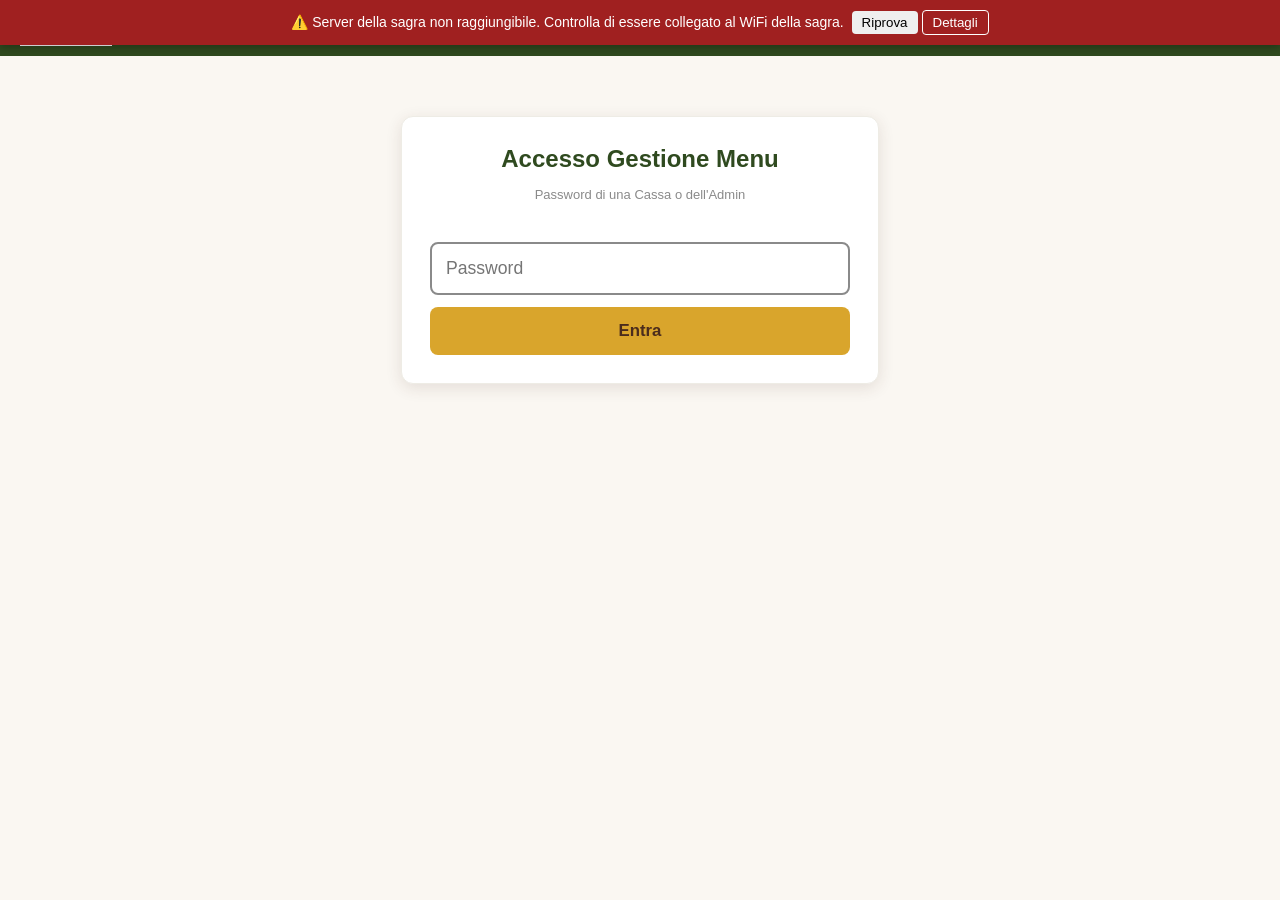
<file: menu.html>
<!DOCTYPE html>
<html lang="it">
<head>
<meta charset="UTF-8">
<title>Gestione Menu — Sagra Strozzapreti</title>
<link rel="stylesheet" href="stile-comune.css">
<link rel="manifest" href="manifest.json">
<link rel="icon" type="image/x-icon" href="favicon.ico">
<link rel="icon" type="image/png" sizes="32x32" href="icons/favicon-32x32.png">
<link rel="icon" type="image/png" sizes="16x16" href="icons/favicon-16x16.png">
<link rel="apple-touch-icon" href="icons/apple-touch-icon.png">
<meta name="theme-color" content="#2f4a1f">
<meta name="apple-mobile-web-app-capable" content="yes">
<meta name="apple-mobile-web-app-status-bar-style" content="black-translucent">
<meta name="apple-mobile-web-app-title" content="Sagra Gestionale">
<style>
  .nascosto { display: none !important; }
  .box-gate { background: white; border-radius: 12px; padding: 28px; max-width: 420px; margin: 60px auto; box-shadow: 0 4px 16px rgba(74,44,29,0.12); border: 1px solid var(--colore-riquadro); }
  .box-gate h2 { text-align: center; color: var(--colore-verde-scuro); margin-top: 0; }
  .box-gate p { text-align: center; font-size: 13px; color: var(--colore-grigio); margin-top: -6px; }
  .box-gate input[type="password"] { width: 100%; padding: 14px; font-size: 1.1rem; border-radius: 8px; border: 2px solid var(--colore-grigio); margin-bottom: 12px; box-sizing: border-box; font-family: Arial, sans-serif; }
  .box-gate button { width: 100%; padding: 14px; border: none; border-radius: 8px; background: var(--colore-giallo); color: var(--colore-marrone); font-size: 1.05rem; font-weight: bold; cursor: pointer; }
  .errore-gate { color: #a02020; text-align: center; min-height: 1.2em; margin-bottom: 8px; }
</style>
</head>
<body>
  <header class="topbar">
    <div class="marchio">
      <img src="img/logo-proloco.png" alt="Logo Pro Loco" class="logo-piccolo">
      <span class="nome-sagra">Sagra degli Strozzapreti</span>
    </div>
    <h1>Gestione Menu</h1>
    <button class="btn-header" onclick="stampaMenuEspositivo()">🖨️ Menù Espositivo</button>
    <button class="btn-header" onclick="stampaMenuPrecomanda()">🖨️ Menù Pre-comanda</button>
    <nav><a href="cassa.html">Torna alla Cassa</a></nav>
  </header>

  <!-- Gestione Menu prima non aveva ALCUNA protezione (chiunque conoscesse
       l'URL poteva modificare prezzi/voci). Sblocco automatico se sei già
       loggato come Cassa in questo browser; altrimenti serve la password
       Cassa o Admin (vedi POST /api/auth/verifica-accesso-menu). -->
  <div class="box-gate" id="box-gate">
    <h2>Accesso Gestione Menu</h2>
    <p>Password di una Cassa o dell'Admin</p>
    <div class="errore-gate" id="errore-gate"></div>
    <input type="password" id="input-password-gate" placeholder="Password">
    <button id="btn-entra-gate">Entra</button>
  </div>

  <main id="gestione-menu" class="nascosto" style="padding: 20px;"></main>
  <script src="base-api.js"></script>
  <script src="marchio-sagra.js"></script>
  <script src="menu.js"></script>
</body>
</html>
</file>
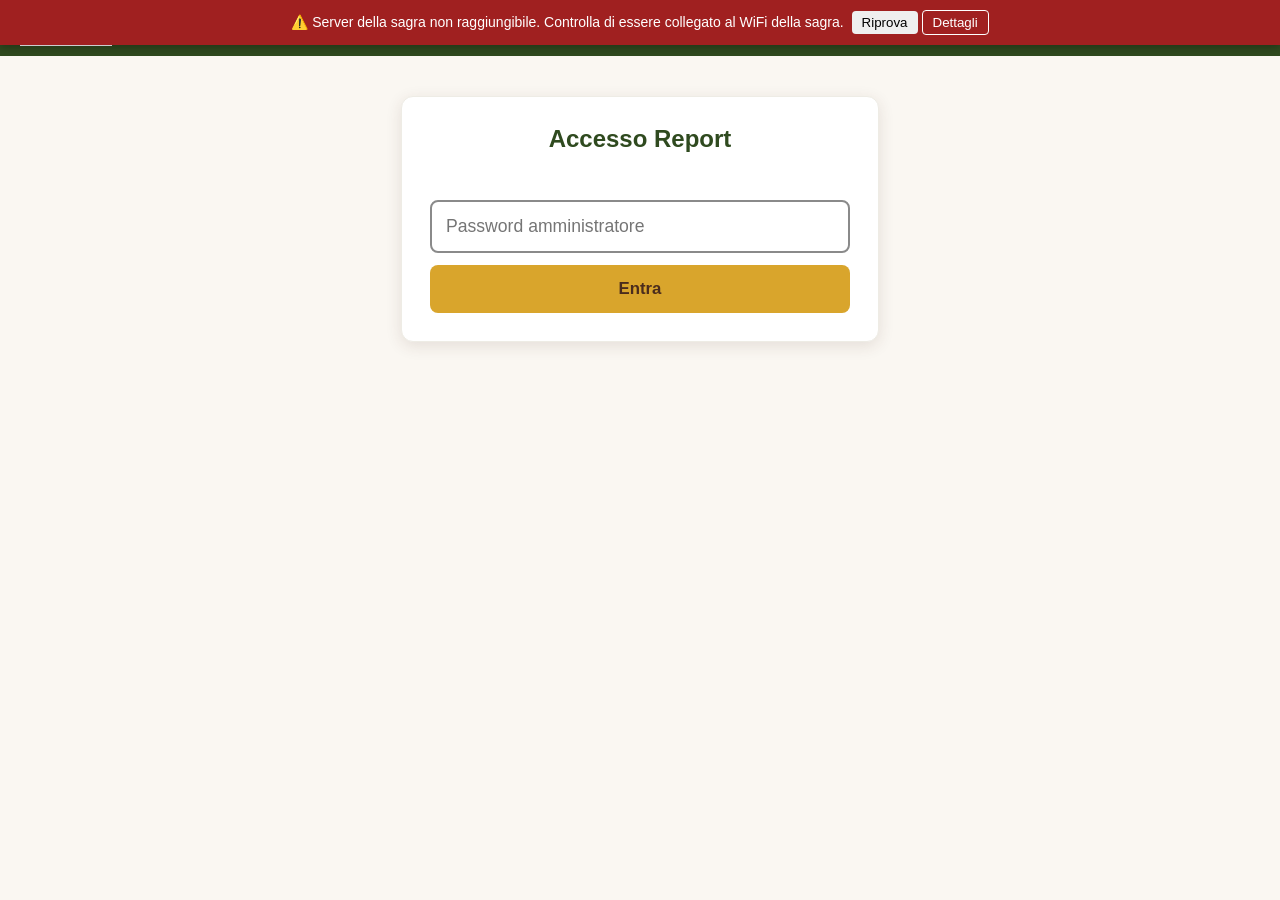
<file: report.html>
<!DOCTYPE html>
<html lang="it">
<head>
<meta charset="UTF-8">
<meta name="viewport" content="width=device-width, initial-scale=1.0">
<title>Report &amp; Bilanci — Sagra Strozzapreti</title>
<link rel="stylesheet" href="stile-comune.css">
<link rel="manifest" href="manifest.json">
<link rel="icon" type="image/x-icon" href="favicon.ico">
<link rel="icon" type="image/png" sizes="32x32" href="icons/favicon-32x32.png">
<link rel="icon" type="image/png" sizes="16x16" href="icons/favicon-16x16.png">
<link rel="apple-touch-icon" href="icons/apple-touch-icon.png">
<meta name="theme-color" content="#2f4a1f">
<meta name="apple-mobile-web-app-capable" content="yes">
<meta name="apple-mobile-web-app-status-bar-style" content="black-translucent">
<meta name="apple-mobile-web-app-title" content="Sagra Gestionale">
<style>
  .contenitore { max-width: 1000px; margin: 24px auto 60px; padding: 0 20px; }

  .box-gate { background: white; border-radius: 12px; padding: 28px; max-width: 420px; margin: 40px auto; box-shadow: 0 4px 16px rgba(74,44,29,0.12); border: 1px solid var(--colore-riquadro); }
  .box-gate h2 { text-align: center; color: var(--colore-verde-scuro); margin-top: 0; }
  .box-gate input[type="password"] { width: 100%; padding: 14px; font-size: 1.1rem; border-radius: 8px; border: 2px solid var(--colore-grigio); margin-bottom: 12px; box-sizing: border-box; font-family: Arial, sans-serif; }
  .box-gate button { width: 100%; padding: 14px; border: none; border-radius: 8px; background: var(--colore-giallo); color: var(--colore-marrone); font-size: 1.05rem; font-weight: bold; cursor: pointer; }
  .errore-gate { color: #a02020; text-align: center; min-height: 1.2em; margin-bottom: 8px; }

  section.sezione-report { background: white; border-radius: 10px; padding: 20px 24px; margin-bottom: 24px; border: 1px solid var(--colore-riquadro); }
  section.sezione-report h2 { color: var(--colore-verde-scuro); margin-top: 0; }

  .barra-selettore { display: flex; align-items: center; gap: 12px; flex-wrap: wrap; margin-bottom: 16px; }
  .barra-selettore select, .barra-selettore input { padding: 8px; font-size: 16px; }

  .kpi-riga { display: flex; gap: 16px; flex-wrap: wrap; margin-bottom: 20px; }
  .kpi-card { flex: 1; min-width: 150px; background: var(--colore-sfondo); border: 1px solid var(--colore-riquadro); border-radius: 8px; padding: 14px 16px; }
  .kpi-card .valore { font-size: 26px; font-weight: bold; color: var(--colore-verde-scuro); }
  .kpi-card .etichetta { font-size: 13px; color: var(--colore-grigio); }

  table.tabella-report td, table.tabella-report th { font-size: 16px; }
  table.tabella-report td.numero, table.tabella-report th.numero { text-align: right; }

  .btn-stampa { padding: 10px 18px; font-size: 15px; background: var(--colore-verde-scuro); color: white; border: none; border-radius: 6px; cursor: pointer; margin-top: 8px; }

  .filtri-storico { display: flex; gap: 10px; flex-wrap: wrap; margin-bottom: 16px; }
  .filtri-storico input, .filtri-storico select { padding: 8px; font-size: 15px; }
  .filtri-storico button { padding: 8px 16px; font-size: 15px; cursor: pointer; background: var(--colore-marrone); color: white; border: none; border-radius: 6px; }

  .badge-carta { background: var(--colore-giallo); color: var(--colore-marrone); padding: 2px 6px; border-radius: 4px; font-size: 12px; font-weight: bold; }
  .badge-aperta { background: #eecf; }
  .nascosto { display: none !important; }
  .nota-piccola { font-size: 13px; color: var(--colore-grigio); margin-top: -8px; margin-bottom: 16px; }
  #btn-sblocca-admin { background: none; border: none; color: var(--colore-verde-scuro); text-decoration: underline; cursor: pointer; font-size: 14px; padding: 0; }
</style>
</head>
<body>

<header class="topbar">
  <div class="marchio">
    <img src="img/logo-proloco.png" alt="Logo Pro Loco" class="logo-piccolo">
    <span class="nome-sagra">Sagra degli Strozzapreti</span>
  </div>
  <h1>Report &amp; Bilanci</h1>
  <a href="login.html" class="link-esci" style="margin-left:auto;">← Torna alla scelta ruolo</a>
</header>

<div class="contenitore">

  <div class="box-gate" id="box-gate">
    <h2>Accesso Report</h2>
    <div class="errore-gate" id="errore-gate"></div>
    <input type="password" id="input-password-gate" placeholder="Password amministratore">
    <button id="btn-entra-gate">Entra</button>
  </div>

  <div id="area-report" class="nascosto">

    <section class="sezione-report" id="sezione-serata">
      <h2>Riepilogo di serata</h2>
      <div class="barra-selettore">
        <label for="select-serata" id="etichetta-select-serata" class="nascosto">Serata:</label>
        <select id="select-serata" class="nascosto"></select>
        <span id="etichetta-serata-fissa"></span>
        <button id="btn-sblocca-admin" class="nascosto">Sblocca vista completa (admin) →</button>
      </div>

      <div class="kpi-riga">
        <div class="kpi-card"><div class="valore" id="kpi-totale">—</div><div class="etichetta">Totale incassato</div></div>
        <div class="kpi-card"><div class="valore" id="kpi-comande">—</div><div class="etichetta">Comande</div></div>
        <div class="kpi-card"><div class="valore" id="kpi-carta">—</div><div class="etichetta">Comande a carta</div></div>
        <div class="kpi-card"><div class="valore" id="kpi-tempo">—</div><div class="etichetta">Tempo medio servizio</div></div>
      </div>

      <h3>Vendite per categoria</h3>
      <table class="tabella-report">
        <thead><tr><th>Categoria</th><th class="numero">Quantità</th><th class="numero">Incasso</th></tr></thead>
        <tbody id="corpo-categoria"></tbody>
      </table>

      <h3>Vendite per voce di menu</h3>
      <p class="nota-piccola">Ordinate per quantità venduta — utili per pianificare gli approvvigionamenti della serata successiva.</p>
      <table class="tabella-report">
        <thead><tr><th>Voce</th><th>Categoria</th><th class="numero">Quantità</th><th class="numero">Incasso</th></tr></thead>
        <tbody id="corpo-voce"></tbody>
      </table>

      <button class="btn-stampa" id="btn-stampa-serata">Stampa riepilogo A4</button>
      <button class="btn-stampa nascosto" id="btn-esporta-serata-excel">📊 Esporta Excel</button>
      <button class="btn-stampa nascosto" id="btn-esporta-serata-pdf">📄 Esporta PDF</button>
    </section>

    <section class="sezione-report" id="sezione-cumulativo">
      <h2>Cumulativo intera sagra</h2>
      <div class="kpi-riga">
        <div class="kpi-card"><div class="valore" id="kpi-cum-totale">—</div><div class="etichetta">Totale incassato</div></div>
        <div class="kpi-card"><div class="valore" id="kpi-cum-comande">—</div><div class="etichetta">Comande</div></div>
        <div class="kpi-card"><div class="valore" id="kpi-cum-carta">—</div><div class="etichetta">Comande a carta</div></div>
        <div class="kpi-card"><div class="valore" id="kpi-cum-tempo">—</div><div class="etichetta">Tempo medio servizio</div></div>
      </div>

      <h3>Confronto serata per serata</h3>
      <table class="tabella-report">
        <thead><tr><th>Serata</th><th>Data</th><th>Stato</th><th class="numero">Comande</th><th class="numero">Incasso</th></tr></thead>
        <tbody id="corpo-per-serata"></tbody>
      </table>

      <button class="btn-stampa" id="btn-stampa-cumulativo">Stampa riepilogo cumulativo A4</button>
      <button class="btn-stampa" id="btn-esporta-cumulativo-excel">📊 Esporta Excel</button>
      <button class="btn-stampa" id="btn-esporta-cumulativo-pdf">📄 Esporta PDF</button>
    </section>

    <section class="sezione-report" id="sezione-storico">
      <h2>Storico comande</h2>
      <p class="nota-piccola">Ricerca libera nell'elenco comande (fino a 300 righe più recenti) — utile per verifiche, contestazioni o ritrovare uno scontrino.</p>
      <div class="filtri-storico">
        <select id="filtro-serata"><option value="">Tutte le serate</option></select>
        <input type="text" id="filtro-numero" placeholder="N. comanda (es. 1001)">
        <input type="text" id="filtro-cameriere" placeholder="Cameriere">
        <input type="text" id="filtro-tavolo" placeholder="Fila o tavolo (numero)">
        <select id="filtro-stato">
          <option value="">Tutti gli stati</option>
          <option value="aperta">Aperta</option>
          <option value="chiusa">Chiusa</option>
          <option value="carta">A carta</option>
        </select>
        <button id="btn-cerca-storico">Cerca</button>
      </div>
      <table class="tabella-report">
        <thead><tr><th>N.</th><th>Serata</th><th>Tavolo</th><th>Cameriere</th><th>Stato</th><th class="numero">Totale</th><th>Creata il</th><th>Chiusa il</th></tr></thead>
        <tbody id="corpo-storico"></tbody>
      </table>
    </section>

  </div>
</div>

<script src="base-api.js"></script>
<script src="marchio-sagra.js"></script>
<script src="report.js"></script>
</body>
</html>
</file>
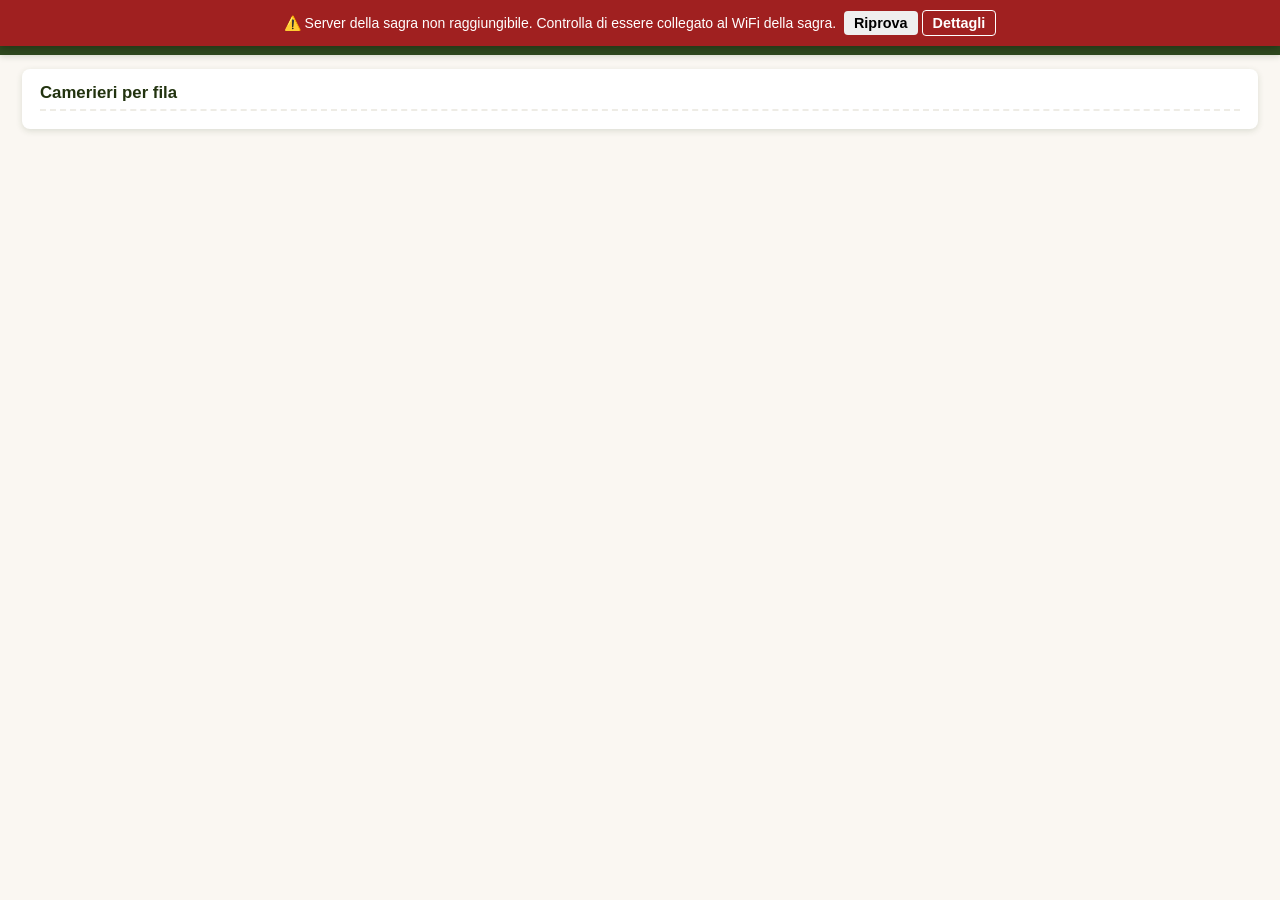
<file: supporto-camerieri.html>
<!DOCTYPE html>
<html lang="it">
<head>
<meta charset="UTF-8">
<meta name="viewport" content="width=device-width, initial-scale=1.0">
<title>Supporto Camerieri — Sagra Gestionale</title>
<link rel="stylesheet" href="stile-comune.css">
<link rel="stylesheet" href="mappa-tavoli.css">
<link rel="manifest" href="manifest.json">
<link rel="icon" type="image/x-icon" href="favicon.ico">
<link rel="icon" type="image/png" sizes="32x32" href="icons/favicon-32x32.png">
<link rel="icon" type="image/png" sizes="16x16" href="icons/favicon-16x16.png">
<link rel="apple-touch-icon" href="icons/apple-touch-icon.png">
<meta name="theme-color" content="#2f4a1f">
<meta name="apple-mobile-web-app-capable" content="yes">
<meta name="apple-mobile-web-app-status-bar-style" content="black-translucent">
<meta name="apple-mobile-web-app-title" content="Sagra Gestionale">
<style>
  :root {
    --verde: var(--colore-verde-scuro);
    --verde-scuro: #22330f;
    --oro: var(--colore-giallo);
    --oro-chiaro: #e6bb55;
    --carta: var(--colore-sfondo);
    --carta-scura: var(--colore-riquadro);
    --inchiostro: var(--colore-marrone);
    --rosso: #a02020;
    --rosso-chiaro: #f0d9d2;
    --arancio: var(--colore-giallo);
    --verde-liberato: #6E9B5E;
    --grigio: var(--colore-grigio);
    --ombra: rgba(47, 74, 31, 0.15);
  }

  * { box-sizing: border-box; }

  body {
    margin: 0;
    background: var(--carta);
    color: var(--inchiostro);
    font-family: Arial, sans-serif;
    padding-bottom: 40px;
  }

  /* --- Header compatto: titolo + headline serata sulla stessa riga --- */
  header.top {
    background: var(--verde);
    color: var(--carta);
    padding: 10px 22px;
    display: flex;
    align-items: center;
    justify-content: space-between;
    flex-wrap: wrap;
    gap: 10px;
    box-shadow: 0 2px 6px var(--ombra);
  }

  header.top .blocco-titolo h1 {
    font-family: Arial, sans-serif;
    font-weight: 700;
    font-size: 1.15rem;
    margin: 0;
    letter-spacing: 0.02em;
  }
  header.top .blocco-titolo .sottotitolo {
    font-size: 0.72rem;
    opacity: 0.8;
  }

  /* Data/serata: non più il badge enorme centrale, solo una scritta
     piccola accanto al titolo "Supporto Camerieri" */
  .data-header-inline {
    font-size: 0.72rem;
    font-weight: 400;
    text-transform: none;
    letter-spacing: normal;
    opacity: 0.9;
    margin-left: 6px;
  }
  .data-header-inline button { padding: 3px 8px; font-size: 0.7rem; margin-left: 4px; }

  .azioni-header {
    display: flex;
    align-items: center;
    gap: 10px;
  }
  .azioni-header .btn-piccolo { font-size: 1rem; padding: 8px 14px; }

  button {
    font-family: inherit;
    cursor: pointer;
    border: none;
    border-radius: 5px;
    font-weight: 600;
    padding: 9px 14px;
    font-size: 0.9rem;
  }

  .btn-verde { background: var(--verde); color: var(--carta); }
  .btn-verde:hover { background: var(--verde-scuro); }
  .btn-oro { background: var(--oro); color: var(--verde-scuro); }
  .btn-oro:hover { background: var(--oro-chiaro); }
  .btn-rosso { background: var(--rosso); color: white; }
  .btn-rosso:hover { background: #7a1818; }
  .btn-piccolo { padding: 4px 8px; font-size: 0.75rem; border-radius: 4px; }

  main {
    max-width: 1500px;
    margin: 14px auto;
    padding: 0 22px;
  }

  .pannello {
    background: white;
    border-radius: 8px;
    padding: 14px 18px;
    margin-bottom: 14px;
    box-shadow: 0 2px 6px var(--ombra);
  }

  .pannello h2 {
    font-family: Arial, sans-serif;
    font-size: 1.05rem;
    margin: 0 0 4px;
    color: var(--verde-scuro);
    border-bottom: 2px dashed var(--carta-scura);
    padding-bottom: 6px;
  }

  .msg-errore {
    background: var(--rosso-chiaro);
    color: var(--rosso);
    border: 1px solid var(--rosso);
    border-radius: 5px;
    padding: 8px 12px;
    margin-bottom: 12px;
    font-size: 0.88rem;
    display: none;
  }

  #vistaMappa { display: none; }

  /* ================= GRIGLIA CAMERIERI ================= */
  .foglio-inserimento {
    display: grid;
    grid-template-columns: repeat(4, 1fr);
    gap: 8px;
  }
  @media (max-width: 900px) {
    .foglio-inserimento { grid-template-columns: repeat(2, 1fr); }
  }

  .fila-inserimento {
    border: 1px solid var(--carta-scura);
    border-radius: 8px;
    overflow: hidden;
  }

  .fila-header-inserimento {
    background: var(--verde);
    color: var(--carta);
    padding: 5px 10px;
    font-family: Arial, sans-serif;
    font-weight: 700;
    font-size: 0.85rem;
    display: flex;
    align-items: center;
    flex-wrap: wrap;
    gap: 6px;
    min-height: 26px;
  }
  .fila-header-inserimento .fila-nome {
    margin-right: auto;
    cursor: pointer;
    text-decoration: underline dotted;
    text-underline-offset: 3px;
  }
  .fila-header-inserimento .fila-nome:hover { color: var(--oro); }

  .fila-header-inserimento.ha-alert { animation: lampeggia-header 1s infinite; }
  @keyframes lampeggia-header {
    0%, 100% { background: var(--verde); }
    50% { background: var(--rosso); }
  }

  .chip-alert-tavolo {
    background: white;
    color: var(--rosso);
    font-size: 0.72rem;
    font-weight: 800;
    padding: 2px 4px 2px 8px;
    border-radius: 12px;
    display: inline-flex;
    align-items: center;
    gap: 4px;
  }
  .chip-alert-tavolo button {
    background: var(--rosso);
    color: white;
    padding: 2px 7px;
    font-size: 0.68rem;
    border-radius: 8px;
  }

  /* Alert "nuovi commensali": un solo chip per fila, numeri tavolo grandi
     affiancati (non un alert impilato per ogni tavolo). Click sul numero
     = risolvi (chiede conferma "comanda cartacea?"), niente codice
     comanda qui: lo inserisce solo il cameriere. */
  .chip-nuovi-commensali { padding: 3px 8px; gap: 6px; }
  .chip-nuovi-commensali-label { font-size: 0.68rem; font-weight: 700; text-transform: uppercase; letter-spacing: 0.02em; }
  .num-tavolo-alert {
    background: var(--rosso) !important;
    color: white !important;
    font-size: 1.05rem !important;
    font-weight: 900 !important;
    padding: 2px 10px !important;
    border-radius: 8px !important;
  }

  .righe-inserimento { display: flex; flex-direction: column; }

  .riga-wrapper {
    display: flex;
    flex-wrap: wrap;
    align-items: center;
    column-gap: 5px;
    row-gap: 1px;
    padding: 3px 8px;
    border-bottom: 1px solid var(--carta-scura);
  }
  .riga-wrapper:last-child { border-bottom: none; }

  .riga-input {
    flex: 1 1 70px;
    min-width: 65px;
    border: none;
    background: transparent;
    padding: 3px 4px;
    font-size: 0.88rem;
    font-weight: 700;
    font-family: inherit;
    color: var(--inchiostro);
    text-transform: uppercase;
  }
  /* Registrato qui dal Supporto Camerieri ma non ancora entrato in servizio
     dal proprio telefono: nome in grigio chiaro, come nella schermata di
     accesso. Diventa nero appena il cameriere si accredita. */
  .riga-input.non-accreditato { color: #b0aca6; font-weight: 400; }

  .riga-input:focus { outline: none; background: var(--carta); }
  .riga-input::placeholder { font-weight: 400; color: var(--colore-grigio); }

  .badge-omonimia { color: var(--rosso); font-size: 0.85rem; cursor: help; flex: 0 0 auto; }

  .codici-comande {
    font-family: "Courier New", monospace;
    color: var(--colore-grigio);
    font-size: 0.68rem;
    flex: 0 0 auto;
  }

  .badge-commensali {
    background: var(--verde);
    color: var(--carta);
    border-radius: 9px;
    padding: 1px 7px;
    font-weight: 700;
    font-size: 0.68rem;
    flex: 0 0 auto;
    margin-left: auto;
  }
  .badge-commensali.vuoto { background: var(--colore-grigio); }

  /* ================= MAPPA TAVOLI =================
     La grafica della mappa (#sala, .fila-riga-singola, .tavolo, ingresso,
     cucina, legenda) vive ora in mappa-tavoli.css, condiviso e identico
     a quella del Caposala ("mappa master"). Qui restano solo gli stili
     specifici di questa pagina, sotto. */

  .btn-campanella {
    background: none;
    border: none;
    cursor: pointer;
    font-size: 0.9rem;
    padding: 2px 4px;
    flex: 0 0 auto;
  }
  .btn-campanella:hover { transform: scale(1.2); }

  .riga-wrapper.riga-segnalata {
    background: var(--rosso-chiaro);
    animation: lampeggia-riga 1s infinite;
    border-radius: 4px;
  }
  @keyframes lampeggia-riga {
    0%, 100% { background: var(--rosso-chiaro); }
    50% { background: white; }
  }
  .chip-segnalazione {
    background: var(--rosso);
    color: white;
    font-size: 0.7rem;
    font-weight: 700;
    padding: 2px 4px 2px 8px;
    border-radius: 12px;
    display: inline-flex;
    align-items: center;
    gap: 4px;
    margin-left: 4px;
  }
  .chip-segnalazione button {
    background: white;
    color: var(--rosso);
    padding: 2px 7px;
    font-size: 0.65rem;
    border-radius: 8px;
  }

  .chip-collega-comanda { flex-wrap: wrap; gap: 4px; }
  .input-codice-comanda {
    width: 78px;
    padding: 2px 5px;
    border: none;
    border-radius: 4px;
    font-size: 0.68rem;
  }
  .btn-risolvi-secco { background: rgba(255,255,255,0.3) !important; color: white !important; }

  /* .legenda-mappa / .pallino ora in mappa-tavoli.css (stessa legenda del Caposala) */

  /* ================= POPUP (omonimia + assegna cameriere) ================= */
  .overlay-popup {
    display: none;
    position: fixed;
    inset: 0;
    background: rgba(32, 51, 41, 0.55);
    align-items: center;
    justify-content: center;
    z-index: 1000;
    padding: 20px;
  }
  .overlay-popup.visibile { display: flex; }

  .modal-popup {
    background: white;
    border-radius: 10px;
    max-width: 440px;
    width: 100%;
    padding: 24px 26px;
    box-shadow: 0 10px 30px rgba(0,0,0,0.3);
    border-top: 6px solid var(--rosso);
  }
  .modal-popup h3 { font-family: Arial, sans-serif; color: var(--rosso); margin: 0 0 10px; font-size: 1.15rem; }
  .modal-popup p { font-size: 0.94rem; line-height: 1.5; margin: 0 0 14px; }
  .modal-popup .nome-evidenziato {
    background: var(--rosso-chiaro); color: var(--rosso); font-weight: 800; padding: 1px 6px; border-radius: 4px;
  }
  .modal-popup select {
    width: 100%; padding: 9px; border-radius: 5px; border: 1px solid var(--colore-grigio); font-size: 0.95rem; margin-bottom: 14px;
  }
  .modal-popup .azioni-modal { display: flex; gap: 10px; justify-content: flex-end; }

  /* ================= STAMPA ================= */
  .solo-stampa { display: none; }
  @page { size: A4 landscape; margin: 9mm; }
  .foglio-stampa { display: grid; grid-template-columns: repeat(4, 1fr); gap: 6mm 5mm; }
  .fila-stampa { break-inside: avoid; }
  .fila-stampa .fila-titolo-stampa {
    font-family: Arial, sans-serif; font-weight: 800; font-size: 12pt;
    text-transform: uppercase; letter-spacing: 0.03em; border-bottom: 2px solid #000;
    padding-bottom: 1mm; margin-bottom: 1.5mm;
  }
  .riga-stampa {
    font-weight: 800; font-size: 11.5pt; line-height: 1.1; padding: 0.7mm 1mm;
    border-bottom: 1px dotted #999; min-height: 4.6mm; text-transform: uppercase; letter-spacing: 0.01em;
  }
  .riga-stampa.vuota { color: transparent; }

  @media print {
    header.top, .pannello, .msg-errore, .overlay-popup, #vistaMappa { display: none !important; }
    body { background: white; padding: 0; }
    main { max-width: none; margin: 0; padding: 0; }
    .solo-stampa { display: block !important; }
    h2.titolo-stampa { display: block; font-family: Arial, sans-serif; text-align: center; margin: 0 0 5mm; font-size: 14pt; }
  }
  h2.titolo-stampa { display: none; }

  /* ---- Menu delle azioni occasionali (hamburger) ---- */
  .menu-azioni { position: relative; display: inline-block; }

  .btn-hamburger {
    background: white;
    color: var(--verde-scuro);
    font-size: 1.05rem;
    line-height: 1;
    padding: 6px 11px;
  }

  .menu-azioni-pannello {
    position: absolute;
    top: calc(100% + 6px);
    right: 0;
    z-index: 60;
    background: white;
    border: 1px solid var(--carta-scura);
    border-radius: 8px;
    box-shadow: 0 6px 20px rgba(0, 0, 0, 0.18);
    min-width: 232px;
    overflow: hidden;
  }
  .menu-azioni-pannello[hidden] { display: none; }

  .voce-menu {
    display: block;
    width: 100%;
    text-align: left;
    padding: 11px 14px;
    border: none;
    border-bottom: 1px solid var(--carta-scura);
    background: white;
    color: var(--inchiostro);
    font-family: Arial, sans-serif;
    font-size: 0.92rem;
    cursor: pointer;
  }
  .voce-menu:last-child { border-bottom: none; }
  .voce-menu:hover, .voce-menu:active { background: var(--carta); }

  @media print { .menu-azioni { display: none; } }
</style>
</head>
<body>

<header class="top">
  <div class="blocco-titolo" style="display:flex; align-items:center; gap:10px;">
    <img src="img/logo-proloco.png" alt="Logo Pro Loco" style="height:32px;">
    <div>
      <h1>Supporto Camerieri<span class="data-header-inline" id="dataServataHeader">Caricamento...</span></h1>
      <div class="sottotitolo">Sagra Gestionale — camerieri, alert tavoli, carico di lavoro</div>
    </div>
  </div>
  <!-- In testata restano solo le due azioni usate di continuo: la mappa e
       l'uscita. Tutto il resto (stampa, esaurimento, comanda cartacea, link,
       notifiche) sta nel menu, perche' sono azioni occasionali che
       affollavano la barra rendendo difficile trovare quelle frequenti. -->
  <div class="azioni-header">
    <button class="btn-piccolo" id="btnTornaCamerieriHeader" style="display:none; background:white; color:var(--verde-scuro);">⬅ Indietro</button>
    <button class="btn-piccolo" id="btnVediMappa" style="background:white; color:var(--verde-scuro);">🗺️ Mappa Tavoli</button>

    <!-- margin-left:auto qui spinge a destra tutto cio' che segue: il menu
         e il pulsante di uscita restano appaiati all'estremita', mentre la
         mappa resta a sinistra. -->
    <div class="menu-azioni" id="menuAzioni" style="margin-left:auto;">
      <button class="btn-piccolo btn-hamburger" id="btnMenuAzioni" aria-label="Altre azioni" aria-expanded="false">☰</button>
      <div class="menu-azioni-pannello" id="pannelloMenuAzioni" hidden>
        <button class="voce-menu" id="btnPiattoEsaurimento">🍽️ Piatto in esaurimento</button>
        <button class="voce-menu" id="btnDichiaraCartacea">📋 Dichiara comanda cartacea</button>
        <button class="voce-menu" id="btnStampa">🖨️ Stampa lista per fila</button>
        <button class="voce-menu" id="btnLinkWhatsapp">📲 Link WhatsApp</button>
        <button class="voce-menu" id="btnNotifichePush">🔔 Attiva notifiche</button>
      </div>
    </div>

    <button class="btn-rosso btn-piccolo" id="btnEsci">Esci</button>
  </div>
</header>

<main>
  <div class="msg-errore" id="msgErrore"></div>

  <!-- ================= VISTA DEFAULT: FILE E CAMERIERI ================= -->
  <div id="vistaCamerieri">
    <div class="pannello">
      <h2>Camerieri per fila</h2>
      <div class="foglio-inserimento" id="grigliaInserimento"></div>
    </div>
  </div>

  <!-- ================= VISTA MAPPA TAVOLI ================= -->
  <div id="vistaMappa">
    <div class="pannello">
      <h2>Mappa tavoli</h2>
      <div id="ingressoLabel">⬇ Ingresso ⬇</div>
      <div id="sala"></div>
      <div id="cucinaBox">⬇ Cucina ⬇</div>

      <div class="legenda-mappa" style="margin-top:16px;">
        <span><span class="pallino bianco"></span> Libero</span>
        <span><span class="pallino arancione"></span> Parzialmente libero (&lt;5 commensali)</span>
        <span><span class="pallino rosso"></span> Occupato (&ge;5 commensali)</span>
        <span><span class="pallino verde"></span> Liberato da poco (indicativo)</span>
        <span><span class="pallino attesa"></span> Nuovi commensali / segnalazione, in attesa</span>
      </div>
      <div style="font-size:0.75rem; color:var(--colore-marrone);">
        Soglia "liberato da poco → libero": <input type="number" id="inputSogliaMinuti" value="10" min="1" style="width:50px; padding:3px;"> minuti
      </div>
    </div>
  </div>

  <div class="solo-stampa" id="bloccoStampa">
    <h2 class="titolo-stampa">Assegnazione camerieri — Sagra Strozzapreti</h2>
    <div class="foglio-stampa" id="foglioStampaGrid"></div>
  </div>
</main>

<!-- Popup omonimia -->
<div class="overlay-popup" id="overlayOmonimia">
  <div class="modal-popup">
    <h3>⚠ Nome già in uso</h3>
    <p id="testoOmonimia"></p>
    <div class="azioni-modal"><button class="btn-verde" id="btnChiudiOmonimia">Ho capito</button></div>
  </div>
</div>

<!-- Popup assegna cameriere (usato sia dall'header fila che dalla mappa) -->
<div class="overlay-popup" id="overlayAssegna">
  <div class="modal-popup">
    <h3>Assegna cameriere</h3>
    <p id="testoAssegna"></p>
    <select id="selCameriereAssegna"></select>
    <div class="azioni-modal">
      <button class="btn-piccolo" id="btnAnnullaAssegna" style="background:var(--colore-grigio);">Annulla</button>
      <button class="btn-verde" id="btnConfermaAssegna">✔ Presa in carico</button>
    </div>
  </div>
</div>

<!-- Popup cambia stato tavolo (occupato / parziale / libero) -->
<div class="overlay-popup" id="overlayStato">
  <div class="modal-popup">
    <h3>Cambia stato tavolo</h3>
    <p id="testoStato"></p>
    <div class="azioni-modal" style="flex-wrap:wrap; justify-content:flex-start;">
      <button class="btn-piccolo" data-nuovo-stato="occupato" style="background:var(--rosso);color:white;">🔴 Occupato</button>
      <button class="btn-piccolo" data-nuovo-stato="parziale" style="background:var(--arancio);color:white;">🟠 Parzialmente libero</button>
      <button class="btn-piccolo" data-nuovo-stato="libero" style="background:white;color:var(--inchiostro);border:1px solid var(--grigio);">⚪ Libero</button>
    </div>
    <div class="azioni-modal" style="margin-top:12px;">
      <button class="btn-piccolo" id="btnAnnullaStato" style="background:var(--colore-grigio);">Annulla</button>
    </div>
  </div>
</div>

<!-- Popup Chiama cameriere (click sulla campanella 🔔 di una riga: alert manuale su un cameriere specifico) -->
<div class="overlay-popup" id="overlaySegnala">
  <div class="modal-popup">
    <h3>📣 Chiama cameriere</h3>
    <p id="testoSegnalaCameriere" style="font-weight:700;"></p>
    <label style="display:block; font-size:0.82rem; font-weight:600; margin-bottom:4px;">Motivo</label>
    <select id="selMotivoSegnala">
      <option value="Chiamata al tavolo">Chiamata al tavolo</option>
      <option value="Nuovi commensali al tavolo">Nuovi commensali al tavolo</option>
      <option value="Comanda cartacea">Comanda cartacea</option>
      <option value="Prenotazione errata">Prenotazione errata</option>
      <option value="Altro">Altro</option>
    </select>
    <div class="azioni-modal" style="margin-top:14px;">
      <button class="btn-piccolo" id="btnAnnullaSegnala" style="background:var(--colore-grigio);">Annulla</button>
      <button class="btn-rosso" id="btnConfermaSegnala">📣 Invia segnalazione</button>
    </div>
  </div>
</div>

<!-- Popup "nuovi commensali": click sul numero del tavolo nell'alert di
     fila. Niente codice comanda qui (lo inserisce solo il cameriere):
     si chiede solo conferma e si toglie il tavolo dagli alert. -->
<div class="overlay-popup" id="overlayCartacea">
  <div class="modal-popup">
    <h3>📣 Tavolo <span id="numTavoloCartacea"></span></h3>
    <p>È una comanda cartacea (non digitale)?</p>
    <div class="azioni-modal">
      <button class="btn-piccolo" id="btnAnnullaCartacea" style="background:var(--colore-grigio);">Annulla</button>
      <button class="btn-piccolo" id="btnCartaceaNo" style="background:white;color:var(--inchiostro);border:1px solid var(--grigio);">No</button>
      <button class="btn-verde" id="btnCartaceaSi">Sì</button>
    </div>
  </div>
</div>

<!-- Dichiarazione esplicita "comanda cartacea" per codice (20/7/2026),
     INDIPENDENTE dal popup "overlayCartacea" sopra: quel popup risolve una
     segnalazione di tavolo senza conoscere alcun codice comanda (spesso non
     esiste ancora), qui invece si dichiara una comanda GIÀ ESISTENTE nel
     sistema (creata in Cassa) come servita fuori dal circuito digitale.
     Scrive davvero comande.flag_carta; un cameriere potrà comunque prenderla
     in carico più tardi come un ritiro normale (l'app gli chiederà solo una
     conferma in più). -->
<div class="overlay-popup" id="overlayDichiaraCartacea">
  <div class="modal-popup">
    <h3>📋 Dichiara comanda cartacea</h3>
    <p>Scegli il codice della comanda (già emessa in Cassa) da segnalare come servita fuori dal circuito digitale — come in Cucina/Griglieria, appena scelta la dichiarazione è immediata:</p>
    <select id="selectDichiaraCartaceaCodice" onchange="confermaDichiaraCartaceaSC()" style="width:100%; padding:8px; font-size:24px; font-weight:800; box-sizing:border-box; margin:10px 0;">
      <option value="">— Scegli Comanda —</option>
    </select>
    <div class="msg-errore" id="msgDichiaraCartacea"></div>
    <div class="azioni-modal">
      <button class="btn-piccolo" id="btnAnnullaDichiaraCartacea" style="background:var(--colore-grigio);">Chiudi</button>
    </div>
  </div>
</div>

<!-- Popup risolvi segnalazioni attive su un tavolo (click su tavolo in attesa senza comanda) -->
<div class="overlay-popup" id="overlaySegnalazioniTavolo">
  <div class="modal-popup">
    <h3>📣 Segnalazioni attive</h3>
    <div id="listaSegnalazioniTavolo"></div>
    <div class="azioni-modal" style="margin-top:14px;">
      <button class="btn-piccolo" id="btnChiudiSegnalazioniTavolo" style="background:var(--colore-grigio);">Chiudi</button>
    </div>
  </div>
</div>

<script src="base-api.js"></script>
<script src="mappa-tavoli-render.js"></script>
<script src="disponibilita-modal.js"></script>
<script src="mantieni-schermo.js"></script>
<script src="notifiche-push.js"></script>
<script>
const RIGHE_PER_FILA = 8;
const ORDINE_FILE = [1, 2, 3, 4, 5, 6, 7, 8];
const INTERVALLO_POLLING_MS = 3000;
const RIALLERTA_SUONO_MS = 20000;

let serataAttiva = null;
let camerieri = [];
let alertAttuali = [];
let tavoli = [];
let gruppiTavoli = [];
let mappaTavoliAttuale = [];
let segnalazioniAttuali = [];
let sogliaMinuti = 10;
let comandeAttuali = [];
let idAllertaConosciuti = new Set();
let ultimoSuono = 0;
let audioCtx = null;
let comandaInAssegnazione = null;
let tavoloInCambioStato = null; // tavolo_id
let cameriereInSegnalazione = null; // { id, nome } se la segnalazione è per un cameriere specifico

document.addEventListener('click', () => {
  if (!audioCtx) {
    try { audioCtx = new (window.AudioContext || window.webkitAudioContext)(); } catch (e) {}
  }
}, { once: true });

function suonaAllarme() {
  if (!audioCtx) {
    try { audioCtx = new (window.AudioContext || window.webkitAudioContext)(); } catch (e) { return; }
  }
  const suonaBip = (freq, delay) => {
    setTimeout(() => {
      const osc = audioCtx.createOscillator();
      const gain = audioCtx.createGain();
      osc.type = 'sine';
      osc.frequency.value = freq;
      gain.gain.setValueAtTime(0.0001, audioCtx.currentTime);
      gain.gain.exponentialRampToValueAtTime(0.35, audioCtx.currentTime + 0.02);
      gain.gain.exponentialRampToValueAtTime(0.0001, audioCtx.currentTime + 0.45);
      osc.connect(gain).connect(audioCtx.destination);
      osc.start();
      osc.stop(audioCtx.currentTime + 0.45);
    }, delay);
  };
  suonaBip(880, 0);
  suonaBip(1046, 250);
}

function vibraAllarme() {
  if (navigator.vibrate) {
    navigator.vibrate([300, 150, 300, 150, 300, 150, 500, 200, 300, 150, 300]);
  }
}

function attivaAllarme() {
  suonaAllarme();
  vibraAllarme();
}

function mostraErrore(testo) {
  const el = document.getElementById('msgErrore');
  el.textContent = testo;
  el.style.display = 'block';
  setTimeout(() => { el.style.display = 'none'; }, 5000);
}

function escapeHtml(s) {
  return String(s).replace(/[&<>"']/g, m => ({'&':'&amp;','<':'&lt;','>':'&gt;','"':'&quot;',"'":'&#39;'}[m]));
}

function normalizzaNome(nome) {
  return nome.trim().toLowerCase().replace(/\s+/g, ' ');
}

function formattaData(dataIso) {
  try {
    const d = new Date(dataIso + 'T12:00:00');
    return d.toLocaleDateString('it-IT', { day: 'numeric', month: 'long', year: 'numeric' });
  } catch { return dataIso; }
}

// ================== CARICAMENTO SERATA ==================

async function caricaSerata() {
  const el = document.getElementById('dataServataHeader');
  const res = await fetch('/api/serata-attiva');
  serataAttiva = await res.json();

  if (!serataAttiva) {
    // Il pulsante "Apri" qui presente è stato rimosso il 19/7/2026: apertura
    // e chiusura delle serate sono ora gestite solo dal Pannello Admin
    // (che conosce anche l'edizione corrente e la numerazione corretta).
    el.innerHTML = `— nessuna serata aperta, chiedi all'Admin di aprirne una`;
  } else {
    el.textContent = `— Serata ${serataAttiva.numero_serata} · ${formattaData(serataAttiva.data)}`;
    await Promise.all([caricaTavoliEGruppi(), caricaCamerieri(), aggiornaAlert(), caricaComande(), caricaMappaTavoli(), caricaSegnalazioni()]);
    avviaPolling();
  }
}

let intervalloAttivo = null;
function avviaPolling() {
  if (intervalloAttivo) return;
  intervalloAttivo = setInterval(() => {
    caricaCamerieri();
    aggiornaAlert();
    caricaComande();
    caricaMappaTavoli();
    caricaSegnalazioni();
  }, INTERVALLO_POLLING_MS);
}

async function caricaTavoliEGruppi() {
  const [resTavoli, resGruppi] = await Promise.all([fetch('/api/tavoli'), fetch('/api/gruppi-tavoli')]);
  tavoli = await resTavoli.json();
  gruppiTavoli = await resGruppi.json();
}

async function caricaComande() {
  if (!serataAttiva) return;
  const res = await fetch(`/api/comande?serata_id=${serataAttiva.id}`);
  comandeAttuali = await res.json();
}

// Endpoint UNICO condiviso con Caposala: calcola stato, commensali e comande
// per ogni tavolo. Sostituisce il vecchio calcolo client-side statoTavolo().
async function caricaMappaTavoli() {
  if (!serataAttiva) return;
  const res = await fetch(`/api/mappa-tavoli?serata_id=${serataAttiva.id}&soglia_minuti=${sogliaMinuti}`);
  mappaTavoliAttuale = await res.json();
  if (document.getElementById('vistaMappa').style.display !== 'none') disegnaMappa();
}

async function caricaSegnalazioni() {
  if (!serataAttiva) return;
  const res = await fetch(`/api/segnalazioni-manuali?serata_id=${serataAttiva.id}`);
  segnalazioniAttuali = await res.json();
  disegnaGrigliaInserimento();
}

document.getElementById('inputSogliaMinuti')?.addEventListener('change', (e) => {
  sogliaMinuti = parseInt(e.target.value, 10) || 10;
  caricaMappaTavoli();
});

// ================== CAMERIERI + CARICO DI LAVORO ==================

async function caricaCamerieri() {
  if (!serataAttiva) return;
  const res = await fetch(`/api/camerieri?serata_id=${serataAttiva.id}`);
  camerieri = await res.json();
  calcolaOmonimie();
  disegnaGrigliaInserimento();
}

function calcolaOmonimie() {
  const conteggio = {};
  camerieri.forEach(c => { const k = normalizzaNome(c.nome); conteggio[k] = (conteggio[k] || 0) + 1; });
  camerieri.forEach(c => { c._omonimo = conteggio[normalizzaNome(c.nome)] > 1; });
}

function trovaOmonimi(nomeNormalizzato) {
  return camerieri.filter(c => normalizzaNome(c.nome) === nomeNormalizzato);
}

function mostraPopupOmonimia(nomeOriginale, elenco) {
  const testo = document.getElementById('testoOmonimia');
  const filaElenco = elenco.map(c => `Fila ${c.fila_assegnata ?? '—'}`).join(' e ');
  testo.innerHTML = `Ci sono <strong>${elenco.length} camerieri</strong> con lo stesso nome
    <span class="nome-evidenziato">${escapeHtml(nomeOriginale.toUpperCase())}</span>
    (${filaElenco}). Ti consigliamo di distinguerli, ad esempio aggiungendo l'iniziale del
    cognome o un numero (es. "${escapeHtml(nomeOriginale)} 2").`;
  document.getElementById('overlayOmonimia').classList.add('visibile');
}

document.getElementById('btnChiudiOmonimia').addEventListener('click', () => {
  document.getElementById('overlayOmonimia').classList.remove('visibile');
});

function creaRigaInserimento(fila, indice) {
  const assegnatiFila = camerieri.filter(c => c.fila_assegnata === fila);
  const cameriere = assegnatiFila[indice];
  const id = cameriere ? cameriere.id : '';
  const nome = cameriere ? cameriere.nome : '';
  const omonimo = cameriere && cameriere._omonimo;

  let campanella = '';
  let extra = '';
  let segnalazioneInline = '';
  let classeRiga = '';
  if (cameriere) {
    const commensali = cameriere.commensali_serviti || 0;
    const codici = cameriere.comande_in_carico || [];
    const segnalazioniCameriere = segnalazioniAttuali.filter(s => s.camerieri_target.includes(cameriere.id));
    if (segnalazioniCameriere.length > 0) {
      classeRiga = 'riga-segnalata';
      segnalazioneInline = segnalazioniCameriere.map(s => `
        <span class="chip-segnalazione">${escapeHtml(s.motivo)}${s.tavolo_numero ? ' (Tav. ' + s.tavolo_numero + ')' : ''}
          <button data-risolvi-segnalazione="${s.id}">Risolvi</button>
        </span>`).join('');
    }
    campanella = `<button class="btn-campanella" title="Segnala/chiama questo cameriere" data-campanella="${cameriere.id}">🔔</button>`;
    extra = `
      ${codici.length ? `<span class="codici-comande">${codici.join(', ')}</span>` : ''}
      <span class="badge-commensali ${commensali === 0 ? 'vuoto' : ''}">👥 ${commensali}</span>
      ${segnalazioneInline}
    `;
  }

  return `
    <div class="riga-wrapper ${classeRiga}">
      ${omonimo ? `<span class="badge-omonimia" title="Nome già usato da un altro cameriere in questa serata">⚠</span>` : ''}
      ${campanella}
      <input type="text" class="riga-input ${cameriere && !cameriere.accreditato_il ? 'non-accreditato' : ''}"
             data-fila="${fila}" data-id="${id}"
             value="${escapeHtml(nome)}" placeholder="—" autocomplete="off"
             title="${cameriere ? (cameriere.accreditato_il ? 'In servizio dalle ' + String(cameriere.accreditato_il).split(' ')[1] : 'Registrato ma non ancora entrato in servizio') : ''}">
      ${extra}
    </div>
  `;
}

// Un motivo "nuovi commensali" (generato dal Caposala con un click sulla
// mappa, o inserito a mano da S-C con lo stesso motivo) ha un trattamento
// speciale: niente codice comanda da inserire qui (lo fa solo il
// cameriere), e tutti i tavoli in attesa sulla stessa fila stanno in UN
// SOLO chip, affiancati, invece di un alert impilato per ciascuno.
function isNuoviCommensali(motivo) {
  return typeof motivo === 'string' && motivo.toLowerCase().startsWith('nuovi commensali');
}

function creaBloccoFilaInserimento(fila) {
  const assegnatiFila = camerieri.filter(c => c.fila_assegnata === fila);
  const righe = Math.max(RIGHE_PER_FILA, assegnatiFila.length);
  let righeHtml = '';
  for (let i = 0; i < righe; i++) righeHtml += creaRigaInserimento(fila, i);

  const alertFila = alertAttuali.filter(a => a.file.includes(fila));
  const segnalazioniFila = segnalazioniAttuali.filter(s => s.fila_target === fila && s.camerieri_target.length === 0);
  const haAlert = alertFila.length > 0 || segnalazioniFila.length > 0;

  const segnalazioniNuoviCommensali = segnalazioniFila.filter(s => s.tavolo_id && isNuoviCommensali(s.motivo));
  const segnalazioniAltre = segnalazioniFila.filter(s => !(s.tavolo_id && isNuoviCommensali(s.motivo)));

  const chipNuoviCommensali = segnalazioniNuoviCommensali.length ? `
    <span class="chip-alert-tavolo chip-nuovi-commensali">
      <span class="chip-nuovi-commensali-label">Nuovi commensali</span>
      ${segnalazioniNuoviCommensali.map(s => `<button class="num-tavolo-alert" data-risolvi-cartacea="${s.id}" data-tavolo-numero="${s.tavolo_numero}">Tav. ${s.tavolo_numero}</button>`).join('')}
    </span>
  ` : '';

  const chipAlert = alertFila.map(a => {
    const tav = (a.tavoli || []).filter(t => t != null).join(',') || '?';
    return `<span class="chip-alert-tavolo">Tav. ${tav} <button data-apri-assegna="${a.comanda_id}">Servito</button></span>`;
  }).join('') + chipNuoviCommensali + segnalazioniAltre.map(s => s.tavolo_id ? `
    <span class="chip-alert-tavolo chip-collega-comanda">
      ${escapeHtml(s.motivo)} (Tav. ${s.tavolo_numero})
      <input type="text" class="input-codice-comanda" placeholder="Codice comanda" data-segnalazione="${s.id}">
      <button data-collega-comanda="${s.id}">✔</button>
      <button data-risolvi-segnalazione="${s.id}" title="Risolvi senza inserire una comanda (es. gestita a parte)" class="btn-risolvi-secco">✕</button>
    </span>
  ` : `
    <span class="chip-alert-tavolo">${escapeHtml(s.motivo)}
      <button data-risolvi-segnalazione="${s.id}">Risolvi</button></span>
  `).join('');

  return `
    <div class="fila-inserimento">
      <div class="fila-header-inserimento ${haAlert ? 'ha-alert' : ''}">
        <span class="fila-nome" data-fila="${fila}" title="Avvisa tutti i camerieri di questa fila: nuovi commensali">Fila ${fila}</span>
        ${chipAlert}
      </div>
      <div class="righe-inserimento">${righeHtml}</div>
    </div>
  `;
}

function disegnaGrigliaInserimento() {
  // Il polling automatico (ogni 3s) richiama questa funzione per riflettere
  // alert/segnalazioni in tempo reale. Ma un innerHTML totale sostituisce
  // ANCHE il campo su cui l'operatore sta scrivendo in quel momento (es. un
  // nuovo nome cameriere), facendogli perdere il focus e i caratteri già
  // digitati ma non ancora salvati (il salvataggio scatta solo al
  // focusout) — sembra che "si blocchi dopo pochi caratteri". Se il focus è
  // dentro la griglia, saltiamo questo giro: si aggiornerà al prossimo
  // polling, appena l'operatore avrà finito di scrivere e sarà uscito dal
  // campo (o comunque entro 3s dal focusout).
  const cont = document.getElementById('grigliaInserimento');
  if (cont.contains(document.activeElement) && document.activeElement.classList.contains('riga-input')) {
    return;
  }
  cont.innerHTML = ORDINE_FILE.map(creaBloccoFilaInserimento).join('');
  document.querySelectorAll('button[data-apri-assegna]').forEach(btn => {
    btn.addEventListener('click', () => apriModalAssegna(parseInt(btn.dataset.apriAssegna)));
  });
  document.querySelectorAll('button[data-risolvi-segnalazione]').forEach(btn => {
    btn.addEventListener('click', () => risolviSegnalazione(parseInt(btn.dataset.risolviSegnalazione)));
  });
  document.querySelectorAll('button[data-collega-comanda]').forEach(btn => {
    btn.addEventListener('click', () => collegaComandaASegnalazione(parseInt(btn.dataset.collegaComanda)));
  });
  document.querySelectorAll('button[data-campanella]').forEach(btn => {
    btn.addEventListener('click', () => apriSegnalaPerCameriere(parseInt(btn.dataset.campanella)));
  });
  document.querySelectorAll('button[data-risolvi-cartacea]').forEach(btn => {
    btn.addEventListener('click', () => apriPopupCartacea(parseInt(btn.dataset.risolviCartacea), btn.dataset.tavoloNumero));
  });
  document.querySelectorAll('.fila-nome').forEach(el => {
    el.addEventListener('click', () => segnalaNuoviCommensaliFila(parseInt(el.dataset.fila, 10)));
  });
}

// Click su "Fila X" (vista Camerieri per fila): un solo click avvisa
// subito TUTTI i camerieri di quella fila di nuovi commensali (nessun
// tavolo specifico individuato).
async function segnalaNuoviCommensaliFila(fila) {
  if (!serataAttiva) return;
  const res = await fetch('/api/segnalazioni-manuali', {
    method: 'POST', headers: { 'Content-Type': 'application/json' },
    body: JSON.stringify({ serata_id: serataAttiva.id, fila, motivo: 'Nuovi commensali in fila' })
  });
  if (!res.ok) { mostraErrore('Impossibile avvisare la fila.'); return; }
  await Promise.all([caricaSegnalazioni(), aggiornaAlert()]);
}

// Click su "Tav. N" nella vista Mappa tavoli: stessa identica azione del
// Caposala — TOGGLE dell'alert "nuovi commensali" su quel tavolo. Primo
// click lo crea (lampeggia sulla mappa, compare come alert nella fila);
// secondo click lo annulla (risolve la segnalazione). Non tocca altre
// segnalazioni sullo stesso tavolo (es. campanella diretta a un cameriere),
// né l'attesa dovuta a una comanda seduta senza cameriere assegnato.
async function segnalaNuoviCommensaliTavolo(tavoloId) {
  if (!serataAttiva) return;
  const info = infoTavolo(tavoloId);
  const alertAttivo = ((info && info.segnalazioni) || []).find(s => isNuoviCommensali(s.motivo));

  if (alertAttivo) {
    const res = await fetch(`/api/segnalazioni-manuali/${alertAttivo.id}/risolvi`, { method: 'POST' });
    if (!res.ok) { mostraErrore('Impossibile annullare l\'alert.'); return; }
  } else {
    const res = await fetch('/api/segnalazioni-manuali', {
      method: 'POST', headers: { 'Content-Type': 'application/json' },
      body: JSON.stringify({ serata_id: serataAttiva.id, tavolo_id: tavoloId, motivo: 'Nuovi commensali al tavolo' })
    });
    if (!res.ok) { mostraErrore('Impossibile inviare la segnalazione.'); return; }
  }
  await Promise.all([caricaSegnalazioni(), aggiornaAlert(), caricaMappaTavoli()]);
}

// ================== POPUP "NUOVI COMMENSALI" (click sul numero tavolo) ==================
// Sostituisce l'inserimento del codice comanda: qui si chiede solo
// conferma (comanda cartacea o no) e si risolve la segnalazione, che
// sparisce dagli alert. Il collegamento con una comanda digitale reale
// resta compito del cameriere quando la prende in carico.

let segnalazioneInRisoluzioneCartacea = null;

function apriPopupCartacea(segnalazioneId, tavoloNumero) {
  segnalazioneInRisoluzioneCartacea = segnalazioneId;
  document.getElementById('numTavoloCartacea').textContent = tavoloNumero ?? '?';
  document.getElementById('overlayCartacea').classList.add('visibile');
}

document.getElementById('btnAnnullaCartacea').addEventListener('click', () => {
  document.getElementById('overlayCartacea').classList.remove('visibile');
  segnalazioneInRisoluzioneCartacea = null;
});

async function confermaPopupCartacea() {
  if (!segnalazioneInRisoluzioneCartacea) return;
  await risolviSegnalazione(segnalazioneInRisoluzioneCartacea);
  document.getElementById('overlayCartacea').classList.remove('visibile');
  segnalazioneInRisoluzioneCartacea = null;
}
document.getElementById('btnCartaceaSi').addEventListener('click', confermaPopupCartacea);
document.getElementById('btnCartaceaNo').addEventListener('click', confermaPopupCartacea);

document.getElementById('grigliaInserimento').addEventListener('focusout', gestisciModificaRiga);

async function gestisciModificaRiga(e) {
  if (!e.target.classList.contains('riga-input')) return;
  if (!serataAttiva) { mostraErrore('Devi prima aprire la serata.'); return; }

  const input = e.target;
  const fila = parseInt(input.dataset.fila);
  const id = input.dataset.id;
  const valoreNuovo = input.value.trim();

  if (!id && !valoreNuovo) return;

  if (!id && valoreNuovo) {
    const res = await fetch('/api/camerieri', {
      method: 'POST', headers: { 'Content-Type': 'application/json' },
      body: JSON.stringify({ nome: valoreNuovo, fila_assegnata: fila, serata_id: serataAttiva.id })
    });
    if (!res.ok) { mostraErrore('Impossibile aggiungere il cameriere.'); return; }
    await caricaCamerieri();
    verificaOmonimiaDopoModifica(valoreNuovo);
    return;
  }

  if (id && !valoreNuovo) {
    const res = await fetch(`/api/camerieri/${id}`, { method: 'DELETE' });
    if (!res.ok) {
      const dati = await res.json();
      mostraErrore(dati.errore || 'Impossibile eliminare il cameriere.');
      await caricaCamerieri();
      return;
    }
    await caricaCamerieri();
    return;
  }

  const cameriereAttuale = camerieri.find(c => c.id == id);
  if (id && cameriereAttuale && cameriereAttuale.nome !== valoreNuovo) {
    const res = await fetch(`/api/camerieri/${id}`, {
      method: 'PUT', headers: { 'Content-Type': 'application/json' },
      body: JSON.stringify({ nome: valoreNuovo, fila_assegnata: fila })
    });
    if (!res.ok) { mostraErrore('Impossibile modificare il cameriere.'); await caricaCamerieri(); return; }
    await caricaCamerieri();
    verificaOmonimiaDopoModifica(valoreNuovo);
  }
}

function verificaOmonimiaDopoModifica(nomeInserito) {
  const omonimi = trovaOmonimi(normalizzaNome(nomeInserito));
  if (omonimi.length > 1) mostraPopupOmonimia(nomeInserito, omonimi);
}

// ================== ALERT TAVOLI (polling) ==================

async function aggiornaAlert() {
  if (!serataAttiva) return;
  const res = await fetch(`/api/alert-tavoli?serata_id=${serataAttiva.id}`);
  alertAttuali = await res.json();

  const idAttuali = new Set([
    ...alertAttuali.map(a => `c${a.comanda_id}`),
    ...segnalazioniAttuali.map(s => `s${s.id}`)
  ]);
  const nuoviArrivi = [...idAttuali].filter(id => !idAllertaConosciuti.has(id));
  idAllertaConosciuti = idAttuali;

  disegnaGrigliaInserimento();
  if (document.getElementById('vistaMappa').style.display !== 'none') disegnaMappa();

  const adessoMs = Date.now();
  if (nuoviArrivi.length > 0 || (idAttuali.size > 0 && adessoMs - ultimoSuono > RIALLERTA_SUONO_MS)) {
    attivaAllarme();
    ultimoSuono = adessoMs;
  }
}

// ================== POPUP ASSEGNA CAMERIERE ==================

function apriModalAssegna(comandaId) {
  comandaInAssegnazione = comandaId;
  const alert = alertAttuali.find(a => a.comanda_id === comandaId);
  const fileCoinvolte = alert ? alert.file.filter(f => f != null) : [];
  const tavoliTesto = alert ? (alert.tavoli || []).filter(t => t != null).join(', ') : '';

  document.getElementById('testoAssegna').innerHTML = alert
    ? `Comanda <strong>${escapeHtml(alert.numero_comanda)}</strong> — Tavolo ${tavoliTesto || '?'}. Scegli chi la prende in carico:`
    : `Scegli chi prende in carico questa comanda:`;

  const prioritari = camerieri.filter(c => fileCoinvolte.includes(c.fila_assegnata));
  const altri = camerieri.filter(c => !fileCoinvolte.includes(c.fila_assegnata));
  const sel = document.getElementById('selCameriereAssegna');
  sel.innerHTML = [
    `<option value="">Scegli cameriere...</option>`,
    prioritari.length ? `<optgroup label="Fila competente">` : '',
    ...prioritari.map(c => `<option value="${c.id}">${escapeHtml(c.nome)}</option>`),
    prioritari.length ? `</optgroup>` : '',
    altri.length ? `<optgroup label="Altre file">` : '',
    ...altri.map(c => `<option value="${c.id}">${escapeHtml(c.nome)} (fila ${c.fila_assegnata ?? '—'})</option>`),
    altri.length ? `</optgroup>` : ''
  ].join('');

  document.getElementById('overlayAssegna').classList.add('visibile');
}

document.getElementById('btnAnnullaAssegna').addEventListener('click', () => {
  document.getElementById('overlayAssegna').classList.remove('visibile');
  comandaInAssegnazione = null;
});

document.getElementById('btnConfermaAssegna').addEventListener('click', async () => {
  const cameriereId = document.getElementById('selCameriereAssegna').value;
  if (!cameriereId) { mostraErrore('Seleziona prima un cameriere.'); return; }
  if (!comandaInAssegnazione) return;

  const res = await fetch(`/api/comande/${comandaInAssegnazione}/presa-in-carico`, {
    method: 'POST', headers: { 'Content-Type': 'application/json' },
    body: JSON.stringify({ cameriere_id: parseInt(cameriereId) })
  });
  if (!res.ok) {
    const dati = await res.json();
    mostraErrore(dati.errore || 'Impossibile registrare la presa in carico.');
    return;
  }
  idAllertaConosciuti.delete(`c${comandaInAssegnazione}`);
  document.getElementById('overlayAssegna').classList.remove('visibile');
  comandaInAssegnazione = null;
  await Promise.all([aggiornaAlert(), caricaCamerieri(), caricaComande(), caricaMappaTavoli()]);
});

// ================== SEGNALAZIONI MANUALI (Segnala tavolo/cameriere) ==================

async function risolviSegnalazione(id) {
  await fetch(`/api/segnalazioni-manuali/${id}/risolvi`, { method: 'POST' });
  idAllertaConosciuti.delete(`s${id}`);
  await Promise.all([caricaSegnalazioni(), aggiornaAlert(), caricaMappaTavoli()]);
  document.getElementById('overlaySegnalazioniTavolo').classList.remove('visibile');
}

async function collegaComandaASegnalazione(segnalazioneId) {
  const input = document.querySelector(`.input-codice-comanda[data-segnalazione="${segnalazioneId}"]`);
  const numeroComanda = input ? input.value.trim() : '';
  if (!numeroComanda) { mostraErrore('Inserisci il codice della comanda.'); return; }

  const res = await fetch(`/api/segnalazioni-manuali/${segnalazioneId}/collega-comanda`, {
    method: 'POST', headers: { 'Content-Type': 'application/json' },
    body: JSON.stringify({ numero_comanda: numeroComanda })
  });
  if (!res.ok) {
    const dati = await res.json();
    mostraErrore(dati.errore || 'Impossibile collegare questa comanda.');
    return;
  }
  idAllertaConosciuti.delete(`s${segnalazioneId}`);
  await Promise.all([caricaSegnalazioni(), aggiornaAlert(), caricaMappaTavoli()]);
}

// Unico modo per aprire questo popup: click sulla campanella 🔔 di un
// cameriere. Il pulsante generico "Segnala tavolo/cameriere" è stato
// rimosso — per un intero tavolo/fila si usa il click sul numero del
// tavolo in mappa o su "Fila X" (vedi segnalaNuoviCommensaliFila).
function apriSegnalaPerCameriere(cameriereId) {
  const cameriere = camerieri.find(c => c.id === cameriereId);
  if (!cameriere) return;
  cameriereInSegnalazione = cameriere;
  document.getElementById('testoSegnalaCameriere').textContent = `Chiamata per: ${cameriere.nome}`;
  document.getElementById('overlaySegnala').classList.add('visibile');
}

document.getElementById('btnAnnullaSegnala').addEventListener('click', () => {
  document.getElementById('overlaySegnala').classList.remove('visibile');
  cameriereInSegnalazione = null;
});

document.getElementById('btnConfermaSegnala').addEventListener('click', async () => {
  if (!serataAttiva || !cameriereInSegnalazione) return;
  const motivo = document.getElementById('selMotivoSegnala').value;
  const corpo = { serata_id: serataAttiva.id, motivo, cameriere_id: cameriereInSegnalazione.id };

  const res = await fetch('/api/segnalazioni-manuali', {
    method: 'POST', headers: { 'Content-Type': 'application/json' },
    body: JSON.stringify(corpo)
  });
  if (!res.ok) { mostraErrore('Impossibile inviare la segnalazione.'); return; }

  document.getElementById('overlaySegnala').classList.remove('visibile');
  cameriereInSegnalazione = null;
  await Promise.all([caricaSegnalazioni(), aggiornaAlert(), caricaMappaTavoli()]);
});

// ================== MAPPA TAVOLI ==================

document.getElementById('btnVediMappa').addEventListener('click', () => {
  document.getElementById('vistaCamerieri').style.display = 'none';
  document.getElementById('vistaMappa').style.display = 'block';
  document.getElementById('btnTornaCamerieriHeader').style.display = 'inline-block';
  disegnaMappa();
});
document.getElementById('btnTornaCamerieriHeader').addEventListener('click', () => {
  document.getElementById('vistaMappa').style.display = 'none';
  document.getElementById('vistaCamerieri').style.display = 'block';
  document.getElementById('btnTornaCamerieriHeader').style.display = 'none';
});

// ---- Menu delle azioni occasionali ----
// Si chiude da solo dopo aver scelto una voce e toccando fuori: in sala si
// lavora con una mano sola e un menu rimasto aperto coprirebbe la griglia.
const menuAzioni = document.getElementById('menuAzioni');
const btnMenuAzioni = document.getElementById('btnMenuAzioni');
const pannelloMenuAzioni = document.getElementById('pannelloMenuAzioni');

function chiudiMenuAzioni() {
  pannelloMenuAzioni.hidden = true;
  btnMenuAzioni.setAttribute('aria-expanded', 'false');
}

btnMenuAzioni.addEventListener('click', (e) => {
  e.stopPropagation();
  const apertoOra = pannelloMenuAzioni.hidden;
  pannelloMenuAzioni.hidden = !apertoOra;
  btnMenuAzioni.setAttribute('aria-expanded', apertoOra ? 'true' : 'false');
});

pannelloMenuAzioni.addEventListener('click', () => chiudiMenuAzioni());
document.addEventListener('click', (e) => {
  if (!menuAzioni.contains(e.target)) chiudiMenuAzioni();
});
document.addEventListener('keydown', (e) => {
  if (e.key === 'Escape') chiudiMenuAzioni();
});

// Notifiche push a schermo bloccato (facoltative, solo in HTTPS: in HTTP
// il pulsante si nasconde da solo — vedi notifiche-push.js).
attivaNotifichePush({
  ruolo: 'supporto_camerieri',
  cameriereId: null,
  bottone: document.getElementById('btnNotifichePush'),
});

document.getElementById('btnEsci').addEventListener('click', () => {
  localStorage.clear();
  window.location.href = 'login.html';
});

// Rileva l'IP di questo PC (il server) e apre WhatsApp con già scritto il
// link dell'app — stesso meccanismo usato dal pulsante "Link WhatsApp" nel
// sottomenu Cassa di login.html (vedi GET /api/link-app, routes/admin.js).
document.getElementById('btnLinkWhatsapp').addEventListener('click', async () => {
  try {
    const risposta = await fetch('/api/link-app');
    const dati = await risposta.json();
    if (!dati.url) {
      alert(dati.errore || "Non riesco a rilevare l'indirizzo di questo PC.");
      return;
    }
    // wa_url = messaggio completo (link + istruzioni Home Android/iPhone +
    // avviso sicurezza) composto dal server; fallback sul solo link.
    window.open(dati.wa_url || `https://wa.me/?text=${encodeURIComponent(dati.url)}`, '_blank');
  } catch (e) {
    alert('Errore di rete: impossibile generare il link.');
  }
});

document.getElementById('btnPiattoEsaurimento').addEventListener('click', () => {
  apriModalDisponibilita({ serataId: serataAttiva ? serataAttiva.id : null, ruolo: 'Supporto Camerieri' });
});

document.getElementById('btnDichiaraCartacea').addEventListener('click', async () => {
  document.getElementById('msgDichiaraCartacea').textContent = '';
  document.getElementById('overlayDichiaraCartacea').classList.add('visibile');
  await popolaSelectDichiaraCartaceaSC();
});
document.getElementById('btnAnnullaDichiaraCartacea').addEventListener('click', () => {
  document.getElementById('overlayDichiaraCartacea').classList.remove('visibile');
});

// Tendina popolata con le comande ancora libere e recenti (stesso criterio
// già usato da "Comanda extra" nell'app Camerieri): scegliendone una si
// dichiara subito cartacea, senza un passaggio di conferma separato — come
// in Cucina/Griglieria.
let MINUTI_COMANDE_RECENTI_SC = 20; // default, sovrascritto al primo utilizzo — 0 = illimitato (impostabile da Admin)

async function popolaSelectDichiaraCartaceaSC() {
  const select = document.getElementById('selectDichiaraCartaceaCodice');
  select.innerHTML = '<option value="">— Scegli Comanda —</option>';
  if (!serataAttiva) return;
  try {
    const impostazioni = await fetch('/api/impostazioni/minuti-comande-recenti').then(r => r.json());
    if (Number.isFinite(impostazioni.minuti)) MINUTI_COMANDE_RECENTI_SC = impostazioni.minuti;
    const res = await fetch(`/api/camerieri-servizio/comande-disponibili?serata_id=${serataAttiva.id}&minuti=${MINUTI_COMANDE_RECENTI_SC}`);
    const comande = await res.json();
    select.innerHTML += comande.map(c => `<option value="${c.numero_comanda}">${c.numero_comanda}</option>`).join('');
  } catch (err) {
    console.error('Errore caricamento comande disponibili:', err);
  }
}

async function confermaDichiaraCartaceaSC() {
  const select = document.getElementById('selectDichiaraCartaceaCodice');
  const msg = document.getElementById('msgDichiaraCartacea');
  const codice = select.value;
  msg.textContent = '';
  if (!codice) return;
  if (!serataAttiva) { msg.textContent = 'Nessuna serata aperta.'; return; }
  try {
    const res = await fetch('/api/camerieri-servizio/dichiara-cartacea', {
      method: 'POST',
      headers: { 'Content-Type': 'application/json' },
      body: JSON.stringify({ serata_id: serataAttiva.id, numero_comanda: codice, dichiarato_da: 'Supporto Camerieri' })
    });
    const dati = await res.json();
    if (!res.ok) { msg.textContent = dati.errore || 'Errore.'; return; }
    document.getElementById('overlayDichiaraCartacea').classList.remove('visibile');
    alert(dati.gia_dichiarata ? 'Era già stata dichiarata cartacea in precedenza.' : `Comanda ${codice} dichiarata cartacea.`);
  } catch (err) {
    msg.textContent = 'Errore di rete.';
  }
}

function infoTavolo(tavoloId) {
  return mappaTavoliAttuale.find(t => t.id === tavoloId);
}

function gestisciClickTavolo(tavoloId) {
  const info = infoTavolo(tavoloId);
  if (!info) return;

  if (info.stato === 'attesa') {
    const comandaInAttesa = info.comande.find(c => c.cameriere_id == null && !c.flag_carta);
    if (comandaInAttesa) { apriModalAssegna(comandaInAttesa.comanda_id); return; }
    if (info.segnalazioni.length > 0) { apriModalSegnalazioniTavolo(tavoloId, info); return; }
  }
  apriModalCambiaStato(tavoloId, info.stato);
}

function apriModalSegnalazioniTavolo(tavoloId, info) {
  document.getElementById('listaSegnalazioniTavolo').innerHTML = info.segnalazioni.map(s => `
    <div class="riga-comanda" style="display:flex; justify-content:space-between; align-items:center; padding:6px 0; border-bottom:1px solid var(--carta-scura);">
      <span>${escapeHtml(s.motivo)}</span>
      <button class="btn-piccolo" style="background:var(--rosso); color:white;" data-risolvi="${s.id}">Risolvi</button>
    </div>
  `).join('');
  document.querySelectorAll('#listaSegnalazioniTavolo [data-risolvi]').forEach(btn => {
    btn.addEventListener('click', () => risolviSegnalazione(parseInt(btn.dataset.risolvi)));
  });
  document.getElementById('overlaySegnalazioniTavolo').classList.add('visibile');
}

document.getElementById('btnChiudiSegnalazioniTavolo').addEventListener('click', () => {
  document.getElementById('overlaySegnalazioniTavolo').classList.remove('visibile');
});

// Grafica e disposizione (file a destra/sinistra, corridoio, numero
// tavoli per fila, tavoli soppressi) sono gestite dal componente
// condiviso mappa-tavoli-render.js — stesso identico aspetto del
// Caposala ("mappa master"). Qui resta solo la logica di interazione
// propria del Supporto Camerieri: click su un tavolo apre l'assegnazione
// cameriere, le segnalazioni attive, o il cambio stato manuale.
function disegnaMappa() {
  disegnaMappaSala(document.getElementById('sala'), mappaTavoliAttuale, gestisciClickTavolo, null, segnalaNuoviCommensaliTavolo);
}

// ================== POPUP CAMBIA STATO TAVOLO ==================

const ETICHETTE_STATO = { rosso: 'Occupato', occupato: 'Occupato', arancione: 'Parzialmente libero', parziale: 'Parzialmente libero', verde: 'Liberato da poco', bianco: 'Libero', libero: 'Libero' };

function apriModalCambiaStato(tavoloId, statoAttuale) {
  tavoloInCambioStato = tavoloId;
  const tavolo = tavoli.find(t => t.id === tavoloId);
  const descrizioneTavolo = `Fila ${tavolo?.fila ?? '?'} — Tavolo ${tavolo?.numero_tavolo ?? '?'}`;

  document.getElementById('testoStato').innerHTML =
    `${escapeHtml(descrizioneTavolo)}<br>Stato attuale: <strong>${ETICHETTE_STATO[statoAttuale] || statoAttuale}</strong>. Scegli il nuovo stato:`;
  document.getElementById('overlayStato').classList.add('visibile');
}

document.getElementById('btnAnnullaStato').addEventListener('click', () => {
  document.getElementById('overlayStato').classList.remove('visibile');
  tavoloInCambioStato = null;
});

document.querySelectorAll('#overlayStato [data-nuovo-stato]').forEach(btn => {
  btn.addEventListener('click', async () => {
    if (!tavoloInCambioStato || !serataAttiva) return;
    const res = await fetch('/api/stato-tavolo', {
      method: 'POST', headers: { 'Content-Type': 'application/json' },
      body: JSON.stringify({
        serata_id: serataAttiva.id,
        tavolo_id: tavoloInCambioStato,
        stato: btn.dataset.nuovoStato
      })
    });
    if (!res.ok) { mostraErrore('Impossibile aggiornare lo stato del tavolo.'); return; }
    document.getElementById('overlayStato').classList.remove('visibile');
    tavoloInCambioStato = null;
    await caricaMappaTavoli();
  });
});

// ================== STAMPA ==================

function generaBloccoFilaStampa(fila) {
  const assegnati = camerieri.filter(c => c.fila_assegnata === fila);
  const righeTotali = Math.max(RIGHE_PER_FILA, assegnati.length);
  let righeHtml = '';
  for (let i = 0; i < righeTotali; i++) {
    const c = assegnati[i];
    righeHtml += c ? `<div class="riga-stampa">${escapeHtml(c.nome)}</div>` : `<div class="riga-stampa vuota">&nbsp;</div>`;
  }
  return `<div class="fila-stampa"><div class="fila-titolo-stampa">Fila ${fila}</div>${righeHtml}</div>`;
}

function generaBloccoStampa() {
  document.getElementById('foglioStampaGrid').innerHTML = ORDINE_FILE.map(generaBloccoFilaStampa).join('');
}

document.getElementById('btnStampa').addEventListener('click', () => {
  generaBloccoStampa();
  window.print();
});

caricaSerata();
</script>

</body>
</html>
</file>
<file: stile-comune.css>
/* Palette ripresa dal logo Pro Loco Sticciano: verde scuro, marrone, giallo ocra, grigio */
:root {
  --colore-verde-scuro: #2f4a1f;
  --colore-marrone: #4a2c1d;
  --colore-giallo: #d9a52c;
  --colore-grigio: #8a8a8a;
  --colore-sfondo: #faf7f2;
  --colore-riquadro: #eeece5;
}

body { font-family: Arial, sans-serif; margin: 0; background: var(--colore-sfondo); color: var(--colore-marrone); }

/* Intestazione comune a tutte le pagine */
.topbar { background: var(--colore-verde-scuro); color: white; padding: 10px 20px; display: flex; align-items: center; gap: 20px; }
.topbar a { color: white; }
.topbar h1 { font-size: 20px; margin: 0; display: flex; align-items: center; gap: 8px; }

.marchio { display: flex; align-items: center; gap: 8px; margin-right: 10px; }
.logo-piccolo { height: 36px; }
.nome-sagra { font-size: 14px; font-style: italic; white-space: nowrap; }

#etichetta-postazione { font-size: 16px; font-weight: normal; opacity: 0.9; }

.etichetta-comanda-header { font-size: 15px; font-weight: bold; background: rgba(255,255,255,0.15); padding: 4px 10px; border-radius: 4px; white-space: nowrap; }

.btn-header { padding: 8px 14px; font-size: 15px; cursor: pointer; background: var(--colore-giallo); color: var(--colore-marrone); border: none; border-radius: 4px; font-weight: bold; }

.link-esci { margin-left: auto; color: white; text-decoration: underline; font-size: 15px; white-space: nowrap; }

/* ---- Testata su schermi stretti (tablet/telefono in verticale) ----
   La testata e' un flex su una riga sola: in verticale il contenuto sfora
   e "Esci", essendo l'ultimo elemento e spinto a destra da margin-left:auto,
   finiva fuori dallo schermo senza possibilita' di raggiungerlo.
   Qui si recupera spazio (il nome della sagra e' gia' leggibile nel logo
   accanto) e si permette di andare a capo, cosi' l'uscita resta sempre
   visibile. Sopra i 700px non cambia assolutamente nulla. */
@media (max-width: 700px) {
  .topbar {
    flex-wrap: wrap;
    row-gap: 6px;
    gap: 10px;
    padding: 8px 12px;
  }
  .topbar h1 { font-size: 17px; }
  .nome-sagra { display: none; }
  .logo-piccolo { height: 28px; }
  .marchio { margin-right: 0; }
}

.navigatore-comande { background: var(--colore-riquadro); padding: 10px 20px; display: flex; align-items: center; gap: 12px; }
.navigatore-comande select { padding: 6px; font-size: 16px; }

.cassa-layout { display: flex; gap: 20px; padding: 20px; }
.colonna-menu { flex: 2; }
.colonna-riepilogo { flex: 1; background: var(--colore-riquadro); padding: 15px; border-radius: 8px; position: sticky; top: 20px; height: fit-content; }
.categorie { display: flex; gap: 8px; flex-wrap: wrap; margin-bottom: 10px; }
.btn-categoria { padding: 10px 16px; border: 1px solid var(--colore-grigio); background: white; border-radius: 6px; cursor: pointer; font-size: 18px; color: var(--colore-marrone); }
.btn-categoria.attiva { background: var(--colore-marrone); color: white; border-color: var(--colore-marrone); }
#filtro { width: 100%; padding: 8px; margin-bottom: 10px; box-sizing: border-box; font-size: 20px; }

.etichetta-comanda { font-size: 16px; font-weight: bold; color: var(--colore-verde-scuro); margin-bottom: 10px; }

/* Righe pietanze: caratteri 1.5x rispetto alla base (~16px -> 24px)
   Ogni riga ha lo stepper (meno / numero / più) all'inizio, poi il nome,
   poi il prezzo allineato a destra — stesso schema per tutte le categorie,
   coperti compresi, per rendere l'inserimento più rapido e uniforme. */
.riga-voce { display: flex; align-items: center; gap: 12px; padding: 10px 8px; border-bottom: 1px solid #e2ded4; font-size: 24px; }
.stepper { display: flex; align-items: center; gap: 6px; flex-shrink: 0; }
.stepper button { font-size: 22px; width: 38px; height: 38px; border-radius: 6px; border: 1px solid var(--colore-grigio); background: white; cursor: pointer; color: var(--colore-marrone); }
.stepper button:disabled { opacity: 0.4; cursor: not-allowed; }
.input-quantita { width: 60px; padding: 6px; text-align: center; font-size: 22px; }
.nome-voce { flex: 2; }
.prezzo-voce { flex: 1; text-align: right; }

/* Disponibilità/esaurimento pietanze (20/7/2026): badge a defalco alimentato
   dal pannello "Piatto in Esaurimento" (Supporto Camerieri/Cucina/Griglieria)
   + checkbox manuale della Cassa, entrambi a destra della riga. */
.badge-disponibilita { flex-shrink: 0; background: #e8871e; color: white; font-weight: bold; font-size: 16px; padding: 4px 10px; border-radius: 12px; white-space: nowrap; }
.badge-disponibilita.esaurito { background: #a02020; }
.flag-esaurito-manuale { flex-shrink: 0; display: flex; align-items: center; gap: 4px; font-size: 14px; color: var(--colore-marrone); white-space: nowrap; cursor: pointer; }
.riga-esaurita { opacity: 0.55; background: #ececec; }
.riga-esaurita .nome-voce { text-decoration: line-through; }

.riga-riepilogo { padding: 4px 0; font-size: 16px; }
.riepilogo-quantita, .riepilogo-prezzo { font-weight: bold; font-size: 20px; }
.fine-categoria-riepilogo { border-bottom: 1px solid #c9c4b7; padding-bottom: 8px; margin-bottom: 6px; }
.totale { font-size: 20px; font-weight: bold; margin: 15px 0; color: var(--colore-verde-scuro); }

.note-cassiere { margin: 15px 0; }
.note-cassiere label { display: block; margin-bottom: 6px; font-weight: bold; }
.note-cassiere textarea { width: 100%; box-sizing: border-box; padding: 8px; font-size: 18px; font-family: Arial, sans-serif; resize: vertical; }

#btn-conferma { width: 100%; padding: 15px; font-size: 18px; background: var(--colore-giallo); color: var(--colore-marrone); border: none; border-radius: 6px; cursor: pointer; font-weight: bold; }
.btn-secondario { width: 100%; padding: 12px; font-size: 17px; background: white; color: var(--colore-verde-scuro); border: 2px solid var(--colore-verde-scuro); border-radius: 6px; cursor: pointer; margin-bottom: 10px; }
#btn-nuovo-ordine { padding: 8px 14px; font-size: 16px; cursor: pointer; }
#btn-elimina-comanda { padding: 8px 14px; font-size: 16px; cursor: pointer; background: #a02020; color: white; border: none; border-radius: 4px; }

.btn-elimina { background: #a02020; color: white; border: none; padding: 6px 12px; border-radius: 4px; cursor: pointer; font-size: 18px; }

/* Modale anteprima comanda */
.modal-overlay { position: fixed; top: 0; left: 0; width: 100%; height: 100%; background: rgba(0,0,0,0.5); display: flex; align-items: center; justify-content: center; z-index: 100; }
.modal-contenuto { background: white; padding: 25px; border-radius: 8px; max-width: 600px; width: 90%; max-height: 80vh; overflow-y: auto; }
.modal-contenuto table { font-size: 20px; }
.modal-contenuto tr.fine-categoria td { border-bottom: 3px solid var(--colore-marrone); }
#btn-chiudi-anteprima { margin-top: 15px; padding: 10px 20px; font-size: 16px; cursor: pointer; }

/* Evidenziazione voce singola nel modal "Piatto in Esaurimento" (20/7/2026):
   quando si apre con focusVoceId (es. tap su una cella di "Residuo cassa" in
   Cucina/Griglieria), la riga della pietanza lampeggia brevemente in ocra
   per farla individuare subito nell'elenco completo. */
@keyframes evidenzia-riga-disponibilita {
  0%, 100% { background: transparent; }
  30% { background: rgba(217, 165, 44, 0.35); }
}
.riga-disponibilita-evidenziata { animation: evidenzia-riga-disponibilita 1.6s ease-out; border-radius: 6px; }

/* Tabelle e sezioni di gestione menu: caratteri 1.5x più grandi */
table { width: 100%; border-collapse: collapse; margin-bottom: 15px; }
th, td { padding: 8px; border-bottom: 1px solid #e2ded4; text-align: left; font-size: 24px; }
th { font-size: 18px; }
.form-nuova-voce { display: flex; gap: 10px; align-items: center; margin-bottom: 20px; font-size: 20px; }
.form-nuova-voce input { font-size: 20px; padding: 6px; }

.intestazione-categoria { display: flex; align-items: center; justify-content: space-between; margin-top: 20px; }
.intestazione-categoria h2 { color: var(--colore-verde-scuro); margin-bottom: 5px; }
.controlli-categoria button { font-size: 14px; padding: 4px 8px; cursor: pointer; }
</file>
<file: mappa-tavoli.css>
/* ===================================================================
   MAPPA TAVOLI — componente grafico condiviso (file "master")
   ===================================================================
   Un solo file per la grafica della mappa sala, incluso IN AGGIUNTA a
   stile-comune.css da ogni pagina che deve mostrare la mappa (Caposala,
   Supporto Camerieri, e in futuro qualunque altro modulo).

   Regola: qualunque modifica grafica alla disposizione dei tavoli
   (dimensioni, colori di stato, corridoio, numero di file/tavoli
   visualizzati) va fatta SOLO qui. La logica di interazione (cosa
   succede al click su un tavolo) resta invece nella pagina chiamante,
   vedi mappa-tavoli-render.js.

   Le variabili colore (--verde, --rosso, --oro, ecc.) sono definite nel
   blocco :root di ciascuna pagina che include questo file (alias delle
   variabili di stile-comune.css): qui vengono solo referenziate.
   ================================================================= */

/* Mappa: un'unica card bianca. Stessa identica grafica del singolo
   tavolo in entrambi i casi, cambia solo la disposizione delle file:

   - RITRATTO (cellulare, verticale): le 8 file una sotto l'altra, in
     ordine 1,2,3,4,5,6,7,8 — il layout naturale per uno schermo stretto.
   - ORIZZONTALE (landscape, tablet/desktop): le file tornano affiancate
     a coppie come in origine — 1 con 5, 2 con 6, 3 con 7, 4 con 8, con
     un corridoio verticale tra le due colonne (vedi media query sotto).

   Nessun cambiamento nel JS: l'ordine nel DOM resta sempre 1..8, è la
   sola disposizione CSS a cambiare con l'orientamento — stessa logica
   della griglia "Camerieri per fila" che passa da 4 a 2 colonne sotto i
   900px. */
#sala {
  background: white;
  border-radius: 8px;
  padding: 16px;
  box-shadow: 0 2px 6px var(--ombra);
  display: grid;
  grid-template-columns: 1fr;
  gap: 10px;
  overflow-x: auto;
  position: relative;
}

.fila-riga-singola { display: flex; align-items: center; gap: 4px; }

/* Corridoio leggermente più ampio tra le file 1-2, 3-4, 5-6 e 7-8: la sala
   vera ha un passaggio ogni 2 file, non solo tra le prime 4 e le ultime 4
   (quel divario più marcato resta gestito da .nuovo-gruppo-file sotto).
   Funziona identico in ritratto (colonna unica, nth-child = ordine visivo)
   e in orizzontale (nth-child 2/4 sono sotto 1/3 nella colonna di sinistra,
   6/8 sotto 5/7 in quella di destra — vedi assegnazione grid-row più sotto). */
.fila-riga-singola:nth-child(2),
.fila-riga-singola:nth-child(4),
.fila-riga-singola:nth-child(6),
.fila-riga-singola:nth-child(8) {
  margin-top: 10px;
}

/* Ritratto: fila 5 apre il secondo gruppo di file (5-8), subito dopo la
   fila 4 — un margine e una riga tratteggiata segnano il passaggio. */
.fila-riga-singola.nuovo-gruppo-file {
  margin-top: 14px;
  padding-top: 14px;
  border-top: 2px dashed var(--carta-scura);
}

@media (orientation: landscape) and (min-width: 640px) {
  #sala { grid-template-columns: 1fr 1fr; column-gap: 34px; }
  #sala::after {
    content: "";
    position: absolute;
    top: 16px;
    bottom: 16px;
    left: 50%;
    border-left: 2px dashed var(--carta-scura);
  }
  /* Colonna 1 = file 1-4, colonna 2 = file 5-8, stessa riga = coppia
     affiancata (1↔5, 2↔6, 3↔7, 4↔8) — il tavolo 1 di ciascuna fila resta
     vicino al corridoio grazie al verso di numerazione deciso nel JS. */
  .fila-riga-singola:nth-child(1) { grid-column: 1; grid-row: 1; }
  .fila-riga-singola:nth-child(2) { grid-column: 1; grid-row: 2; }
  .fila-riga-singola:nth-child(3) { grid-column: 1; grid-row: 3; }
  .fila-riga-singola:nth-child(4) { grid-column: 1; grid-row: 4; }
  .fila-riga-singola:nth-child(5) { grid-column: 2; grid-row: 1; }
  .fila-riga-singola:nth-child(6) { grid-column: 2; grid-row: 2; }
  .fila-riga-singola:nth-child(7) { grid-column: 2; grid-row: 3; }
  .fila-riga-singola:nth-child(8) { grid-column: 2; grid-row: 4; }
  /* In orizzontale fila 5 è di nuovo accanto a fila 1 (stessa riga), non
     più "sotto" fila 4: il separatore da ritratto non si applica. */
  .fila-riga-singola.nuovo-gruppo-file {
    margin-top: 0;
    padding-top: 0;
    border-top: none;
  }
}

/* Etichetta fila: una a ciascun estremo dei 7 tavoli della fila (parete
   esterna e lato opposto). */
.fila-label {
  font-size: 0.78rem;
  color: var(--grigio);
  font-weight: 700;
  writing-mode: vertical-rl;
  text-orientation: mixed;
}

.tavoli-fila { display: flex; gap: 6px; flex-wrap: nowrap; }

.tavolo {
  width: 86px;
  min-height: 145px;
  border-radius: 8px;
  border: 2px solid var(--grigio);
  background: white;
  color: var(--inchiostro);
  padding: 4px 6px;
  cursor: pointer;
  display: flex;
  flex-direction: column;
  justify-content: space-between;
  position: relative;
  transition: transform 0.1s;
  user-select: none;
}
.tavolo:hover { transform: scale(1.04); }
.tavolo.bianco { background: white; }
.tavolo.arancione { background: var(--arancio); color: white; }
.tavolo.rosso { background: var(--rosso); color: white; }
.tavolo.verde { background: var(--verde-liberato); color: white; }
.tavolo.attesa { animation: lampeggia-tavolo 0.9s infinite; color: white; }
@keyframes lampeggia-tavolo {
  0%, 100% { background: var(--rosso); color: white; }
  50% { background: white; color: var(--rosso); }
}
.tavolo.appena-cliccato { outline: 3px solid var(--oro); }

/* Tavolo soppresso (es. via di sicurezza): riquadro invisibile ma che
   occupa comunque lo spazio, per rappresentare il vuoto fisico reale
   invece di far scivolare gli altri tavoli a chiudere il buco. */
.tavolo.tavolo-vuoto {
  visibility: hidden;
  border: none;
  background: transparent;
  box-shadow: none;
  pointer-events: none;
  cursor: default;
}

.tavolo .num-tavolo { font-size: 1rem; font-weight: 900; opacity: 1; }
.tavolo .num-tavolo:hover { text-decoration: underline dotted; }
.tavolo .coperti { font-size: 1.3rem; font-weight: 800; text-align: center; }
.tavolo .comande { font-size: 0.6rem; line-height: 1.15; overflow: hidden; }
.tavolo .comande div { white-space: nowrap; overflow: hidden; text-overflow: ellipsis; }
.tavolo .comande div.chiusa { text-decoration: line-through; opacity: 0.75; }

/* Riferimenti fisici della sala (ingresso/cucina): stesso identico stile
   "cartello" — sfondo bianco, testo sobrio, frecce verso l'esterno della
   mappa — sempre nella stessa posizione relativa in ogni pagina */
#ingressoLabel, #cucinaBox {
  text-align: center;
  font-family: Arial, sans-serif;
  font-weight: 700;
  letter-spacing: 0.1em;
  text-transform: uppercase;
  color: var(--verde-scuro);
  background: white;
  padding: 6px;
  font-size: 0.85rem;
  border-radius: 6px;
  box-shadow: 0 2px 6px var(--ombra);
}
#ingressoLabel {
  margin-bottom: 14px;
}
#cucinaBox {
  margin-top: 14px;
}

/* Legenda: i nomi delle classi ".pallino.X" corrispondono esattamente ai
   valori "stato" restituiti da GET /api/mappa-tavoli (bianco/arancione/
   rosso/verde/attesa) — stessa legenda ovunque compaia la mappa. */
.legenda-mappa { display: flex; gap: 16px; flex-wrap: wrap; font-size: 0.8rem; margin-bottom: 10px; }
.legenda-mappa span { display: inline-flex; align-items: center; gap: 6px; }
.pallino { width: 14px; height: 14px; border-radius: 4px; display: inline-block; }
.pallino.bianco { background: white; border: 2px solid var(--grigio); }
.pallino.rosso { background: var(--rosso); }
.pallino.arancione { background: var(--arancio); }
.pallino.verde { background: var(--verde-liberato); }
.pallino.attesa { background: var(--rosso); }
</file>
<file: cucina.css>
/* public/cucina.css
   Stili specifici del modulo Cucina — SEMPRE incluso IN AGGIUNTA a
   stile-comune.css, mai in sostituzione (vedi linee-guida-stile.md).
   Usa solo le variabili colore condivise (--colore-*), nessun colore nuovo.
   Layout identico a griglieria.css (21/7/2026, applicato anche qui su
   richiesta di Skappa): stessa struttura a colonne fisse, con due righe
   aggregate "in fila"/"seduti" (vedi routes/cucina.js). */

main.cucina-main {
  padding: 20px;
  display: flex;
  flex-direction: column;
  gap: 16px;

  /* Su schermi stretti la tabella NON si riorganizza: scorre in
     orizzontale. Comprimendo le colonne si perderebbe l'incolonnamento fra
     intestazione, quantita' e riga aggregata — cioe' proprio l'unica cosa
     che rende leggibile questo schermo da lontano, mentre si cucina. */
  overflow-x: auto;
}

/* Definizione UNICA della griglia a colonne, condivisa dalla tabella e
   dalla barra aggregata: devono restare allineate al pixel, quindi la
   larghezza si scrive qui una volta sola invece che in due punti che
   potrebbero divergere. --n-piatti e' impostato sul <main> dal JS della
   pagina in base al numero di portate. */
main.cucina-main {
  --larghezza-cameriere: 190px;
  --larghezza-piatto: 88px;
  --larghezza-totale: 90px;
  --colonne-coda: var(--larghezza-cameriere) repeat(var(--n-piatti, 7), minmax(var(--larghezza-piatto), 1fr)) var(--larghezza-totale);
  --min-larghezza-coda: calc(var(--larghezza-cameriere) + (var(--n-piatti, 7) * var(--larghezza-piatto)) + var(--larghezza-totale));
}

/* ============ TABELLA PRINCIPALE: colonne fisse (camerieri in coda) ============ */
.tabella-coda {
  display: grid;
  grid-template-columns: var(--colonne-coda);
  min-width: var(--min-larghezza-coda);
  border: 3px solid var(--colore-verde-scuro);
  border-radius: 8px;
  overflow: hidden;
  background: white;
}

.cella-intestazione {
  background: var(--colore-verde-scuro);
  color: white;
  font-weight: bold;
  font-size: 19px;
  padding: 10px 6px;
  text-align: center;
  display: flex;
  align-items: center;
  justify-content: center;
  line-height: 1.15;
  border-right: 1px solid rgba(255,255,255,0.25);
}
.cella-intestazione:first-child { justify-content: flex-start; padding-left: 14px; }
.cella-intestazione:last-child { border-right: none; }

.cella-cameriere {
  padding: 10px 14px;
  display: flex;
  flex-direction: column;
  justify-content: center;
  gap: 3px;
  background: var(--colore-riquadro);
  border-top: 2px solid var(--colore-verde-scuro);
  border-right: 1px solid var(--colore-grigio);
}
.cella-cameriere .nome {
  font-weight: bold;
  font-size: 21px;
  line-height: 1.1;
  color: var(--colore-marrone);
}
.cella-cameriere .comande {
  font-size: 12px;
  color: var(--colore-grigio);
  line-height: 1.3;
}
.cella-cameriere .comande span { display: block; }

.cella-quantita {
  border-top: 2px solid var(--colore-verde-scuro);
  border-right: 1px solid #ddd;
  display: flex;
  align-items: center;
  justify-content: center;
  padding: 4px;
}

/* Numero enorme: deve restare leggibile a ~4 metri di distanza (tablet
   Android in landscape, appeso o appoggiato in cucina). Caso particolare
   rispetto alla tipografia standard 24px delle pietanze altrove. */
.btn-quantita {
  width: 100%;
  height: 100%;
  min-height: 78px;
  font-size: 54px;
  font-weight: 800;
  line-height: 1;
  background: transparent;
  color: var(--colore-marrone);
  border: none;
  border-radius: 6px;
  font-family: Arial, sans-serif;
}
.btn-quantita.zero {
  color: #d8d2c4;
  font-size: 34px;
  font-weight: normal;
}
.btn-quantita.attivo { background: #fff2d6; cursor: pointer; }
.btn-quantita.attivo:active { background: var(--colore-giallo); color: white; }

.cella-azioni {
  border-top: 2px solid var(--colore-verde-scuro);
  display: flex;
  flex-direction: column;
  gap: 4px;
  padding: 8px;
  justify-content: center;
}

button.btn-freccia {
  font-family: Arial, sans-serif;
  cursor: pointer;
  border: none;
  border-radius: 6px;
  padding: 10px 4px;
  font-size: 16px;
  background: var(--colore-grigio);
  color: white;
}
button.btn-freccia:disabled { opacity: 0.3; cursor: default; }

.riga-vuota {
  grid-column: 1 / -1;
  padding: 18px;
  text-align: center;
  color: var(--colore-grigio);
  font-size: 16px;
  border-top: 2px dashed #ddd;
}

/* ============ RIGHE AGGREGATE: allineate alle colonne della tabella ============
   Due righe, in quest'ordine dall'alto (vedi routes/cucina.js):
   1) "in fila"   -> ordinato in cassa, cliente non ancora seduto
   2) "seduti"    -> cliente seduto (cameriere ha preso in carico) ma
                      ancora non prenotato per il ritiro
   Colori diversi per leggere a colpo d'occhio l'urgenza: la riga "seduti"
   è più vicina al momento di cottura, quindi usa il verde scuro (stesso
   colore delle intestazioni tabella) invece del marrone neutro della
   riga "in fila". */
.barra-aggregata {
  display: grid;
  grid-template-columns: var(--colonne-coda);
  min-width: var(--min-larghezza-coda);
  border-radius: 8px;
  overflow: hidden;
}
.barra-aggregata.barra-in-fila { background: var(--colore-marrone); }
.barra-aggregata.barra-sedute { background: var(--colore-verde-scuro); }
.barra-aggregata.barra-residuo-cassa { background: #444; }

.barra-aggregata .etichetta {
  padding: 8px 14px;
  display: flex;
  flex-direction: column;
  justify-content: center;
  color: white;
  font-size: 13px;
  opacity: 0.9;
  line-height: 1.3;
}
.barra-aggregata .etichetta .sotto-etichetta {
  font-size: 11px;
  opacity: 0.75;
  font-weight: normal;
}
.barra-aggregata .voce-agg {
  display: flex;
  align-items: center;
  justify-content: center;
  padding: 6px 4px;
  border-left: 1px solid rgba(255,255,255,0.15);
}
.barra-aggregata .voce-agg .num {
  font-weight: 800;
  font-size: 30px;
  color: var(--colore-giallo);
  line-height: 1;
}
.barra-aggregata .spazio-azioni { border-left: 1px solid rgba(255,255,255,0.15); }

/* Residuo cassa (20/7/2026): colori di allerta sovrascrivono il giallo
   standard. "non-tracciato" (voce non segnalata stasera) resta grigio
   spento invece del giallo, per non farla sembrare un dato reale. */
.barra-residuo-cassa .voce-agg .num.arancione { color: #ff9800; }
.barra-residuo-cassa .voce-agg .num.rosso { color: #ff5252; font-size: 20px; }
.barra-residuo-cassa .voce-agg .num.non-tracciato { color: rgba(255,255,255,0.35); font-size: 22px; }

/* Riga interamente cliccabile (21/7/2026): sostituisce il pulsante "Piatto
   in Esaurimento" tolto dalla testata. Ogni cella apre il modal condiviso
   (public/disponibilita-modal.js) evidenziato sulla propria pietanza. */
.barra-residuo-cassa .cliccabile { cursor: pointer; }
.barra-residuo-cassa .cliccabile:active { background: rgba(255,255,255,0.15); }

/* ============ DICHIARAZIONE "COMANDA CARTACEA" (20/7/2026, sobria) ============ */
.pannello-carta {
  background: white;
  border: 2px solid var(--colore-verde-scuro);
  border-radius: 8px;
  padding: 5px 16px;
}
.riga-dichiara-cartacea { display: flex; align-items: center; gap: 14px; }
.titolo-dichiara-cartacea { font-weight: bold; font-size: 15px; color: var(--colore-verde-scuro); }
.riga-dichiara-cartacea select {
  padding: 4px 10px;
  border-radius: 4px;
  border: 1px solid var(--colore-grigio);
  font-size: 19px;
  font-weight: 800;
  font-family: Arial, sans-serif;
  min-width: 160px;
  color: var(--colore-marrone);
}

/* Riga speciale "Comanda Cartacea" in testa alla tabella coda: stessa
   struttura a colonne di una riga cameriere, ma cella nome sostituita e
   frecce di riordino sostituite dai pulsanti Servito/Annulla. */
.cella-cartacea { background: #fff2d6; }
.nome-cartacea { font-weight: bold; font-size: 14px; color: #b5670f; line-height: 1.15; }
.codice-cartacea { font-weight: 800; font-size: 26px; color: var(--colore-marrone); line-height: 1.1; }

.cella-azioni-cartacea { gap: 6px; }
.btn-servito-cartacea, .btn-annulla-cartacea {
  font-family: Arial, sans-serif;
  cursor: pointer;
  border: none;
  border-radius: 6px;
  padding: 9px 4px;
  font-size: 14px;
  font-weight: bold;
}
.btn-servito-cartacea { background: var(--colore-verde-scuro); color: white; }
.btn-annulla-cartacea { background: #a02020; color: white; }
</file>
<file: griglieria.css>
/* public/griglieria.css
   Stili specifici del modulo Griglieria — SEMPRE incluso IN AGGIUNTA a
   stile-comune.css, mai in sostituzione (vedi linee-guida-stile.md).
   Usa solo le variabili colore condivise (--colore-*), nessun colore nuovo.
   Basato su cucina.css: stessa struttura a colonne fisse, con l'aggiunta
   di una seconda riga aggregata (vedi routes/griglieria.js). */

main.cucina-main {
  padding: 20px;
  display: flex;
  flex-direction: column;
  gap: 16px;

  /* Su schermi stretti la tabella NON si riorganizza: scorre in
     orizzontale. Comprimendo le colonne si perderebbe l'incolonnamento fra
     intestazione, quantita' e righe aggregate — cioe' proprio l'unica cosa
     che rende leggibile questo schermo da lontano, mentre si griglia. */
  overflow-x: auto;

  /* Definizione UNICA delle colonne, condivisa da tabella e barre
     aggregate: devono restare allineate al pixel, quindi si scrive qui una
     volta sola. --n-piatti lo imposta il JS della pagina in base al numero
     di portate. Stessi valori di cucina.css, di proposito: i due schermi
     hanno lo stesso impianto. */
  --larghezza-cameriere: 190px;
  --larghezza-piatto: 88px;
  --larghezza-totale: 90px;
  --colonne-coda: var(--larghezza-cameriere) repeat(var(--n-piatti, 7), minmax(var(--larghezza-piatto), 1fr)) var(--larghezza-totale);
  --min-larghezza-coda: calc(var(--larghezza-cameriere) + (var(--n-piatti, 7) * var(--larghezza-piatto)) + var(--larghezza-totale));
}

/* ============ TABELLA PRINCIPALE: colonne fisse (camerieri in coda) ============ */
.tabella-coda {
  display: grid;
  grid-template-columns: var(--colonne-coda);
  min-width: var(--min-larghezza-coda);
  border: 3px solid var(--colore-verde-scuro);
  border-radius: 8px;
  overflow: hidden;
  background: white;
}

.cella-intestazione {
  background: var(--colore-verde-scuro);
  color: white;
  font-weight: bold;
  font-size: 19px;
  padding: 10px 6px;
  text-align: center;
  display: flex;
  align-items: center;
  justify-content: center;
  line-height: 1.15;
  border-right: 1px solid rgba(255,255,255,0.25);
}
.cella-intestazione:first-child { justify-content: flex-start; padding-left: 14px; }
.cella-intestazione:last-child { border-right: none; }

.cella-cameriere {
  padding: 10px 14px;
  display: flex;
  flex-direction: column;
  justify-content: center;
  gap: 3px;
  background: var(--colore-riquadro);
  border-top: 2px solid var(--colore-verde-scuro);
  border-right: 1px solid var(--colore-grigio);
}
.cella-cameriere .nome {
  font-weight: bold;
  font-size: 21px;
  line-height: 1.1;
  color: var(--colore-marrone);
}
.cella-cameriere .comande {
  font-size: 12px;
  color: var(--colore-grigio);
  line-height: 1.3;
}
.cella-cameriere .comande span { display: block; }

.cella-quantita {
  border-top: 2px solid var(--colore-verde-scuro);
  border-right: 1px solid #ddd;
  display: flex;
  align-items: center;
  justify-content: center;
  padding: 4px;
}

/* Numero enorme: deve restare leggibile a ~4 metri di distanza (tablet
   Android in landscape, appeso o appoggiato in griglieria). Caso
   particolare rispetto alla tipografia standard 24px delle pietanze
   altrove. */
.btn-quantita {
  width: 100%;
  height: 100%;
  min-height: 78px;
  font-size: 54px;
  font-weight: 800;
  line-height: 1;
  background: transparent;
  color: var(--colore-marrone);
  border: none;
  border-radius: 6px;
  font-family: Arial, sans-serif;
}
.btn-quantita.zero {
  color: #d8d2c4;
  font-size: 34px;
  font-weight: normal;
}
.btn-quantita.attivo { background: #fff2d6; cursor: pointer; }
.btn-quantita.attivo:active { background: var(--colore-giallo); color: white; }

.cella-azioni {
  border-top: 2px solid var(--colore-verde-scuro);
  display: flex;
  flex-direction: column;
  gap: 4px;
  padding: 8px;
  justify-content: center;
}

button.btn-freccia {
  font-family: Arial, sans-serif;
  cursor: pointer;
  border: none;
  border-radius: 6px;
  padding: 10px 4px;
  font-size: 16px;
  background: var(--colore-grigio);
  color: white;
}
button.btn-freccia:disabled { opacity: 0.3; cursor: default; }

.riga-vuota {
  grid-column: 1 / -1;
  padding: 18px;
  text-align: center;
  color: var(--colore-grigio);
  font-size: 16px;
  border-top: 2px dashed #ddd;
}

/* ============ RIGHE AGGREGATE: allineate alle colonne della tabella ============
   Due righe, in quest'ordine dall'alto (vedi routes/griglieria.js):
   1) "in fila"   -> ordinato in cassa, cliente non ancora seduto
   2) "seduti"    -> cliente seduto (cameriere ha preso in carico) ma
                      ancora non prenotato per il ritiro
   Colori diversi per leggere a colpo d'occhio l'urgenza: la riga "seduti"
   è più vicina al momento di cottura/riscaldo, quindi usa il verde scuro
   (stesso colore delle intestazioni tabella) invece del marrone neutro
   della riga "in fila". */
.barra-aggregata {
  display: grid;
  grid-template-columns: var(--colonne-coda);
  min-width: var(--min-larghezza-coda);
  border-radius: 8px;
  overflow: hidden;
}
.barra-aggregata.barra-in-fila { background: var(--colore-marrone); }
.barra-aggregata.barra-sedute { background: var(--colore-verde-scuro); }
.barra-aggregata.barra-residuo-cassa { background: #444; }

.barra-aggregata .etichetta {
  padding: 8px 14px;
  display: flex;
  flex-direction: column;
  justify-content: center;
  color: white;
  font-size: 13px;
  opacity: 0.9;
  line-height: 1.3;
}
.barra-aggregata .etichetta .sotto-etichetta {
  font-size: 11px;
  opacity: 0.75;
  font-weight: normal;
}
.barra-aggregata .voce-agg {
  display: flex;
  align-items: center;
  justify-content: center;
  padding: 6px 4px;
  border-left: 1px solid rgba(255,255,255,0.15);
}
.barra-aggregata .voce-agg .num {
  font-weight: 800;
  font-size: 30px;
  color: var(--colore-giallo);
  line-height: 1;
}
.barra-aggregata .spazio-azioni { border-left: 1px solid rgba(255,255,255,0.15); }

/* Residuo cassa (20/7/2026): colori di allerta sovrascrivono il giallo
   standard. "non-tracciato" (voce non segnalata stasera) resta grigio
   spento invece del giallo, per non farla sembrare un dato reale. */
.barra-residuo-cassa .voce-agg .num.arancione { color: #ff9800; }
.barra-residuo-cassa .voce-agg .num.rosso { color: #ff5252; font-size: 20px; }
.barra-residuo-cassa .voce-agg .num.non-tracciato { color: rgba(255,255,255,0.35); font-size: 22px; }

/* Riga interamente cliccabile (20/7/2026): sostituisce il pulsante "Piatto
   in Esaurimento" tolto dalla testata. Ogni cella apre il modal condiviso
   (public/disponibilita-modal.js) evidenziato sulla propria pietanza. */
.barra-residuo-cassa .cliccabile { cursor: pointer; }
.barra-residuo-cassa .cliccabile:active { background: rgba(255,255,255,0.15); }

/* ============ DICHIARAZIONE "COMANDA CARTACEA" (20/7/2026, sobria) ============ */
.pannello-carta {
  background: white;
  border: 2px solid var(--colore-verde-scuro);
  border-radius: 8px;
  padding: 5px 16px;
}
.riga-dichiara-cartacea { display: flex; align-items: center; gap: 14px; }
.titolo-dichiara-cartacea { font-weight: bold; font-size: 15px; color: var(--colore-verde-scuro); }
.riga-dichiara-cartacea select {
  padding: 4px 10px;
  border-radius: 4px;
  border: 1px solid var(--colore-grigio);
  font-size: 19px;
  font-weight: 800;
  font-family: Arial, sans-serif;
  min-width: 160px;
  color: var(--colore-marrone);
}

/* Riga speciale "Comanda Cartacea" in testa alla tabella coda: stessa
   struttura a colonne di una riga cameriere, ma cella nome sostituita e
   frecce di riordino sostituite dai pulsanti Servito/Annulla. */
.cella-cartacea { background: #fff2d6; }
.nome-cartacea { font-weight: bold; font-size: 14px; color: #b5670f; line-height: 1.15; }
.codice-cartacea { font-weight: 800; font-size: 26px; color: var(--colore-marrone); line-height: 1.1; }

.cella-azioni-cartacea { gap: 6px; }
.btn-servito-cartacea, .btn-annulla-cartacea {
  font-family: Arial, sans-serif;
  cursor: pointer;
  border: none;
  border-radius: 6px;
  padding: 9px 4px;
  font-size: 14px;
  font-weight: bold;
}
.btn-servito-cartacea { background: var(--colore-verde-scuro); color: white; }
.btn-annulla-cartacea { background: #a02020; color: white; }
</file>
